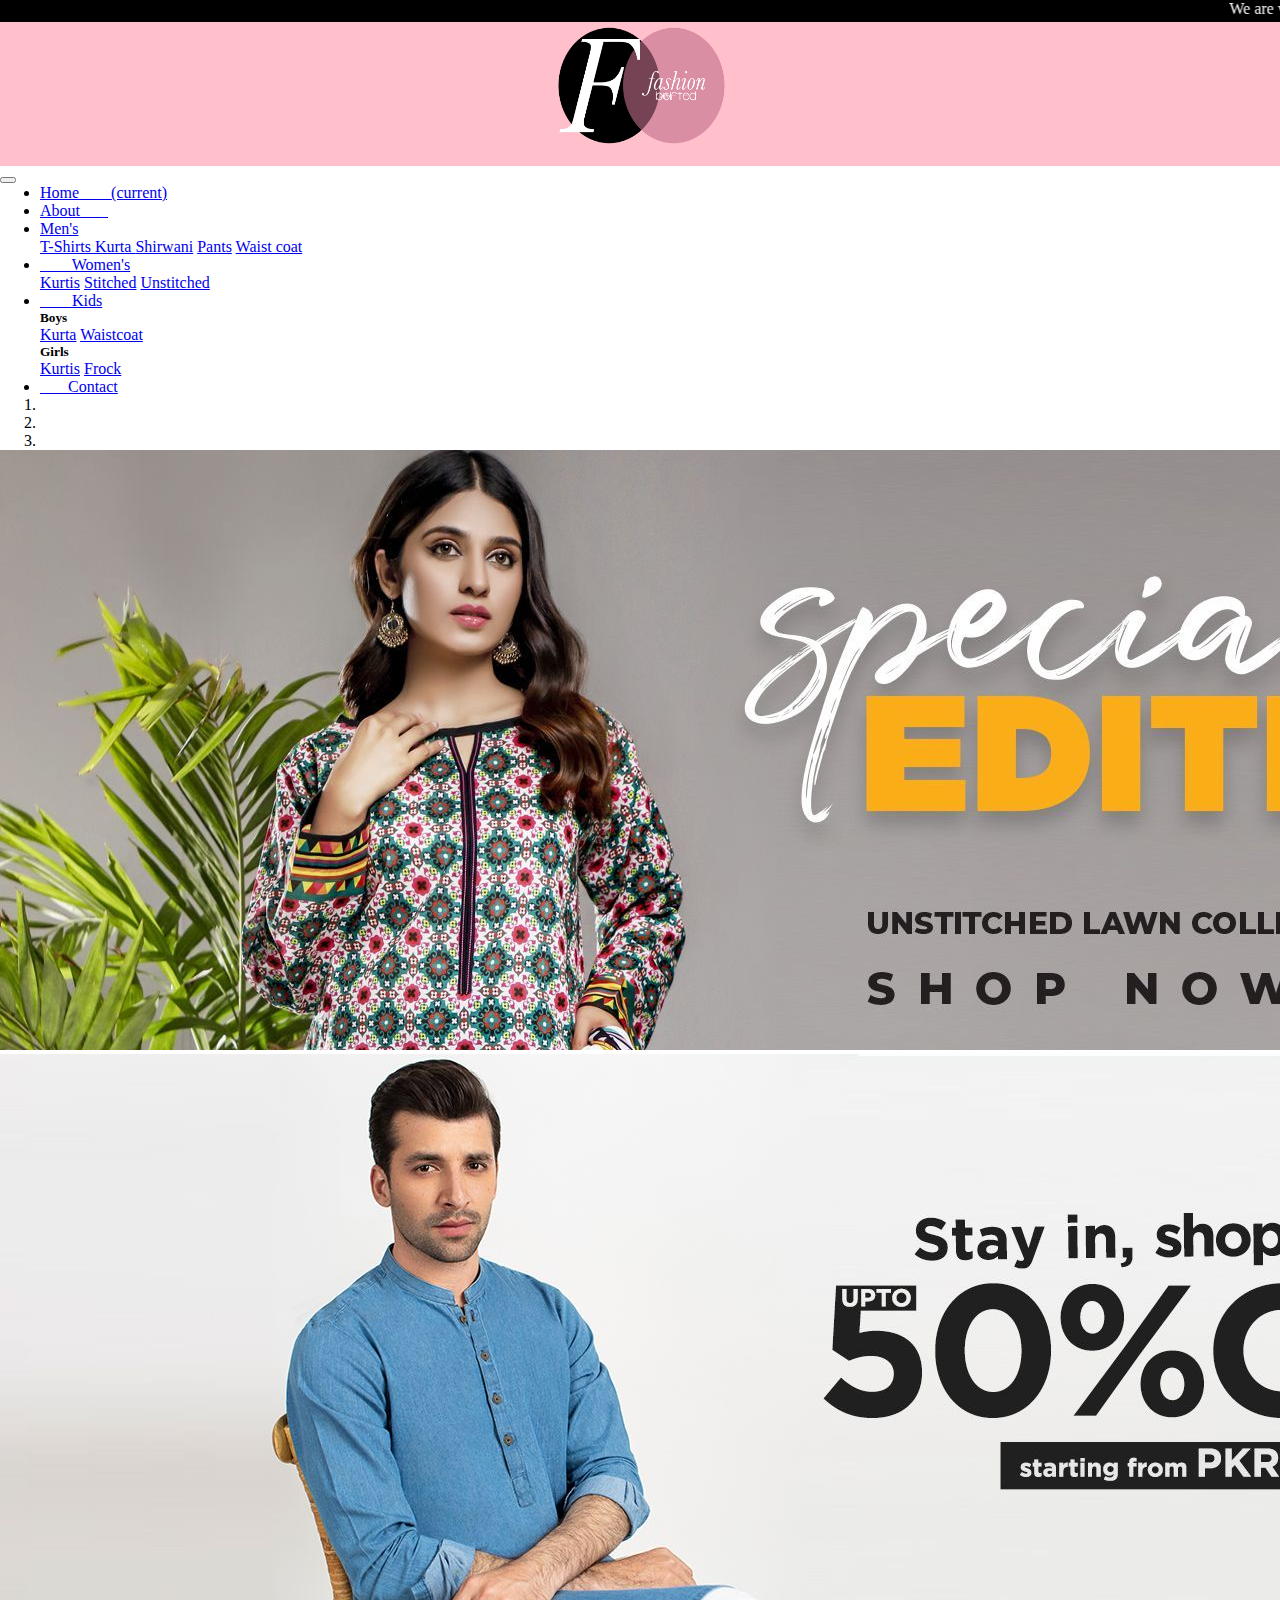
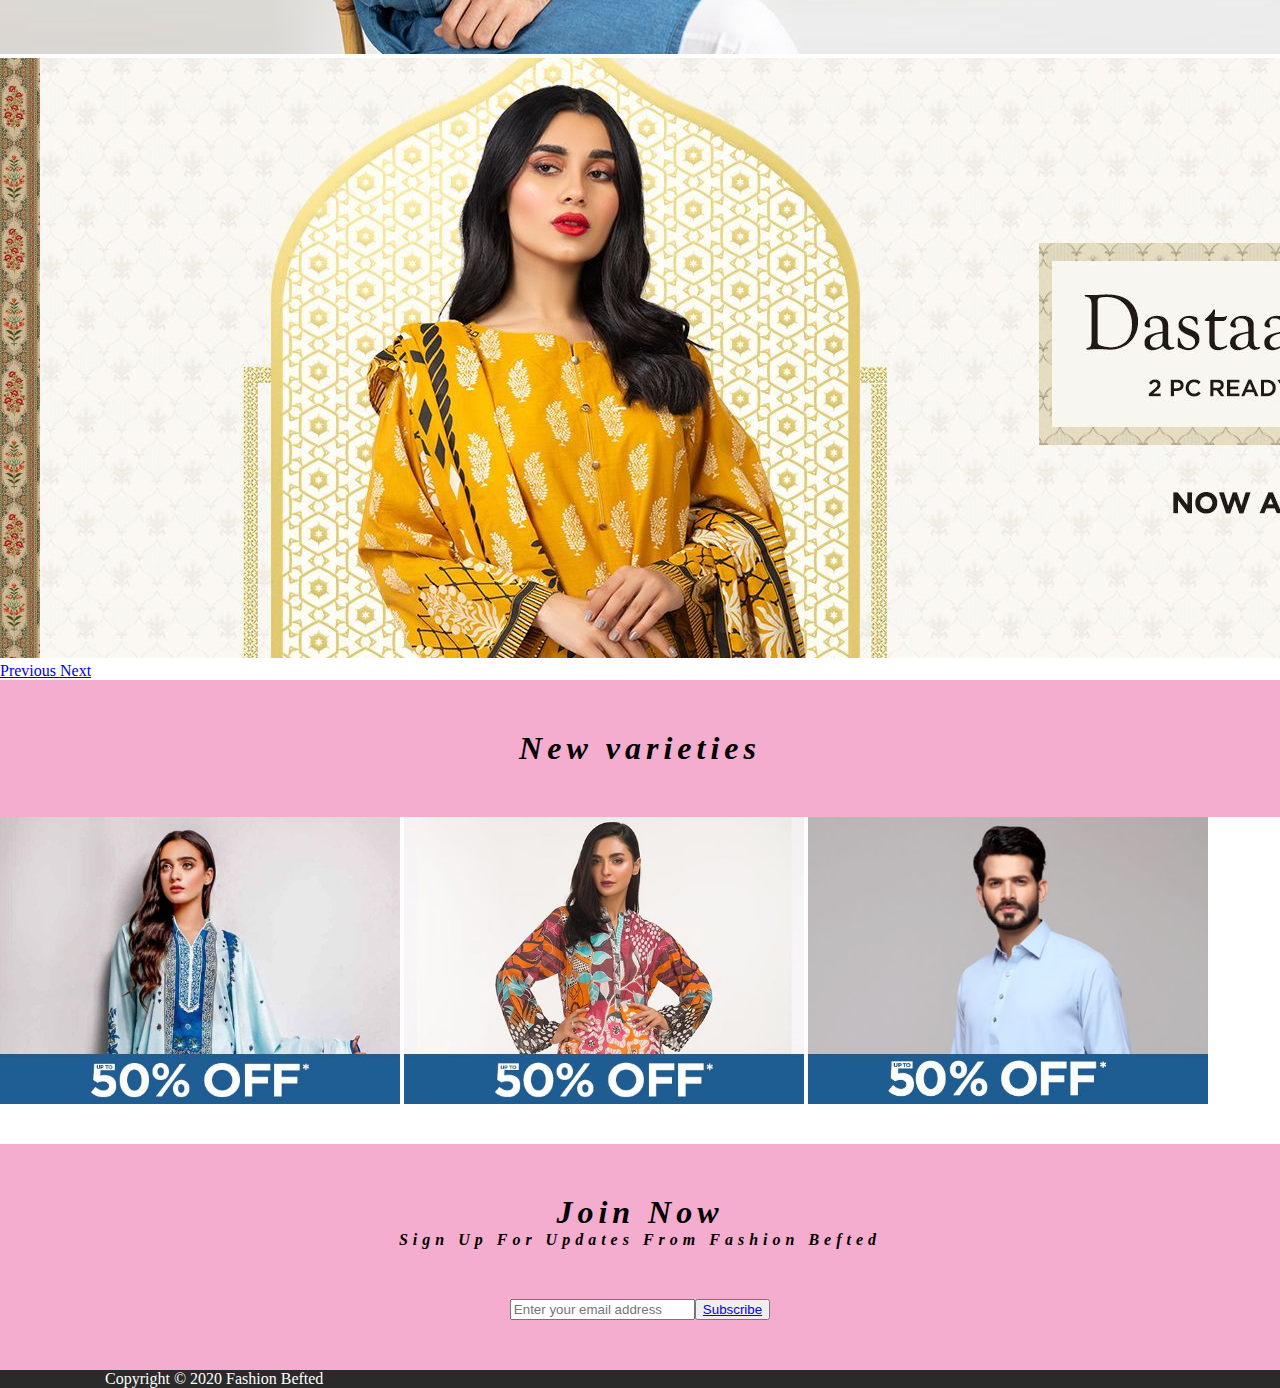
<file: index.html>
<!DOCTYPE html>
<html lang="en">

<head>
  <meta charset="UTF-8">
  <meta name="viewport" content="width=device-width, initial-scale=1.0">
  <title>Online Kids Shopping</title>
  <link rel="stylesheet" href="https://stackpath.bootstrapcdn.com/bootstrap/4.5.0/css/bootstrap.min.css"
    integrity="sha384-9aIt2nRpC12Uk9gS9baDl411NQApFmC26EwAOH8WgZl5MYYxFfc+NcPb1dKGj7Sk" crossorigin="anonymous">
  <link rel="stylesheet" href="style.css">


</head>

<body>
  <div>
    <div class="background">
      <marquee>
        We are working hard to deliver your orders it might take upto 5 to 10 days to be delivered.
      </marquee>
    </div>
    <div class="logo" style="background-color: pink;">
      <center><img src="fashion-logo-png-6.png" width="200px" height="140px"></center>

    </div>



    <div>
      <nav class="navbar navbar-expand-lg navbar-light bg-light">
        <button class="navbar-toggler" type="button" data-toggle="collapse" data-target="#navbarText"
          aria-controls="navbarText" aria-expanded="false" aria-label="Toggle navigation">
          <span class="navbar-toggler-icon"></span>
        </button>
        <div class="collapse navbar-collapse" id="navbarText">
          <ul class="navbar-nav mr-auto">
            <li class="nav-item active">
              <a class="nav-link" href="index.html">Home &nbsp;&nbsp; &nbsp;&nbsp;&nbsp;&nbsp<span
                  class="sr-only">(current)</span></a>
            </li>
            <li class="nav-item">
              <a class="nav-link" href="about.html">About&nbsp;&nbsp; &nbsp;&nbsp;&nbsp;&nbsp</a>
            </li>
            <li class="nav-item dropdown">
              <a class="nav-link dropdown-toggle" href="Men.html" id="navbarDropdown" role="button"
                data-toggle="dropdown" aria-haspopup="true" aria-expanded="false">
                Men's
              </a>
              <div class="dropdown-menu" aria-labelledby="navbarDropdown">
                <a class="dropdown-item" href="Men.html #T-Shirts"> T-Shirts </a>
                <a class="dropdown-item" href="Men.html #Kurta"> Kurta </a>
                <a class="dropdown-item" href="Men.html #Shirwani">Shirwani</a>
                <a class="dropdown-item" href="Men.html #Pants">Pants</a>
                <a class="dropdown-item" href="Men.html #Waistcoat">Waist coat</a>
              </div>
            </li>
            <li class="nav-item dropdown">
              <a class="nav-link dropdown-toggle" href="women.html" id="navbarDropdown" role="button"
                data-toggle="dropdown" aria-haspopup="true" aria-expanded="false">&nbsp;&nbsp; &nbsp;&nbsp;&nbsp;&nbsp
                Women's
              </a>
              <div class="dropdown-menu" aria-labelledby="navbarDropdown">
                <a class="dropdown-item" href="women.html #Kurtis">Kurtis</a>
                <a class="dropdown-item" href="women.html #Stitched">Stitched</a>
                <a class="dropdown-item" href="women.html #Unstitched">Unstitched</a>
              </div>
            </li>
            <li class="nav-item dropdown">
              <a class="nav-link dropdown-toggle" href="kid.html" id="navbarDropdown" role="button"
                data-toggle="dropdown" aria-haspopup="true" aria-expanded="false">&nbsp;&nbsp; &nbsp;&nbsp;&nbsp;&nbsp
                Kids
              </a>
              <div class="dropdown-menu" aria-labelledby="navbarDropdown">
                <h5>Boys</h5>
                <a class="dropdown-item" href="kid.html #Kurta">Kurta</a>
                <a class="dropdown-item" href="kid.html #Waistcoat">Waistcoat</a>
                <h5>Girls</h5>
                <a class="dropdown-item" href="kid.html #Kurtis">Kurtis</a>
                <a class="dropdown-item" href="kid.html #Frock">Frock</a>
              </div>
            </li>
            <li class="nav-item">
              <a class="nav-link" href="contact.html">&nbsp;&nbsp; &nbsp;&nbsp;&nbsp;&nbspContact</a>
            </li>
          </ul>
        </div>
      </nav>
    </div>






    <div id="carouselExampleIndicators" class="carousel slide" data-ride="carousel">
      <ol class="carousel-indicators">
        <li data-target="#carouselExampleIndicators" data-slide-to="0" class="active"></li>
        <li data-target="#carouselExampleIndicators" data-slide-to="1"></li>
        <li data-target="#carouselExampleIndicators" data-slide-to="2"></li>
      </ol>
      <div class="carousel-inner">
        <div class="carousel-item active">
          <img src="slider1.jpg" class="d-block w-100" alt="...">
        </div>
        <div class="carousel-item">
          <img src="slider2.jpg" class="d-block w-100" alt="...">
        </div>
        <div class="carousel-item">
          <img src="slider3.jpg" class="d-block w-100" alt="...">
        </div>
      </div>
      <a class="carousel-control-prev" href="#carouselExampleIndicators" role="button" data-slide="prev">
        <span class="carousel-control-prev-icon" aria-hidden="true"></span>
        <span class="sr-only">Previous</span>
      </a>
      <a class="carousel-control-next" href="#carouselExampleIndicators" role="button" data-slide="next">
        <span class="carousel-control-next-icon" aria-hidden="true"></span>
        <span class="sr-only">Next</span>
      </a>
    </div>





    <div class="varieties" style="background-color: #e83e8d6c;">
      <center>
        <h1>New varieties</h1>
      </center>
    </div>




    <div class="pic1">
      <img src="pic1.jpg" width="400px" height="auto" class="header1">
      <img src="pic2.jpg" width="400px" height="auto" class="header2">
      <img src="pic3.jpg" width="400px" height="auto" class="header3"></div>
    <br><br>





    <div class="subscribe" style="background-color: #e83e8d6c;">
      <center>
        <h1>Join Now</h1>
      </center>
      <center>
        <h4>Sign Up For Updates From Fashion Befted</h4>
      </center>
      <center>
        <div class="control" style="box-sizing: 20px;">
          <input name="email" type="email" id="newsletter" placeholder="Enter your email address"
            data-validate="{required:true, 'validate-email':true}"><button><a href="contact.html">Subscribe</button></a>
        </div>
      </center>
    </div>



    <div class="footer">
      Copyright © 2020 Fashion Befted
    </div>























































































    <script src="https://code.jquery.com/jquery-3.5.1.slim.min.js"
      integrity="sha384-DfXdz2htPH0lsSSs5nCTpuj/zy4C+OGpamoFVy38MVBnE+IbbVYUew+OrCXaRkfj"
      crossorigin="anonymous"></script>
    <script src="https://cdn.jsdelivr.net/npm/popper.js@1.16.0/dist/umd/popper.min.js"
      integrity="sha384-Q6E9RHvbIyZFJoft+2mJbHaEWldlvI9IOYy5n3zV9zzTtmI3UksdQRVvoxMfooAo"
      crossorigin="anonymous"></script>
    <script src="https://stackpath.bootstrapcdn.com/bootstrap/4.5.0/js/bootstrap.min.js"
      integrity="sha384-OgVRvuATP1z7JjHLkuOU7Xw704+h835Lr+6QL9UvYjZE3Ipu6Tp75j7Bh/kR0JKI"
      crossorigin="anonymous"></script>
  </div>
</body>

</html>
</file>
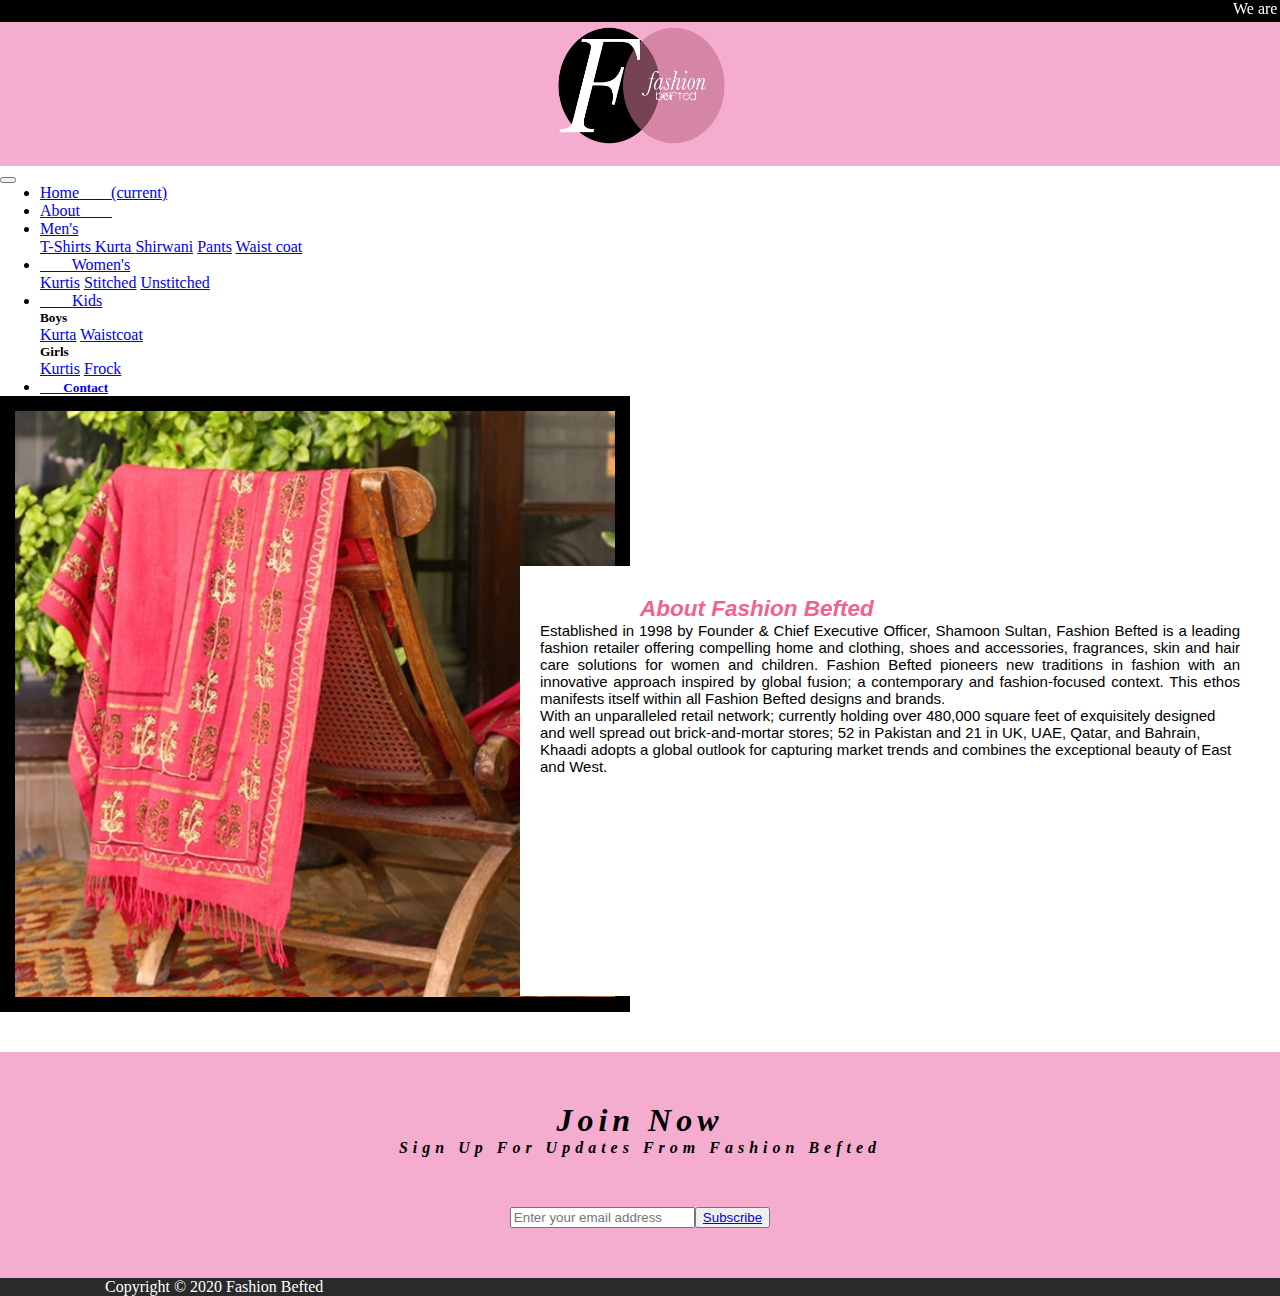
<file: about.html>
<!DOCTYPE html>
<html lang="en">

<head>
  <meta charset="UTF-8">
  <meta name="viewport" content="width=device-width, initial-scale=1.0">
  <title>Document</title>
  <link rel="stylesheet" href="https://stackpath.bootstrapcdn.com/bootstrap/4.5.0/css/bootstrap.min.css"
    integrity="sha384-9aIt2nRpC12Uk9gS9baDl411NQApFmC26EwAOH8WgZl5MYYxFfc+NcPb1dKGj7Sk" crossorigin="anonymous">
  <link rel="stylesheet" href="style.css">

</head>

<body>
  <div>
    <div class="background">
      <marquee>
        We are working hard to deliver your orders it might take upto 5 to 10 days to be delivered.
      </marquee>
    </div>
    <div class="logo" style="background-color: #e83e8d6c">
      <center><img src="fashion-logo-png-6.png" width="200px" height="140px"></center>

    </div>



    <div>
      <nav class="navbar navbar-expand-lg navbar-light bg-light">
        <button class="navbar-toggler" type="button" data-toggle="collapse" data-target="#navbarText"
          aria-controls="navbarText" aria-expanded="false" aria-label="Toggle navigation">
          <span class="navbar-toggler-icon"></span>
        </button>
        <div class="collapse navbar-collapse" id="navbarText">
          <ul class="navbar-nav mr-auto">
            <li class="nav-item active">
              <a class="nav-link" href="index.html">Home &nbsp;&nbsp; &nbsp;&nbsp;&nbsp;&nbsp<span
                  class="sr-only">(current)</span></a>
            </li>
            <li class="nav-item">
              <a class="nav-link" href="about.html">About &nbsp;&nbsp; &nbsp;&nbsp;&nbsp;&nbsp</a>
            </li>
            <li class="nav-item dropdown">
              <a class="nav-link dropdown-toggle" href="men.html" id="navbarDropdown" role="button"
                data-toggle="dropdown" aria-haspopup="true" aria-expanded="false">
                Men's
              </a>
              <div class="dropdown-menu" aria-labelledby="navbarDropdown">
                <a class="dropdown-item" href="Men.html #T-Shirts"> T-Shirts </a>
                <a class="dropdown-item" href="Men.html #Kurta">Kurta </a>
                <a class="dropdown-item" href="Men.html #Shirwani">Shirwani</a>
                <a class="dropdown-item" href="Men.html #Pants">Pants</a>
                <a class="dropdown-item" href="Men.html #Waist coat">Waist coat</a>
              </div>
            </li>
            <li class="nav-item dropdown">
              <a class="nav-link dropdown-toggle" href="women.html" id="navbarDropdown" role="button"
                data-toggle="dropdown" aria-haspopup="true" aria-expanded="false">&nbsp;&nbsp; &nbsp;&nbsp;&nbsp;&nbsp
                Women's
              </a>
              <div class="dropdown-menu" aria-labelledby="navbarDropdown">
                <a class="dropdown-item" href="women.html #Kurtis">Kurtis</a>
                <a class="dropdown-item" href="women.html #Stitched">Stitched</a>
                <a class="dropdown-item" href="women.html #Unstitched">Unstitched</a>
              </div>
            </li>
            <li class="nav-item dropdown">
              <a class="nav-link dropdown-toggle" href="kid.html" id="navbarDropdown" role="button"
                data-toggle="dropdown" aria-haspopup="true" aria-expanded="false">&nbsp;&nbsp; &nbsp;&nbsp;&nbsp;&nbsp
                Kids
              </a>
              <div class="dropdown-menu" aria-labelledby="navbarDropdown">
                <h5>Boys</h5>
                <a class="dropdown-item" href="kid.html #Kurta">Kurta</a>
                <a class="dropdown-item" href="kid.html #Waistcoat">Waistcoat</a>
                <h5>Girls</h5>
                <a class="dropdown-item" href="kid.html #Kurtis">Kurtis</a>
                <a class="dropdown-item" href="kid.html #Frock">Frock</a>
              </div>
            </li>
            <li class="nav-item">
              <h5><a class="nav-link" href="contact.html">&nbsp;&nbsp; &nbsp;&nbsp;&nbsp;&nbspContact</a></h5>
            </li>
          </ul>
        </div>
      </nav>
    </div>












    <div class="container">
      <img src="image.jpg" alt="image" style="width: 600px;" class="images">
      <div class="text-block" style="width: 700px; height: 300px;">
        <h2>About Fashion Befted</h2>
        <p style="text-align: justify;">Established in 1998 by Founder & Chief Executive Officer, Shamoon Sultan,
          Fashion Befted
          is a leading fashion retailer offering compelling home and clothing, shoes and
          accessories, fragrances, skin and hair care solutions for women and children.
          Fashion Befted pioneers new traditions in fashion with an innovative approach
          inspired by global fusion; a contemporary and fashion-focused context.
          This ethos manifests itself within all Fashion Befted designs and brands.
        </p>

        <p>With an unparalleled retail network; currently holding over 480,000 square feet
          of exquisitely designed and well spread out brick-and-mortar stores;
          52 in Pakistan and 21 in UK, UAE, Qatar, and Bahrain, Khaadi adopts a global
          outlook for capturing market trends and combines the exceptional beauty of
          East and West.
        </p>


      </div>
    </div><br><br>
    
    
    <div class="subscribe" style="background-color: #e83e8d6c;">
      <center>
        <h1>Join Now</h1>
      </center>
      <center>
        <h4>Sign Up For Updates From Fashion Befted</h4>
      </center>
      <center>
        <div class="control" style="box-sizing: 20px;">
          <input name="email" type="email" id="newsletter" placeholder="Enter your email address"
            data-validate="{required:true, 'validate-email':true}"><button><a href="contact.html">Subscribe</button></a>
        </div>
      </center>
    </div>



    <div class="footer">
      Copyright © 2020 Fashion Befted
    </div>










    <script src="https://code.jquery.com/jquery-3.5.1.slim.min.js"
      integrity="sha384-DfXdz2htPH0lsSSs5nCTpuj/zy4C+OGpamoFVy38MVBnE+IbbVYUew+OrCXaRkfj"
      crossorigin="anonymous"></script>
    <script src="https://cdn.jsdelivr.net/npm/popper.js@1.16.0/dist/umd/popper.min.js"
      integrity="sha384-Q6E9RHvbIyZFJoft+2mJbHaEWldlvI9IOYy5n3zV9zzTtmI3UksdQRVvoxMfooAo"
      crossorigin="anonymous"></script>
    <script src="https://stackpath.bootstrapcdn.com/bootstrap/4.5.0/js/bootstrap.min.js"
      integrity="sha384-OgVRvuATP1z7JjHLkuOU7Xw704+h835Lr+6QL9UvYjZE3Ipu6Tp75j7Bh/kR0JKI"
      crossorigin="anonymous"></script>
  </div>
</body>

</html>
</file>
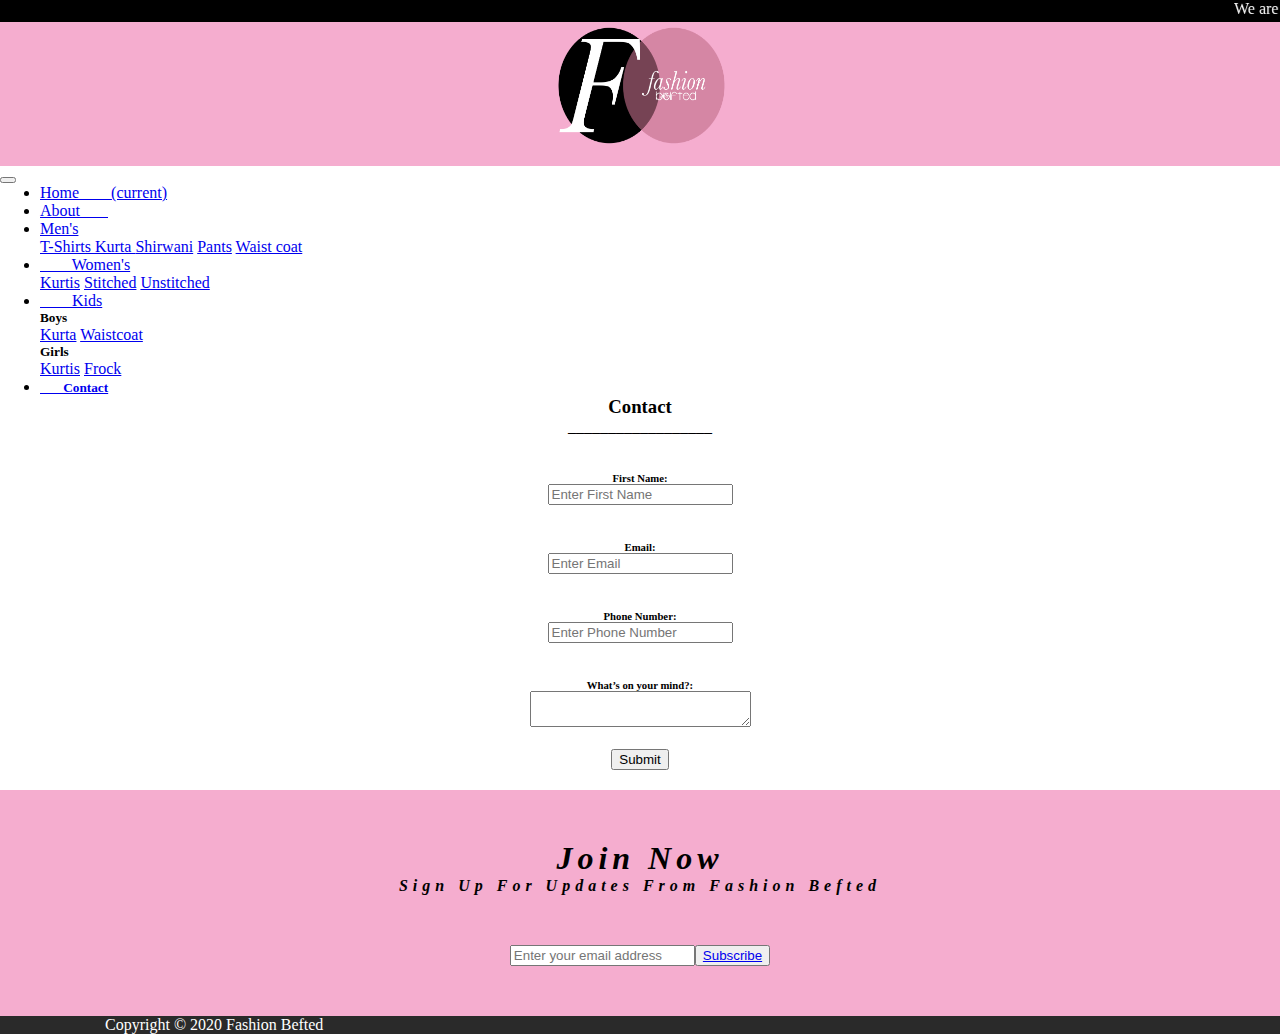
<file: contact.html>
<!DOCTYPE html>
<html lang="en">

<head>
    <title>Document</title>
    <link rel="stylesheet" href="https://stackpath.bootstrapcdn.com/bootstrap/4.5.0/css/bootstrap.min.css"
        integrity="sha384-9aIt2nRpC12Uk9gS9baDl411NQApFmC26EwAOH8WgZl5MYYxFfc+NcPb1dKGj7Sk" crossorigin="anonymous">
    <link rel="stylesheet" href="style.css">
</head>

<body>
    <div class="background">
        <marquee>
            We are working hard to deliver your orders it might take upto 5 to 10 days to be delivered.
        </marquee>
    </div>
    <div class="logo" style="background-color: #e83e8d6c">
        <center><img src="fashion-logo-png-6.png" width="200px" height="140px"></center>

    </div>



    <div>
        <nav class="navbar navbar-expand-lg navbar-light bg-light">
            <button class="navbar-toggler" type="button" data-toggle="collapse" data-target="#navbarText"
                aria-controls="navbarText" aria-expanded="false" aria-label="Toggle navigation">
                <span class="navbar-toggler-icon"></span>
            </button>
            <div class="collapse navbar-collapse" id="navbarText">
                <ul class="navbar-nav mr-auto">
                    <li class="nav-item active">
                        <a class="nav-link" href="index.html">Home &nbsp;&nbsp; &nbsp;&nbsp;&nbsp;&nbsp<span
                                class="sr-only">(current)</span></a>
                    </li>
                    <li class="nav-item">
                        <a class="nav-link" href="about.html">About&nbsp;&nbsp; &nbsp;&nbsp;&nbsp;&nbsp</a>
                    </li>
                    <li class="nav-item dropdown">
                        <a class="nav-link dropdown-toggle" href="men.html" id="navbarDropdown" role="button"
                            data-toggle="dropdown" aria-haspopup="true" aria-expanded="false">
                            Men's
                        </a>
                        <div class="dropdown-menu" aria-labelledby="navbarDropdown">
                            <a class="dropdown-item" href="Men.html #T-Shirts"> T-Shirts </a>
                            <a class="dropdown-item" href="Men.html #Kurta"> Kurta </a>
                            <a class="dropdown-item" href="Men.html #Shirwani">Shirwani</a>
                            <a class="dropdown-item" href="Men.html #Pants">Pants</a>
                            <a class="dropdown-item" href="Men.html #Waist coat">Waist coat</a>
                        </div>
                    </li>
                    <li class="nav-item dropdown">
                        <a class="nav-link dropdown-toggle" href="women.html" id="navbarDropdown" role="button"
                            data-toggle="dropdown" aria-haspopup="true" aria-expanded="false">&nbsp;&nbsp;
                            &nbsp;&nbsp;&nbsp;&nbsp
                            Women's
                        </a>
                        <div class="dropdown-menu" aria-labelledby="navbarDropdown">
                            <a class="dropdown-item" href="women.html #Kurtis">Kurtis</a>
                            <a class="dropdown-item" href="women.html #Stitched">Stitched</a>
                            <a class="dropdown-item" href="women.html #Unstitched">Unstitched</a>
                          </div>
                    </li>
                    <li class="nav-item dropdown">
                        <a class="nav-link dropdown-toggle" href="kid.html" id="navbarDropdown" role="button"
                            data-toggle="dropdown" aria-haspopup="true" aria-expanded="false">&nbsp;&nbsp;
                            &nbsp;&nbsp;&nbsp;&nbsp
                            Kids
                        </a>
                        <div class="dropdown-menu" aria-labelledby="navbarDropdown">
                            <h5>Boys</h5>
                            <a class="dropdown-item" href="kid.html #Kurta">Kurta</a>
                            <a class="dropdown-item" href="kid.html #Waistcoat">Waistcoat</a>
                            <h5>Girls</h5>
                            <a class="dropdown-item" href="kid.html #Kurtis">Kurtis</a>
                            <a class="dropdown-item" href="kid.html #Frock">Frock</a>
                          </div>
                    </li>
                    <li class="nav-item">
                        <h5><a class="nav-link" href="contact.html">&nbsp;&nbsp; &nbsp;&nbsp;&nbsp;&nbspContact</a></h5>
                    </li>
                </ul>
            </div>
        </nav>
    </div>

    <div>
        <center>
            <h3>Contact</h3>
        </center>
        <center><label class="straight" style="color: black;">__________________</label></center>
    </div><br><br>
    <div>
        <center>
            <h6>First Name:</h6>
            <input required type="text";name="First Name" ;size="100" ;maxlength="100" placeholder="Enter First Name">
        </center><br><br>
        <center>
            <h6>Email:</h6>
            <input required type="text";name="Email" ;size="100" ;maxlength="100" placeholder="Enter Email">
        </center><br><br>
        <center>
            <h6>Phone Number:</h6>
            <input required type="text" ;name="Phone Number" ;size="100" ;maxlength="100"
                placeholder="Enter Phone Number">
        </center><br><br>
        <center>
            <h6>What’s on your mind?:</h6>
            <textarea required name="text" ; cols="25" ;rows="7"></textarea>
        </center><br>
    </div>
    <center><div class="submit">
        <a href="thank.html"><input type="submit" ;value="submit"></a>
    </div></center>





    <div class="subscribe" style="background-color: #e83e8d6c;">
        <center>
            <h1>Join Now</h1>
        </center>
        <center>
            <h4>Sign Up For Updates From Fashion Befted</h4>
        </center>
        <center>
            <div class="control" style="box-sizing: 20px;">
                <input name="email" type="email" id="newsletter" placeholder="Enter your email address"
                    data-validate="{required:true, 'validate-email':true}"><button><a href="contact.html">Subscribe</button></a>
            </div>
        </center>
    </div>



    <div class="footer">
        Copyright © 2020 Fashion Befted
    </div>


    <script src="https://code.jquery.com/jquery-3.5.1.slim.min.js"
        integrity="sha384-DfXdz2htPH0lsSSs5nCTpuj/zy4C+OGpamoFVy38MVBnE+IbbVYUew+OrCXaRkfj"
        crossorigin="anonymous"></script>
    <script src="https://cdn.jsdelivr.net/npm/popper.js@1.16.0/dist/umd/popper.min.js"
        integrity="sha384-Q6E9RHvbIyZFJoft+2mJbHaEWldlvI9IOYy5n3zV9zzTtmI3UksdQRVvoxMfooAo"
        crossorigin="anonymous"></script>
    <script src="https://stackpath.bootstrapcdn.com/bootstrap/4.5.0/js/bootstrap.min.js"
        integrity="sha384-OgVRvuATP1z7JjHLkuOU7Xw704+h835Lr+6QL9UvYjZE3Ipu6Tp75j7Bh/kR0JKI"
        crossorigin="anonymous"></script>
</body>

</html>
</file>
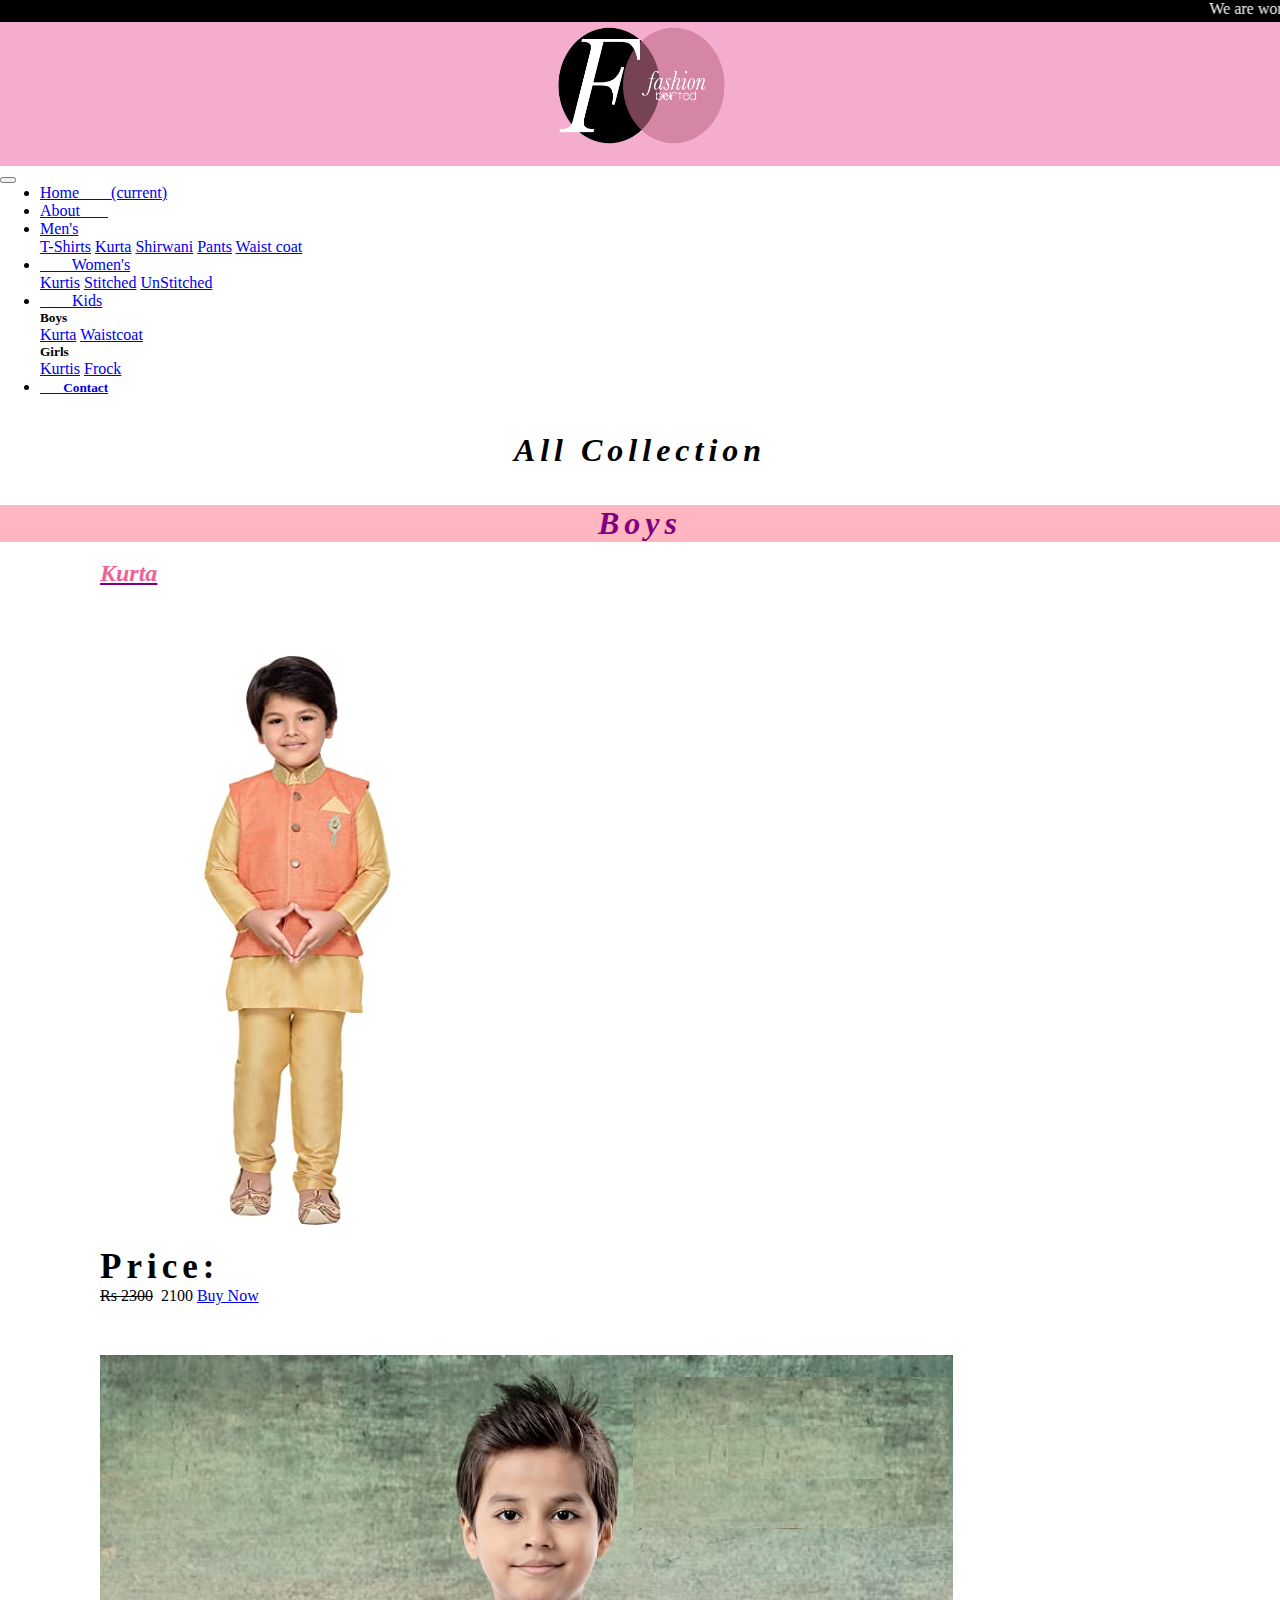
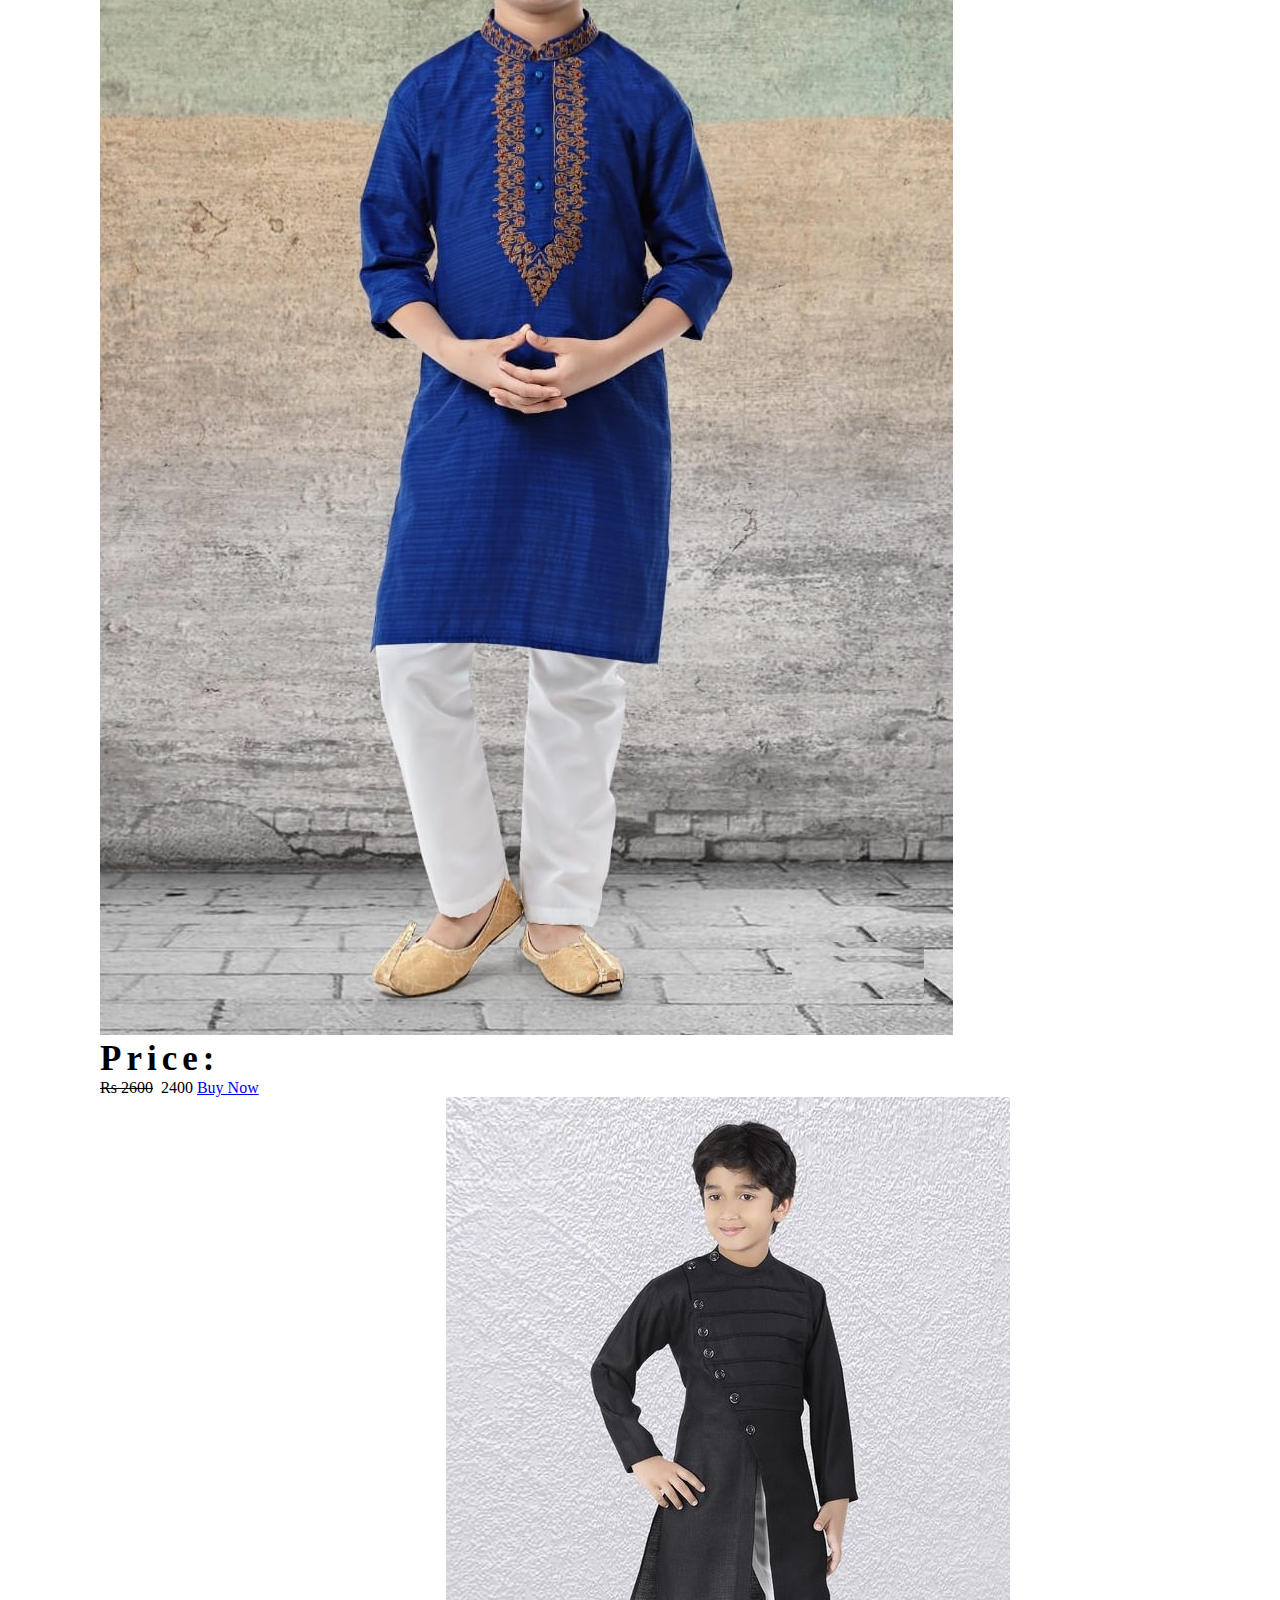
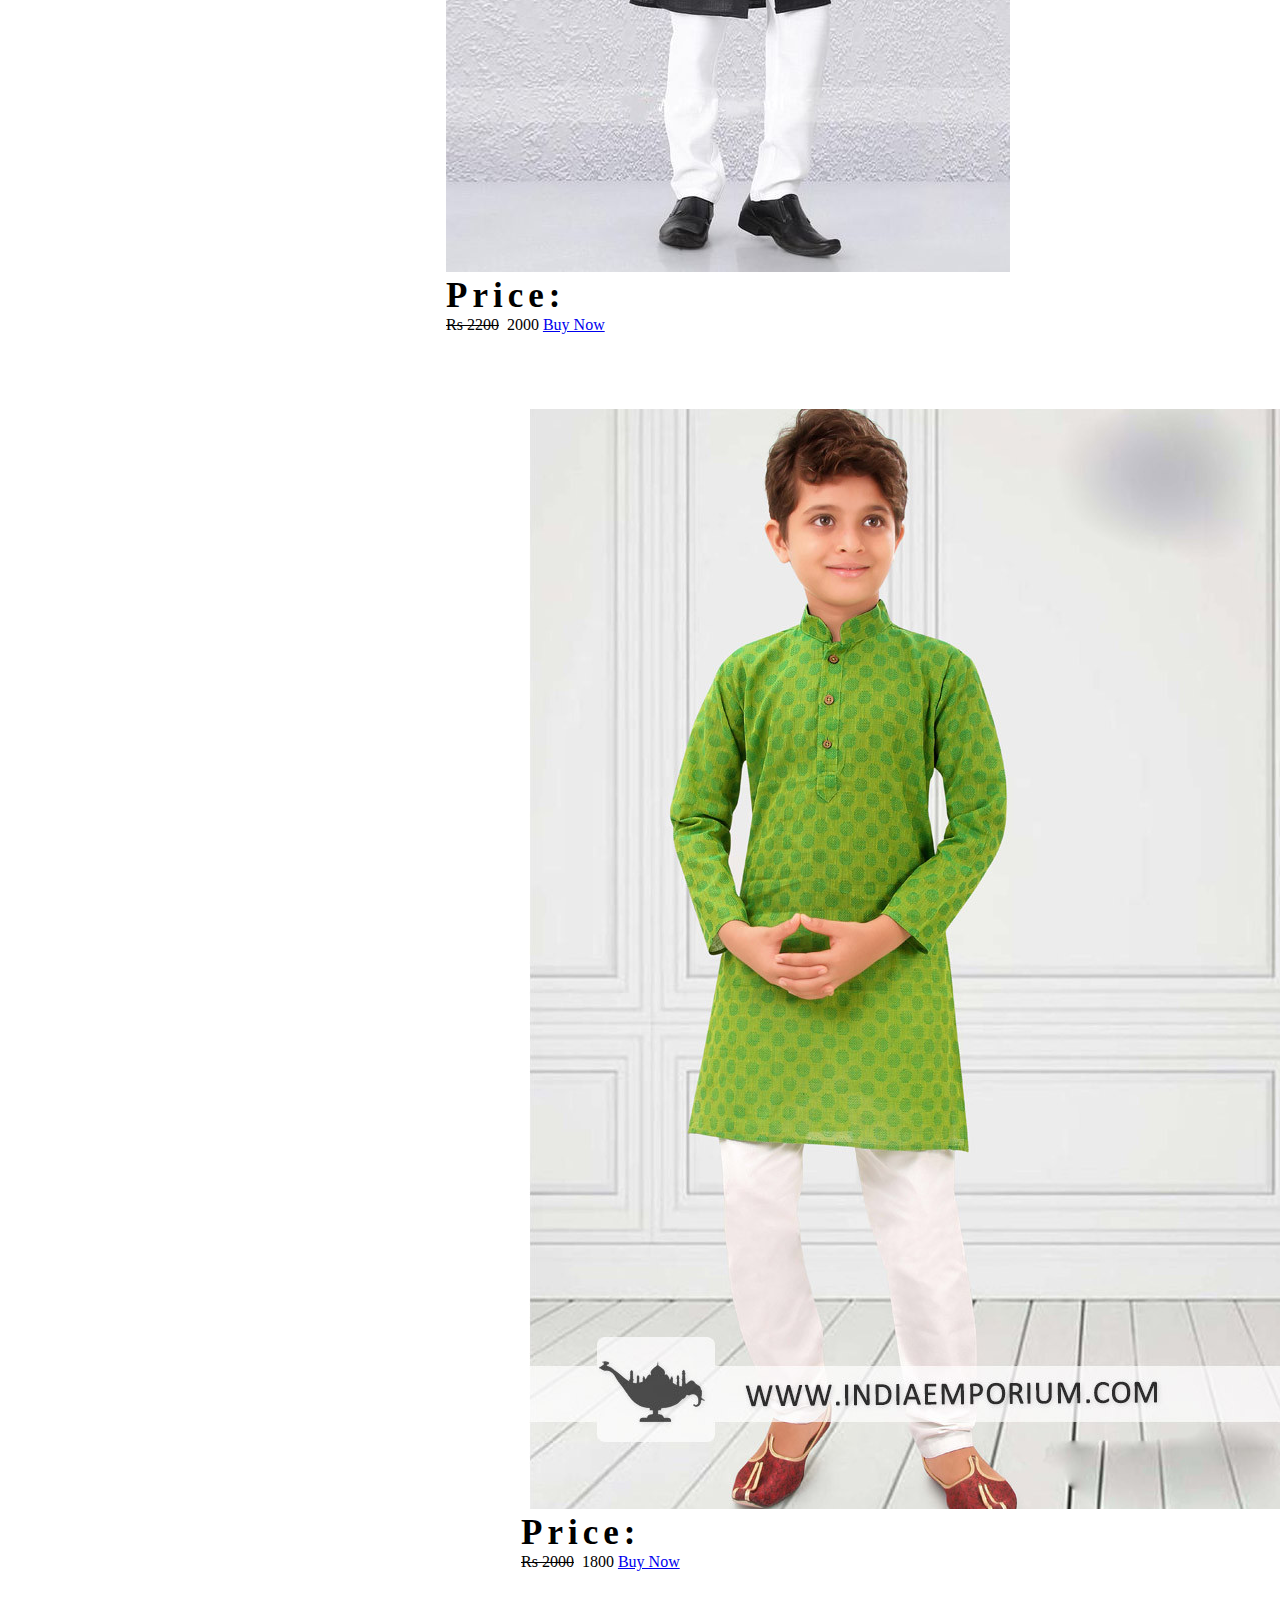
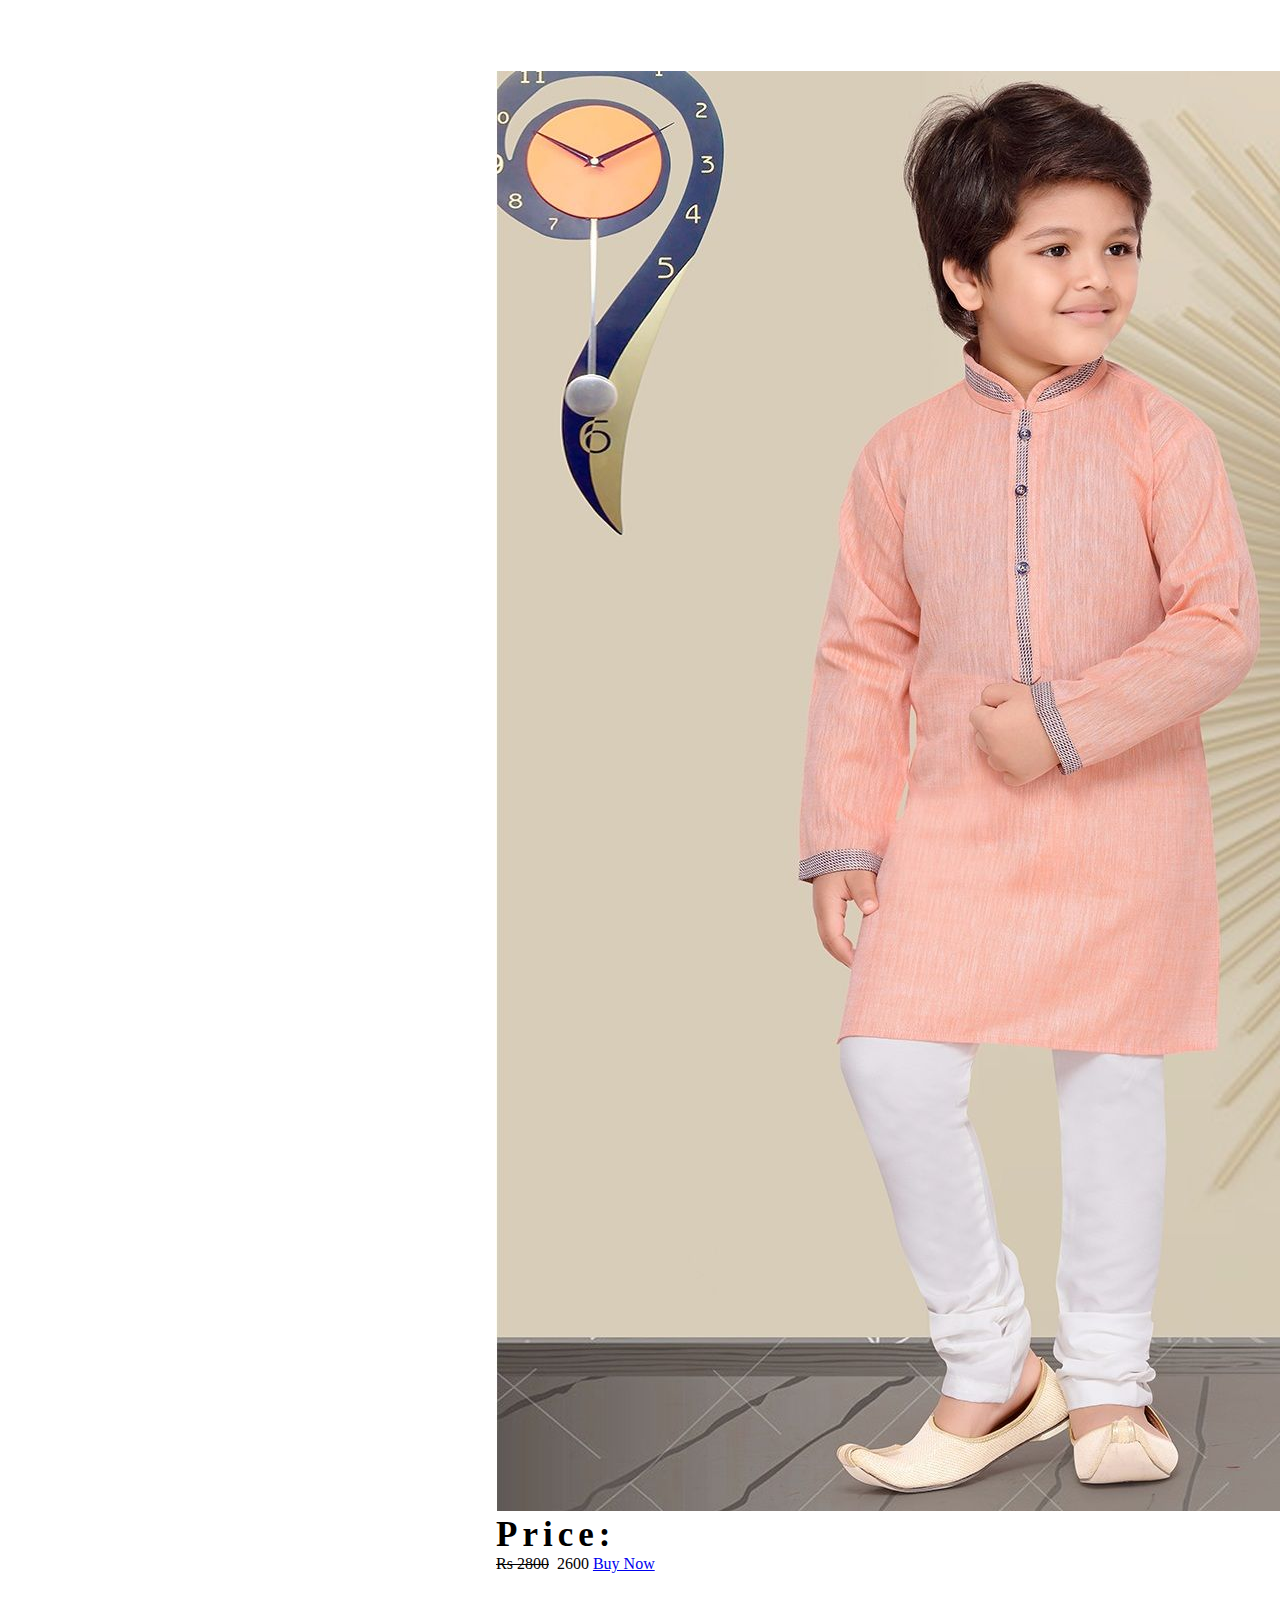
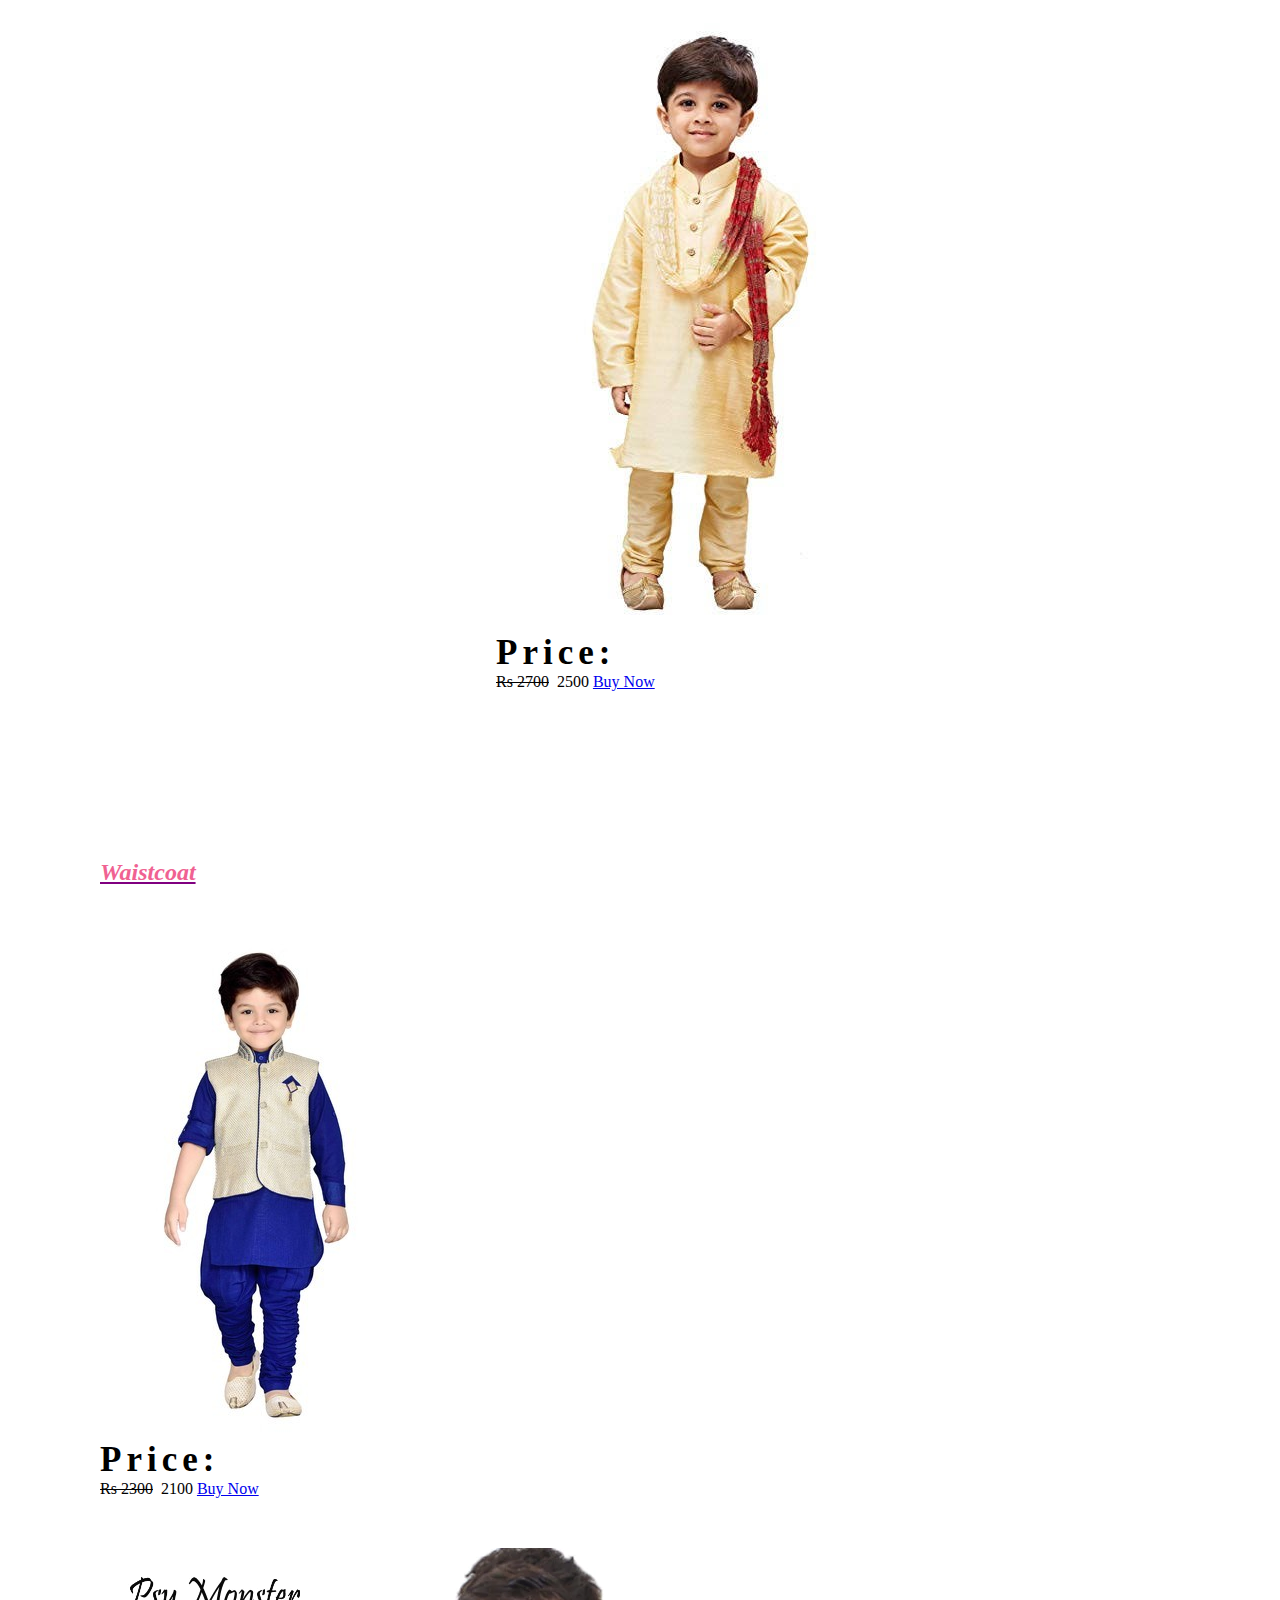
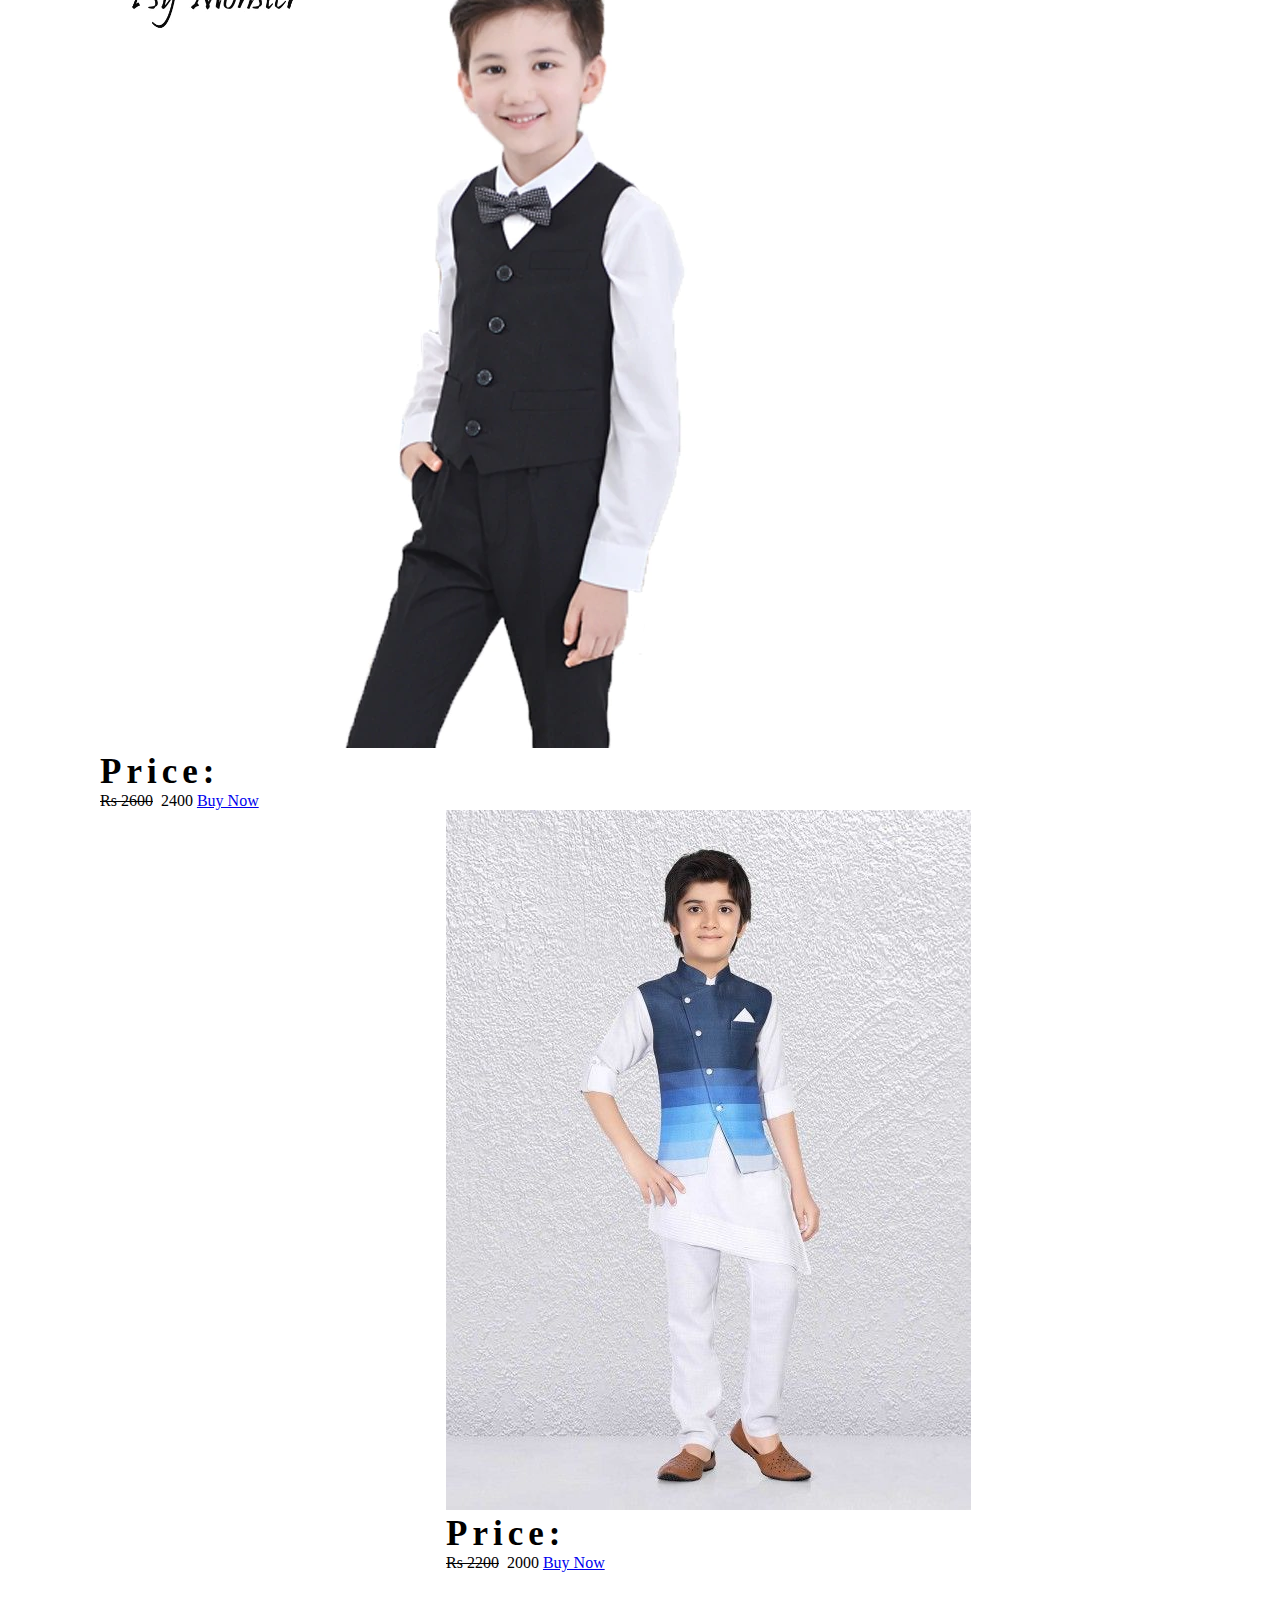
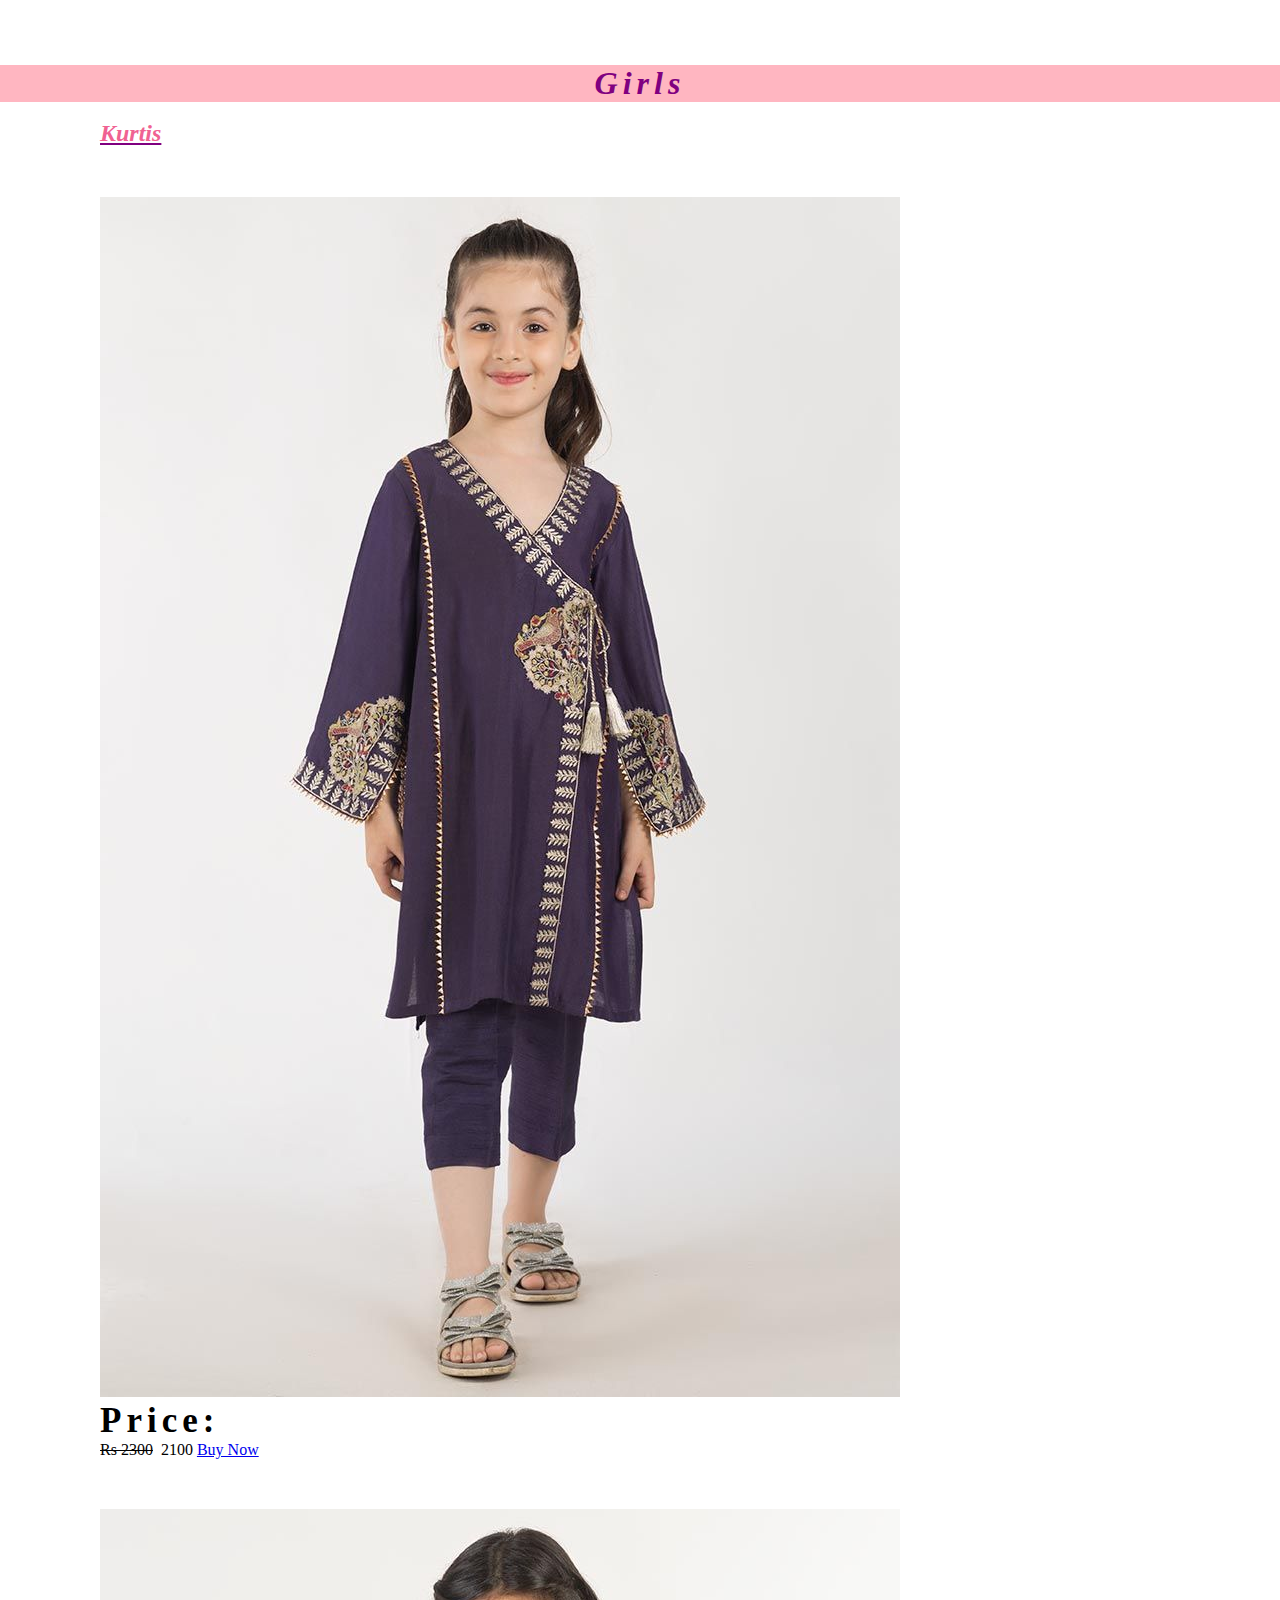
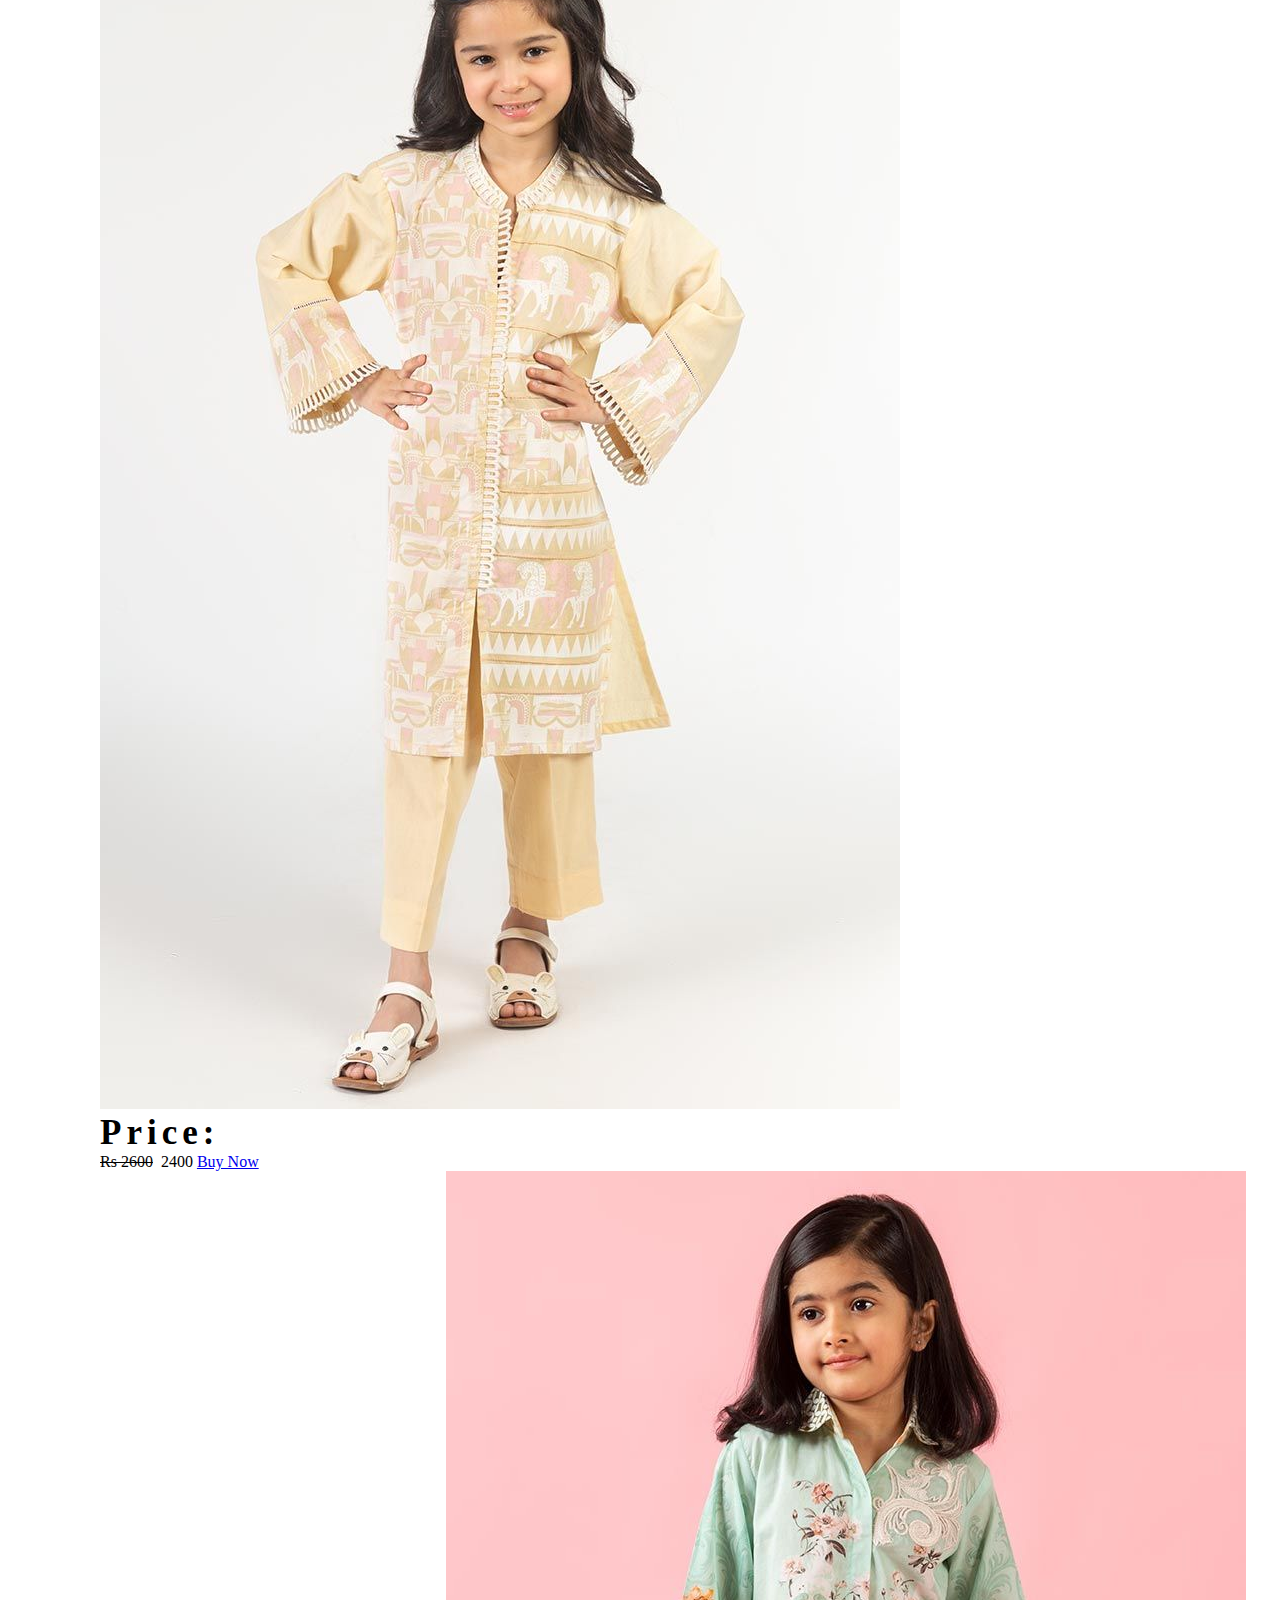
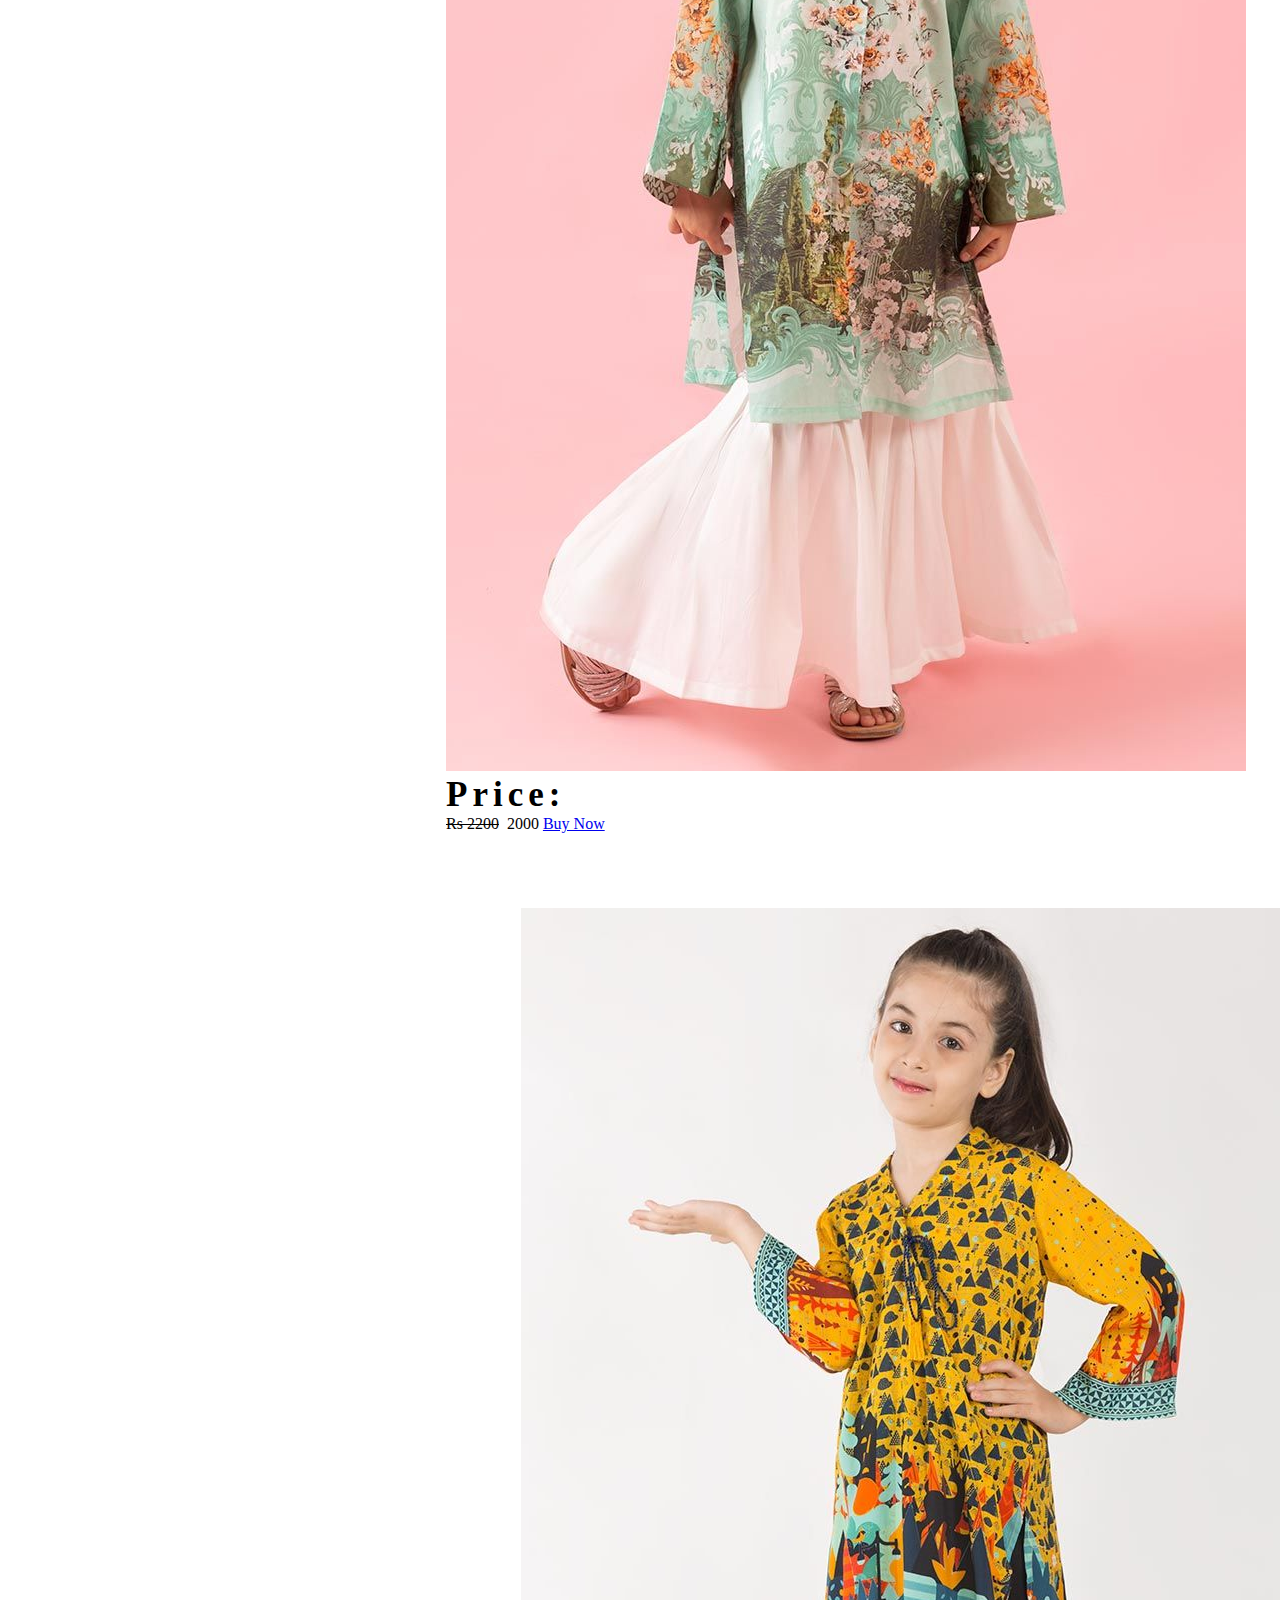
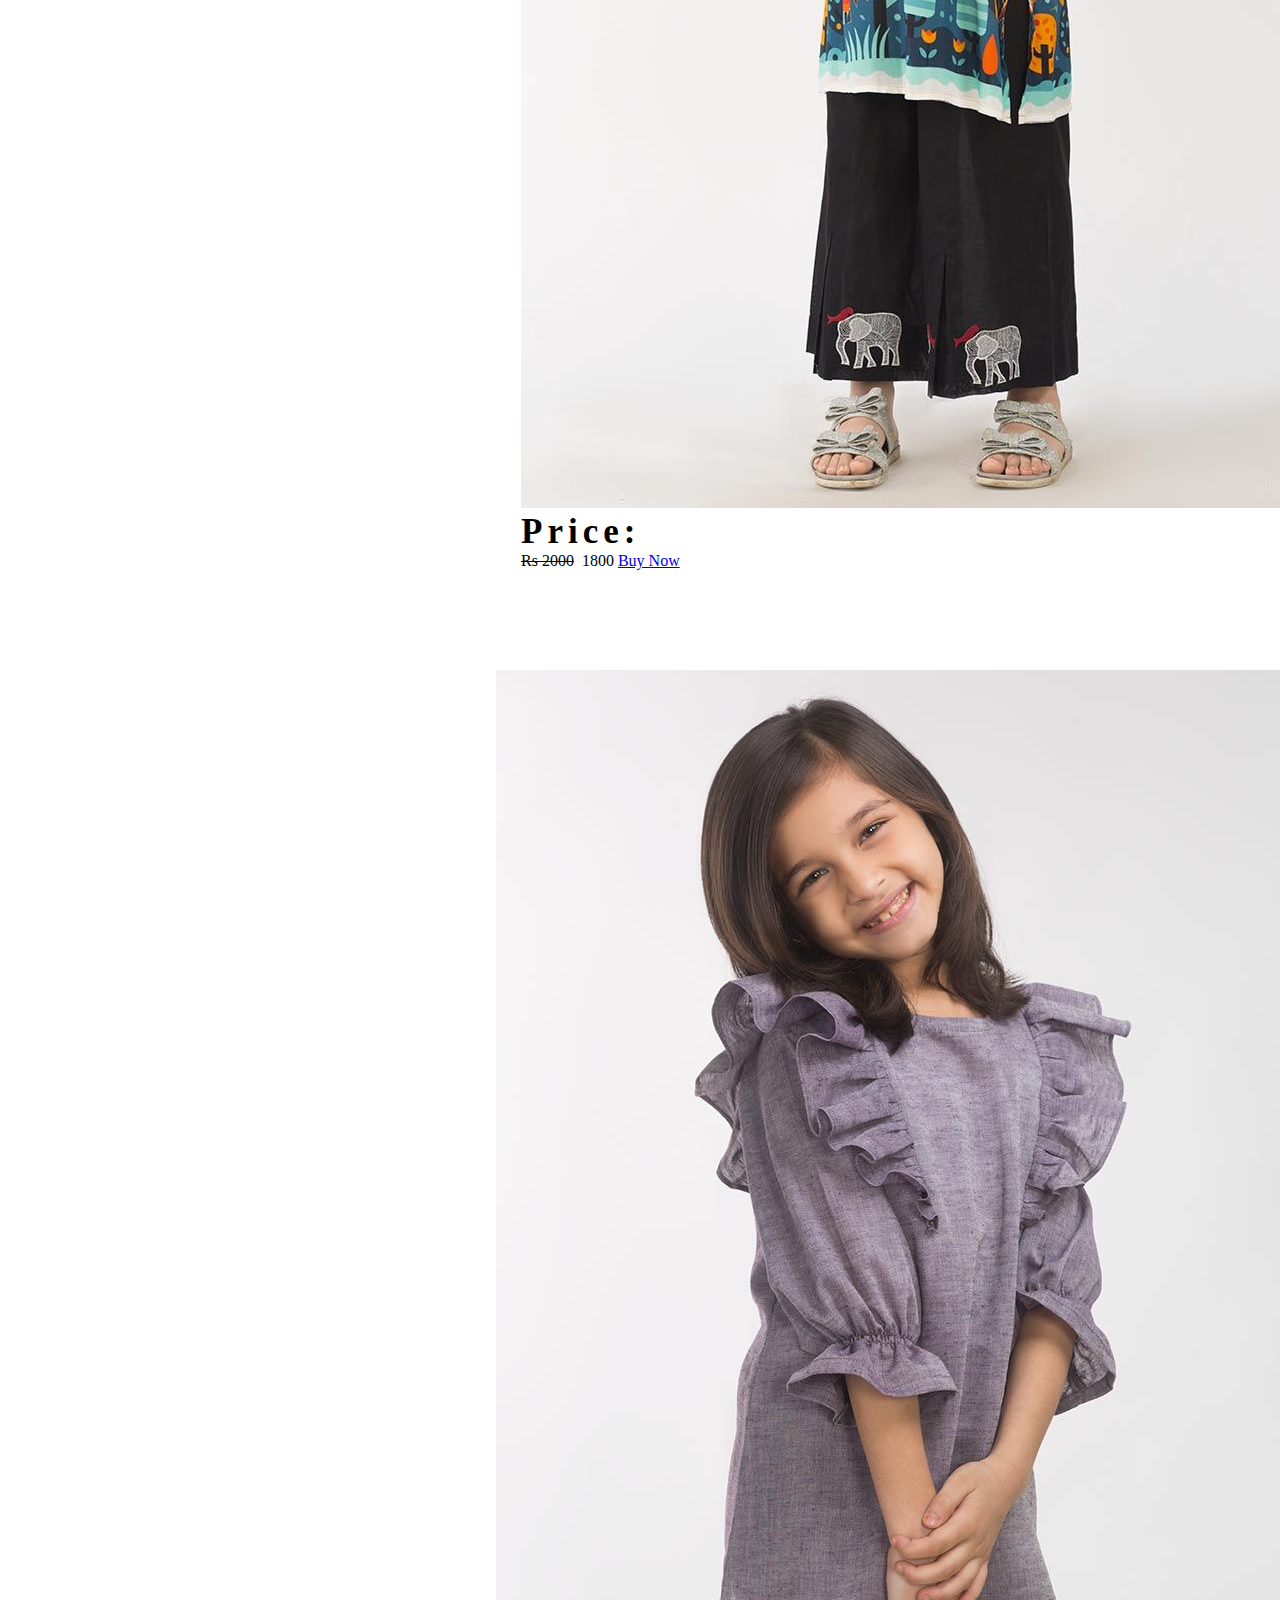
<file: kid.html>
<!DOCTYPE html>
<html lang="en">

<head>
  <title>Document</title>
  <link rel="stylesheet" href="https://stackpath.bootstrapcdn.com/bootstrap/4.5.0/css/bootstrap.min.css"
    integrity="sha384-9aIt2nRpC12Uk9gS9baDl411NQApFmC26EwAOH8WgZl5MYYxFfc+NcPb1dKGj7Sk" crossorigin="anonymous">
  <link rel="stylesheet" href="style.css">
</head>

<body>
  <div>
    <div class="background">
      <marquee>
        We are working hard to deliver your orders it might take upto 5 to 10 days to be delivered.
      </marquee>
    </div>
    <div class="logo" style="background-color: #e83e8d6c">
      <center><img src="fashion-logo-png-6.png" width="200px" height="140px"></center>

    </div>



    <div>
      <nav class="navbar navbar-expand-lg navbar-light bg-light">
        <button class="navbar-toggler" type="button" data-toggle="collapse" data-target="#navbarText"
          aria-controls="navbarText" aria-expanded="false" aria-label="Toggle navigation">
          <span class="navbar-toggler-icon"></span>
        </button>
        <div class="collapse navbar-collapse" id="navbarText">
          <ul class="navbar-nav mr-auto">
            <li class="nav-item active">
              <a class="nav-link" href="index.html">Home &nbsp;&nbsp; &nbsp;&nbsp;&nbsp;&nbsp<span
                  class="sr-only">(current)</span></a>
            </li>
            <li class="nav-item">
              <a class="nav-link" href="about.html">About&nbsp;&nbsp; &nbsp;&nbsp;&nbsp;&nbsp</a>
            </li>
            <li class="nav-item dropdown">
              <a class="nav-link dropdown-toggle" href="Men.html" id="navbarDropdown" role="button"
                data-toggle="dropdown" aria-haspopup="true" aria-expanded="false">
                Men's
              </a>
              <div class="dropdown-menu" aria-labelledby="navbarDropdown">
                <a class="dropdown-item" href="Men.html #T-Shirts"> T-Shirts</a>
                <a class="dropdown-item" href="Men.html #Kurta"> Kurta</a>
                <a class="dropdown-item" href="Men.html #Shirwani">Shirwani</a>
                <a class="dropdown-item" href="Men.html #Pants">Pants</a>
                <a class="dropdown-item" href="Men.html #Waist coat">Waist coat</a>
              </div>
            </li>
            <li class="nav-item dropdown">
              <a class="nav-link dropdown-toggle" href="women.html" id="navbarDropdown" role="button"
                data-toggle="dropdown" aria-haspopup="true" aria-expanded="false">&nbsp;&nbsp; &nbsp;&nbsp;&nbsp;&nbsp
                Women's
              </a>
              <div class="dropdown-menu" aria-labelledby="navbarDropdown">
                <a class="dropdown-item" href="women.html #Kurtis">Kurtis</a>
                <a class="dropdown-item" href="women.html #Stitched">Stitched</a>
                <a class="dropdown-item" href="women.html #UnStitched">UnStitched</a>
              </div>
            </li>
            <li class="nav-item dropdown">
              <a class="nav-link dropdown-toggle" href="kid.html" id="navbarDropdown" role="button"
                data-toggle="dropdown" aria-haspopup="true" aria-expanded="false">&nbsp;&nbsp; &nbsp;&nbsp;&nbsp;&nbsp
                Kids
              </a>
              <div class="dropdown-menu" aria-labelledby="navbarDropdown">
                <h5>Boys</h5>
                <a class="dropdown-item" href="kid.html #Kurta">Kurta</a>
                <a class="dropdown-item" href="kid.html #Waistcoat">Waistcoat</a>
                <h5>Girls</h5>
                <a class="dropdown-item" href="kid.html #Kurtis">Kurtis</a>
                <a class="dropdown-item" href="kid.html #Frock">Frock</a>
              </div>
            </li>
            <li class="nav-item">
              <h5><a class="nav-link" href="contact.html">&nbsp;&nbsp; &nbsp;&nbsp;&nbsp;&nbspContact</a></h5>
            </li>
          </ul>
        </div>
      </nav>
    </div>







    <br><br>
    <div>
      <center>
        <h1>All Collection</h1>
      </center>
    </div><br><br>
    <div style="background-color: lightpink;">
      <center>
        <h1 style="color: purple;">Boys</h1>
      </center>
    </div><br>
    <div>
      <u style="color: purple;">
        <h2 id="Kurta">Kurta</h2>
      </u>
    </div>
    <div class="m-card">
      <div class="row">
        <div class="col-sm-12 col-md-6 col-lg-3">
          <div class="card" style="width: 18rem;">
            <img src="kid kurta1.jpg" class="card-img-top" alt="...">
            <div class="card-body">
              <h5 class="card-title">Price:</h5> <s>Rs 2300</s>&nbsp;&nbsp;2100
              <a href="#" class="btn btn-primary">Buy Now</a>
            </div>
          </div>
        </div>
        <div class="col-sm-12 col-md-6 col-lg-3">
          <div class="card" style="width: 18rem;">
            <img src="kid kurta2.jpg" class="card-img-top" alt="...">
            <div class="card-body">
              <h5 class="card-title">Price:</h5> <s>Rs 2600</s>&nbsp;&nbsp;2400
              <a href="#" class="btn btn-primary">Buy Now</a>
            </div>
          </div>
        </div>
        <div class="col-sm-12 col-md-6 col-lg-3" style="margin-right: 200px; margin-bottom: 75px;">
          <div class="cards" style="width: 18rem;">
            <img src="kid kurta5.jpg" class="card-img-top" alt="...">
            <div class="card-body">
              <h5 class="card-title">Price:</h5> <s>Rs 2200</s>&nbsp;&nbsp;2000
              <a href="#" class="btn btn-primary">Buy Now</a>
            </div>
          </div>
        </div>
        <div class="col-sm-12 col-md-6 col-lg-3">
          <div class="card-t" style="width: 18rem;">
            <img src="kid kurta6jpg.jpg" class="card-img-top" alt="...">
            <div class="card-body">
              <h5 class="card-title">Price:</h5> <s>Rs 2000</s>&nbsp;&nbsp;1800
              <a href="#" class="btn btn-primary">Buy Now</a>
            </div>
          </div>
        </div>
        <div class="col-sm-12 col-md-6 col-lg-3">
          <div class="card-img" style="width: 18rem;">
            <img src="kid kurta3.jpg" class="card-img-top" alt="...">
            <div class="card-body">
              <h5 class="card-title">Price:</h5> <s>Rs 2800</s>&nbsp;&nbsp;2600
              <a href="#" class="btn btn-primary">Buy Now</a>
            </div>
          </div>
        </div>
        <div class="col-sm-12 col-md-6 col-lg-3">
          <div class="card-b" style="width: 18rem;">
            <img src="kid kurta4.jpg" class="card-img-top" alt="...">
            <div class="card-body">
              <h5 class="card-title">Price:</h5> <s>Rs 2700</s>&nbsp;&nbsp;2500
              <a href="#" class="btn btn-primary">Buy Now</a>
            </div>
          </div>
        </div>
      </div>
    </div>

    <br>



    <u style="color: purple;"><h2 id="Waistcoat">Waistcoat</h2></u>

    <div class="m-card">
      <div class="row">
        <div class="col-sm-12 col-md-6 col-lg-3">
          <div class="card" style="width: 18rem;">
            <img src="kid waistcoat 1.jpeg" class="card-img-top" alt="...">
            <div class="card-body">
              <h5 class="card-title">Price:</h5> <s>Rs 2300</s>&nbsp;&nbsp;2100
              <a href="#" class="btn btn-primary">Buy Now</a>
            </div>
          </div>
        </div>
        <div class="col-sm-12 col-md-6 col-lg-3">
          <div class="card" style="width: 18rem;">
            <img src="kid waistcoat.webp" class="card-img-top" alt="...">
            <div class="card-body">
              <h5 class="card-title">Price:</h5> <s>Rs 2600</s>&nbsp;&nbsp;2400
              <a href="#" class="btn btn-primary">Buy Now</a>
            </div>
          </div>
        </div>
        <div class="col-sm-12 col-md-6 col-lg-3" style="margin-right: 200px; margin-bottom: 75px;">
          <div class="cards" style="width: 18rem;">
            <img src="kid waistcoat2.jpg" class="card-img-top" alt="...">
            <div class="card-body">
              <h5 class="card-title">Price:</h5> <s>Rs 2200</s>&nbsp;&nbsp;2000
              <a href="#" class="btn btn-primary">Buy Now</a>
            </div>
          </div>
        </div>
      </div><br>

    
      <div style="background-color: lightpink;">
        <center>
          <h1 style="color: purple;">Girls</h1>
        </center>
      </div><br>
      <div>
        <u style="color: purple;">
          <h2 id="Kurtis">Kurtis</h2>
        </u>
      </div>
      <div class="m-card">
        <div class="row">
          <div class="col-sm-12 col-md-6 col-lg-3">
            <div class="card" style="width: 18rem;">
              <img src="kid suit1.jpg" class="card-img-top" alt="...">
              <div class="card-body">
                <h5 class="card-title">Price:</h5> <s>Rs 2300</s>&nbsp;&nbsp;2100
                <a href="#" class="btn btn-primary">Buy Now</a>
              </div>
            </div>
          </div>
          <div class="col-sm-12 col-md-6 col-lg-3">
            <div class="card" style="width: 18rem;">
              <img src="kid suit2.jpg" class="card-img-top" alt="...">
              <div class="card-body">
                <h5 class="card-title">Price:</h5> <s>Rs 2600</s>&nbsp;&nbsp;2400
                <a href="#" class="btn btn-primary">Buy Now</a>
              </div>
            </div>
          </div>
          <div class="col-sm-12 col-md-6 col-lg-3" style="margin-right: 200px; margin-bottom: 75px;">
            <div class="cards" style="width: 18rem;">
              <img src="kid1.jpg" class="card-img-top" alt="...">
              <div class="card-body">
                <h5 class="card-title">Price:</h5> <s>Rs 2200</s>&nbsp;&nbsp;2000
                <a href="#" class="btn btn-primary">Buy Now</a>
              </div>
            </div>
          </div>
          <div class="col-sm-12 col-md-6 col-lg-3">
            <div class="card-t" style="width: 18rem;">
              <img src="kid2.jpg" class="card-img-top" alt="...">
              <div class="card-body">
                <h5 class="card-title">Price:</h5> <s>Rs 2000</s>&nbsp;&nbsp;1800
                <a href="#" class="btn btn-primary">Buy Now</a>
              </div>
            </div>
          </div>
          <div class="col-sm-12 col-md-6 col-lg-3">
            <div class="card-img" style="width: 18rem;">
              <img src="top1.jpg" class="card-img-top" alt="...">
              <div class="card-body">
                <h5 class="card-title">Price:</h5> <s>Rs 2800</s>&nbsp;&nbsp;2600
                <a href="#" class="btn btn-primary">Buy Now</a>
              </div>
            </div>
          </div>
          <div class="col-sm-12 col-md-6 col-lg-3">
            <div class="card-b" style="width: 18rem;">
              <img src="kid3.jpg" class="card-img-top" alt="...">
              <div class="card-body">
                <h5 class="card-title">Price:</h5> <s>Rs 2700</s>&nbsp;&nbsp;2500
                <a href="#" class="btn btn-primary">Buy Now</a>
              </div>
            </div>
          </div>
        </div>
      </div><br><br>





      <u style="color: purple;"><h2 id="Frock">Frock</h2></u>

      <div class="m-card">
        <div class="row">
          <div class="col-sm-12 col-md-6 col-lg-3">
            <div class="card" style="width: 18rem;">
              <img src="frowk1.jpg" class="card-img-top" alt="...">
              <div class="card-body">
                <h5 class="card-title">Price:</h5> <s>Rs 2300</s>&nbsp;&nbsp;2100
                <a href="#" class="btn btn-primary">Buy Now</a>
              </div>
            </div>
          </div>
          <div class="col-sm-12 col-md-6 col-lg-3">
            <div class="card" style="width: 18rem;">
              <img src="frowk2.jpg" class="card-img-top" alt="...">
              <div class="card-body">
                <h5 class="card-title">Price:</h5> <s>Rs 2600</s>&nbsp;&nbsp;2400
                <a href="#" class="btn btn-primary">Buy Now</a>
              </div>
            </div>
          </div>
          <div class="col-sm-12 col-md-6 col-lg-3" style="margin-right: 200px; margin-bottom: 75px;">
            <div class="cards" style="width: 18rem;">
              <img src="frock3.jpg" class="card-img-top" alt="...">
              <div class="card-body">
                <h5 class="card-title">Price:</h5> <s>Rs 2200</s>&nbsp;&nbsp;2000
                <a href="#" class="btn btn-primary">Buy Now</a>
              </div>
            </div>
          </div>
        </div>
      </div>




      <div class="subscribe" style="background-color: #e83e8d6c;;">
        <center>
          <h1>Join Now</h1>
        </center>
        <center>
          <h4>Sign Up For Updates From Fashion Befted</h4>
        </center>
        <center>
          <div class="control" style="box-sizing: 20px;">
            <input name="email" type="email" id="newsletter" placeholder="Enter your email address"
              data-validate="{required:true, 'validate-email':true}"><button><a
                href="contact.html">Subscribe</button></a>
          </div>
        </center>
      </div>






      <div class="footer">
        Copyright © 2020 Fashion Befted
      </div>
    </div>
    <script src="https://code.jquery.com/jquery-3.5.1.slim.min.js"
      integrity="sha384-DfXdz2htPH0lsSSs5nCTpuj/zy4C+OGpamoFVy38MVBnE+IbbVYUew+OrCXaRkfj"
      crossorigin="anonymous"></script>
    <script src="https://cdn.jsdelivr.net/npm/popper.js@1.16.0/dist/umd/popper.min.js"
      integrity="sha384-Q6E9RHvbIyZFJoft+2mJbHaEWldlvI9IOYy5n3zV9zzTtmI3UksdQRVvoxMfooAo"
      crossorigin="anonymous"></script>
    <script src="https://stackpath.bootstrapcdn.com/bootstrap/4.5.0/js/bootstrap.min.js"
      integrity="sha384-OgVRvuATP1z7JjHLkuOU7Xw704+h835Lr+6QL9UvYjZE3Ipu6Tp75j7Bh/kR0JKI"
      crossorigin="anonymous"></script>
</body>

</html>
</file>
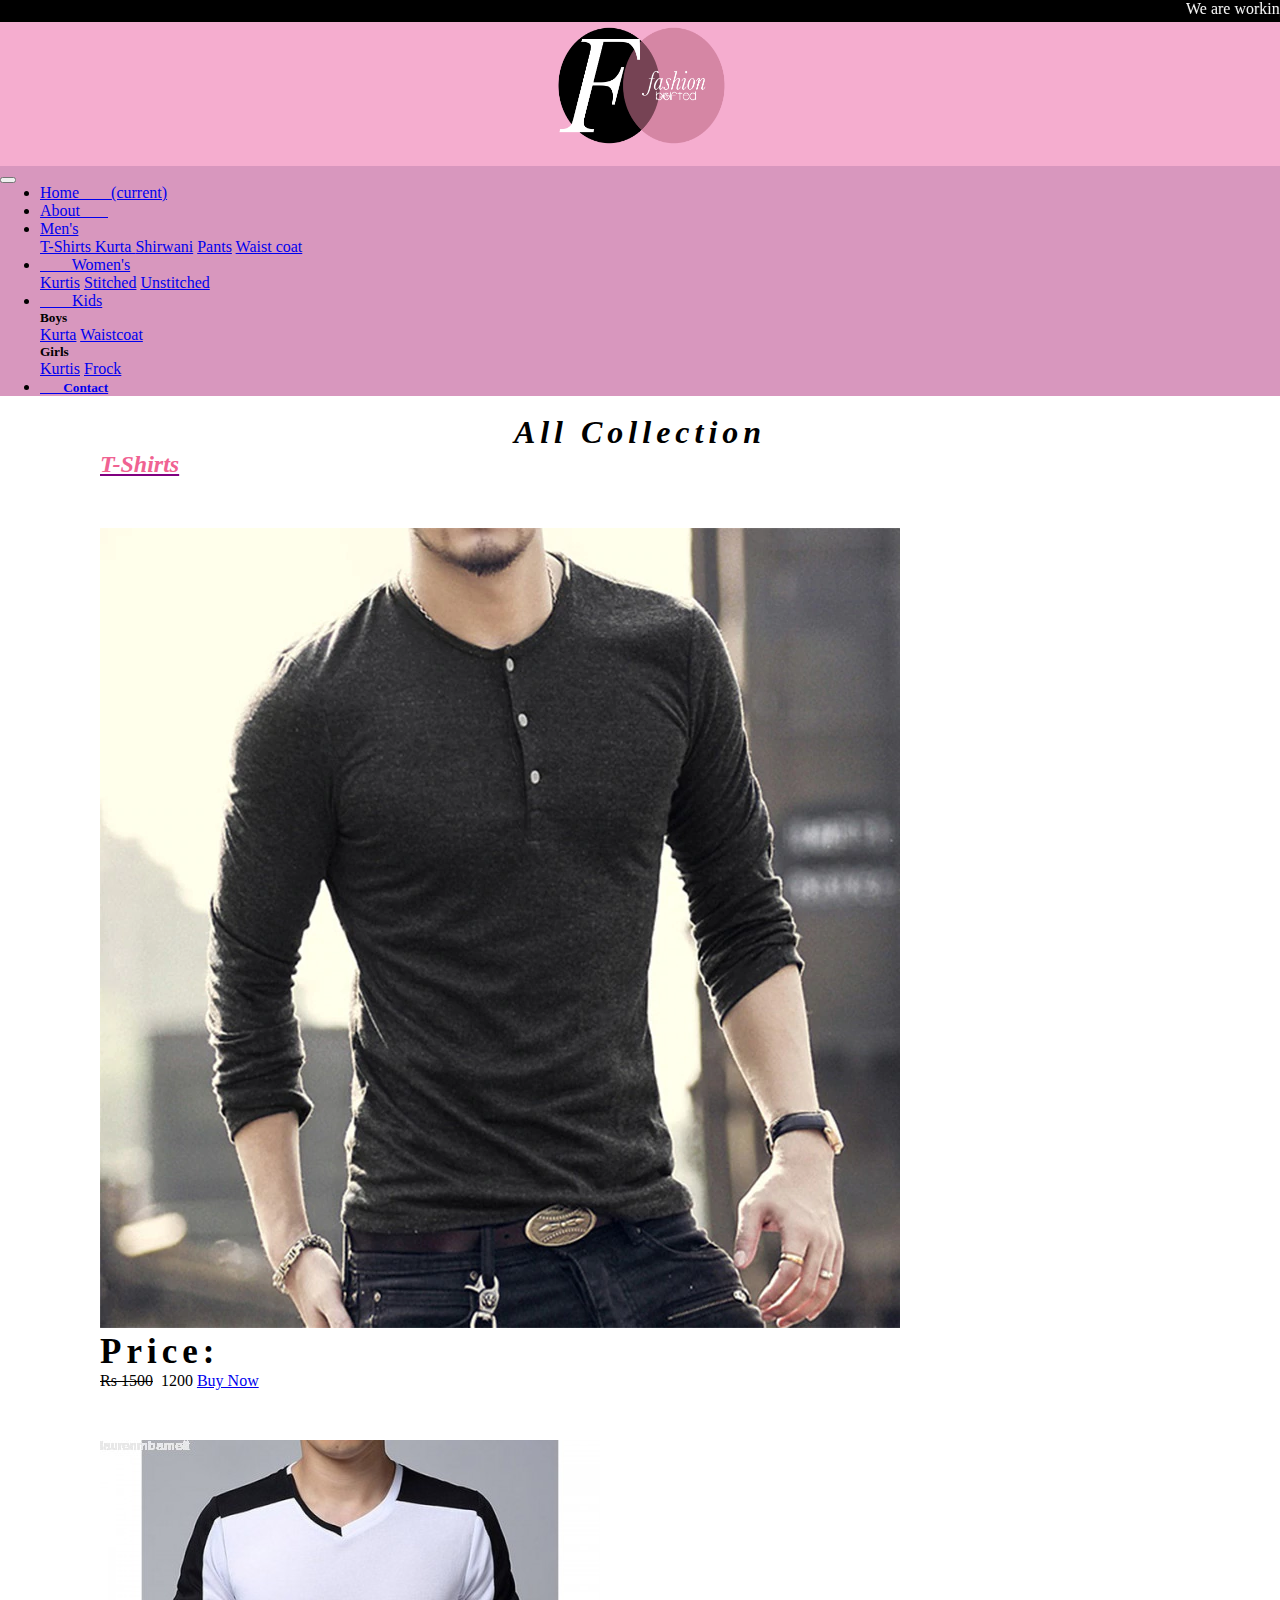
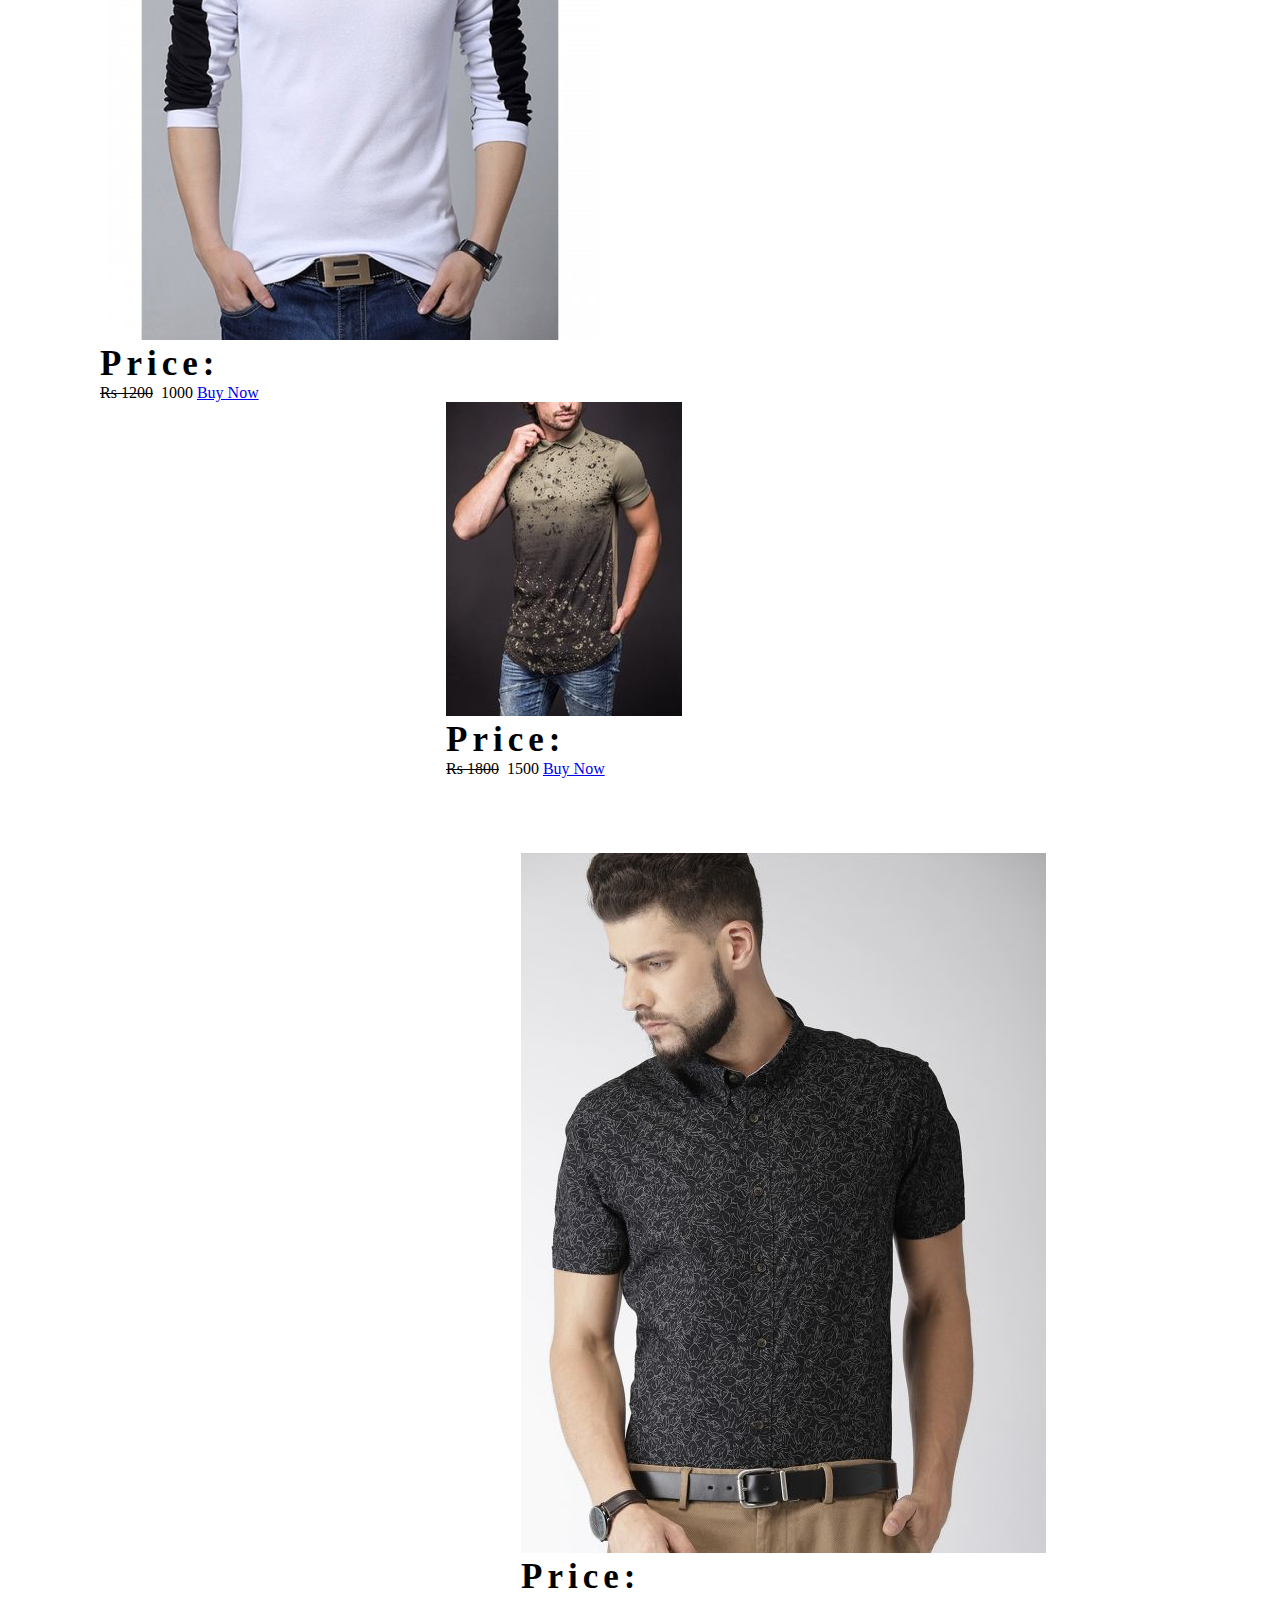
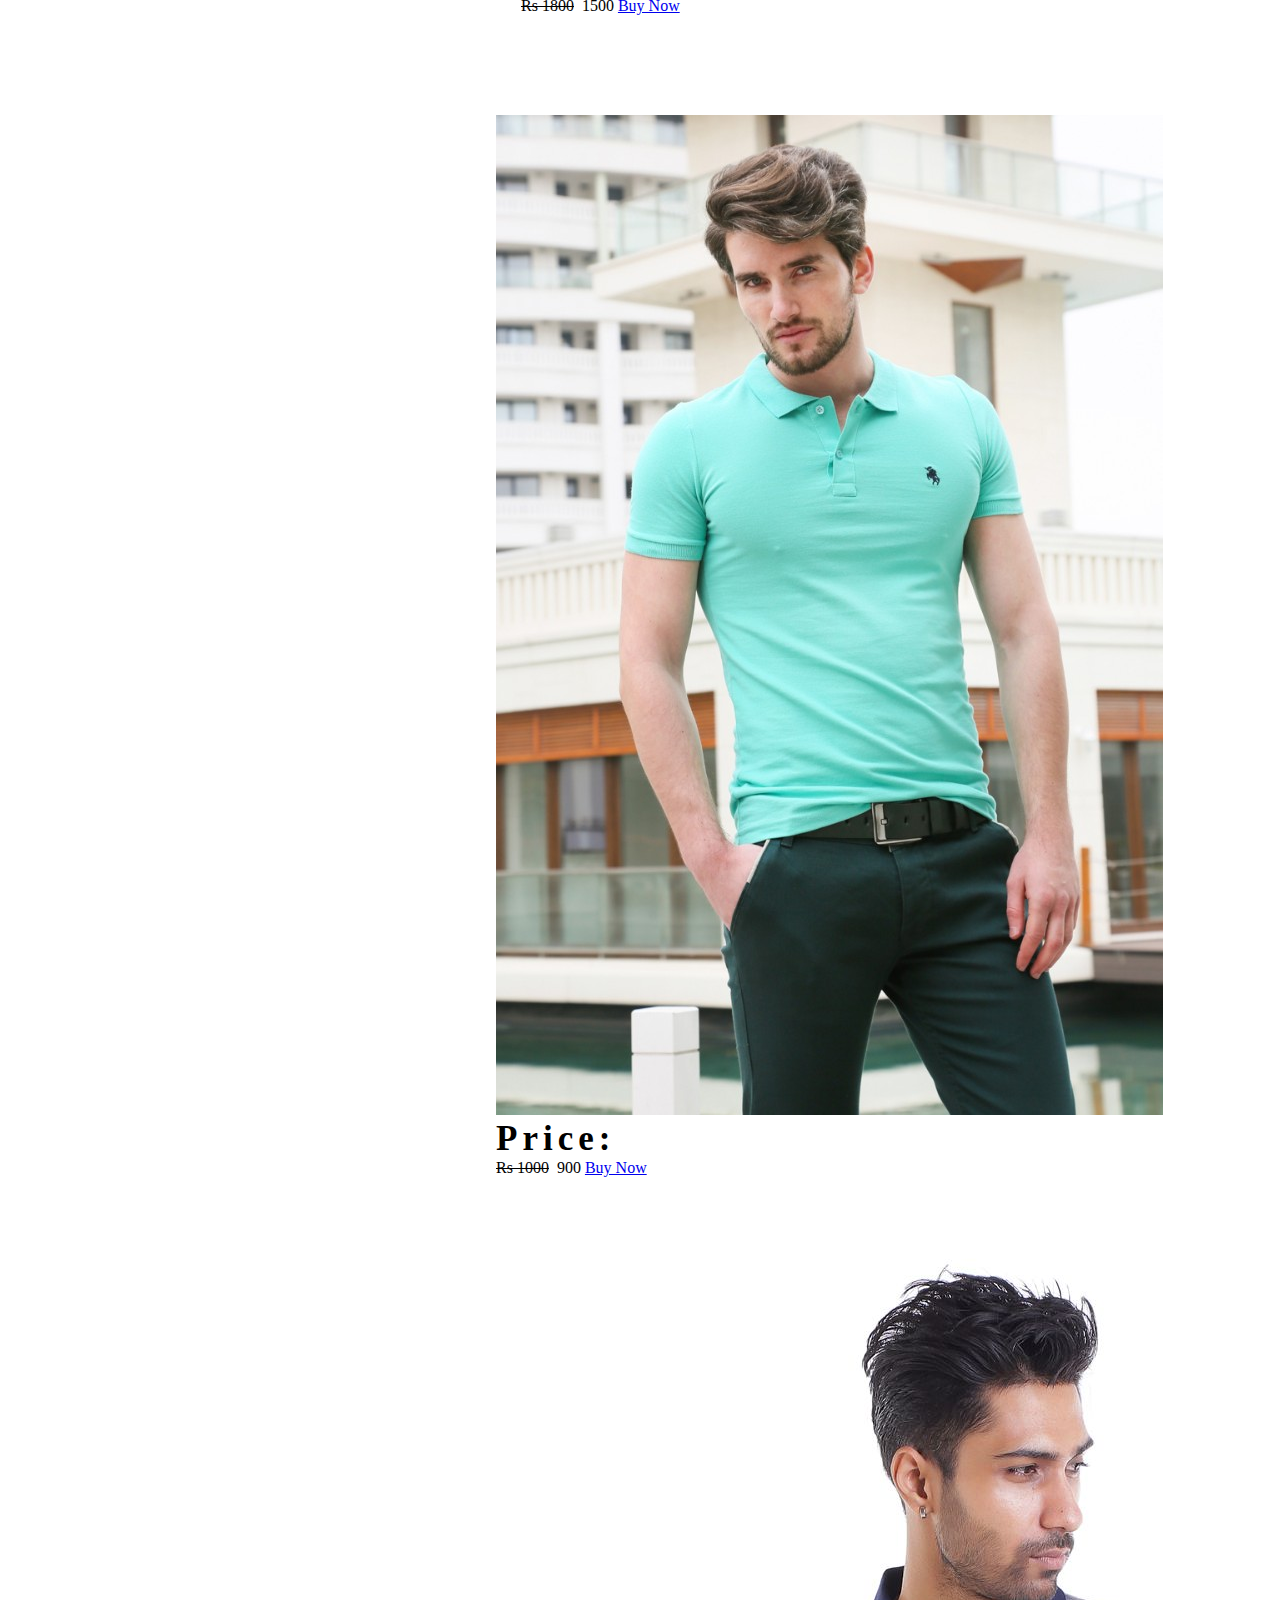
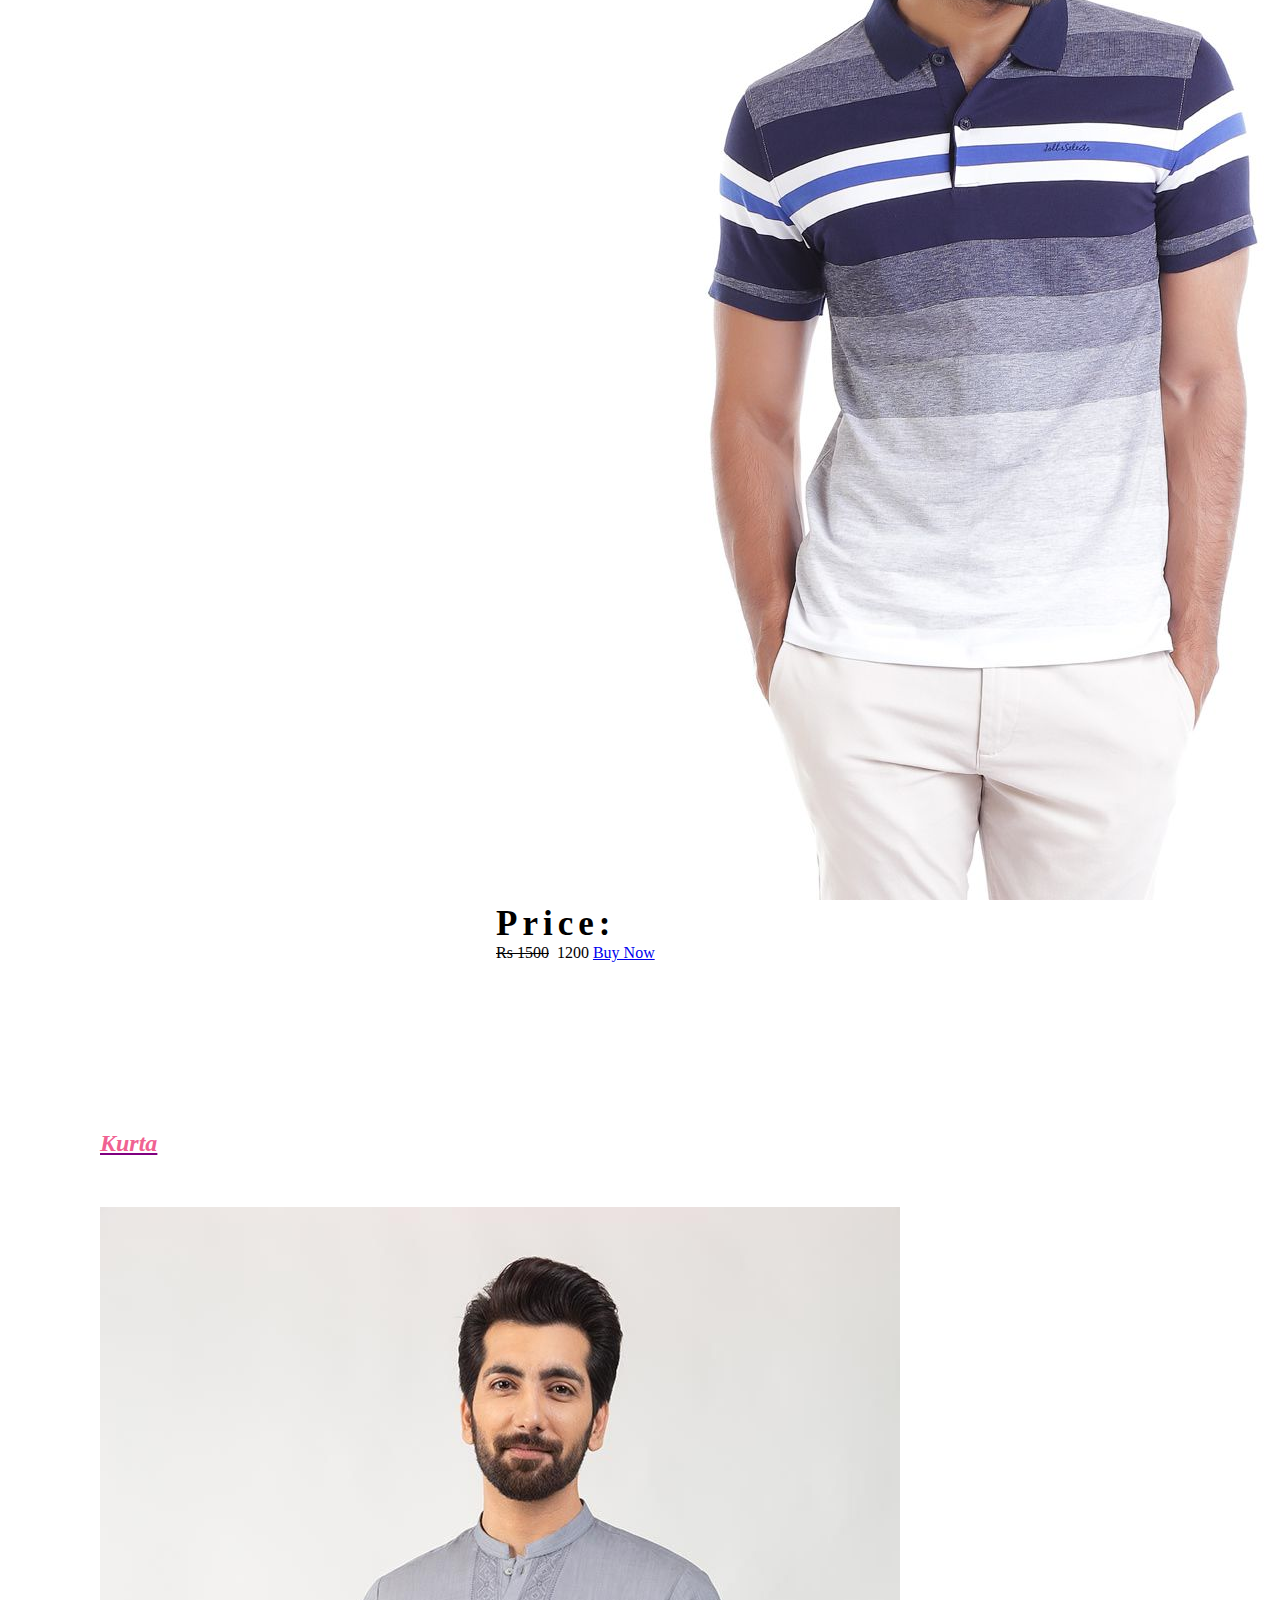
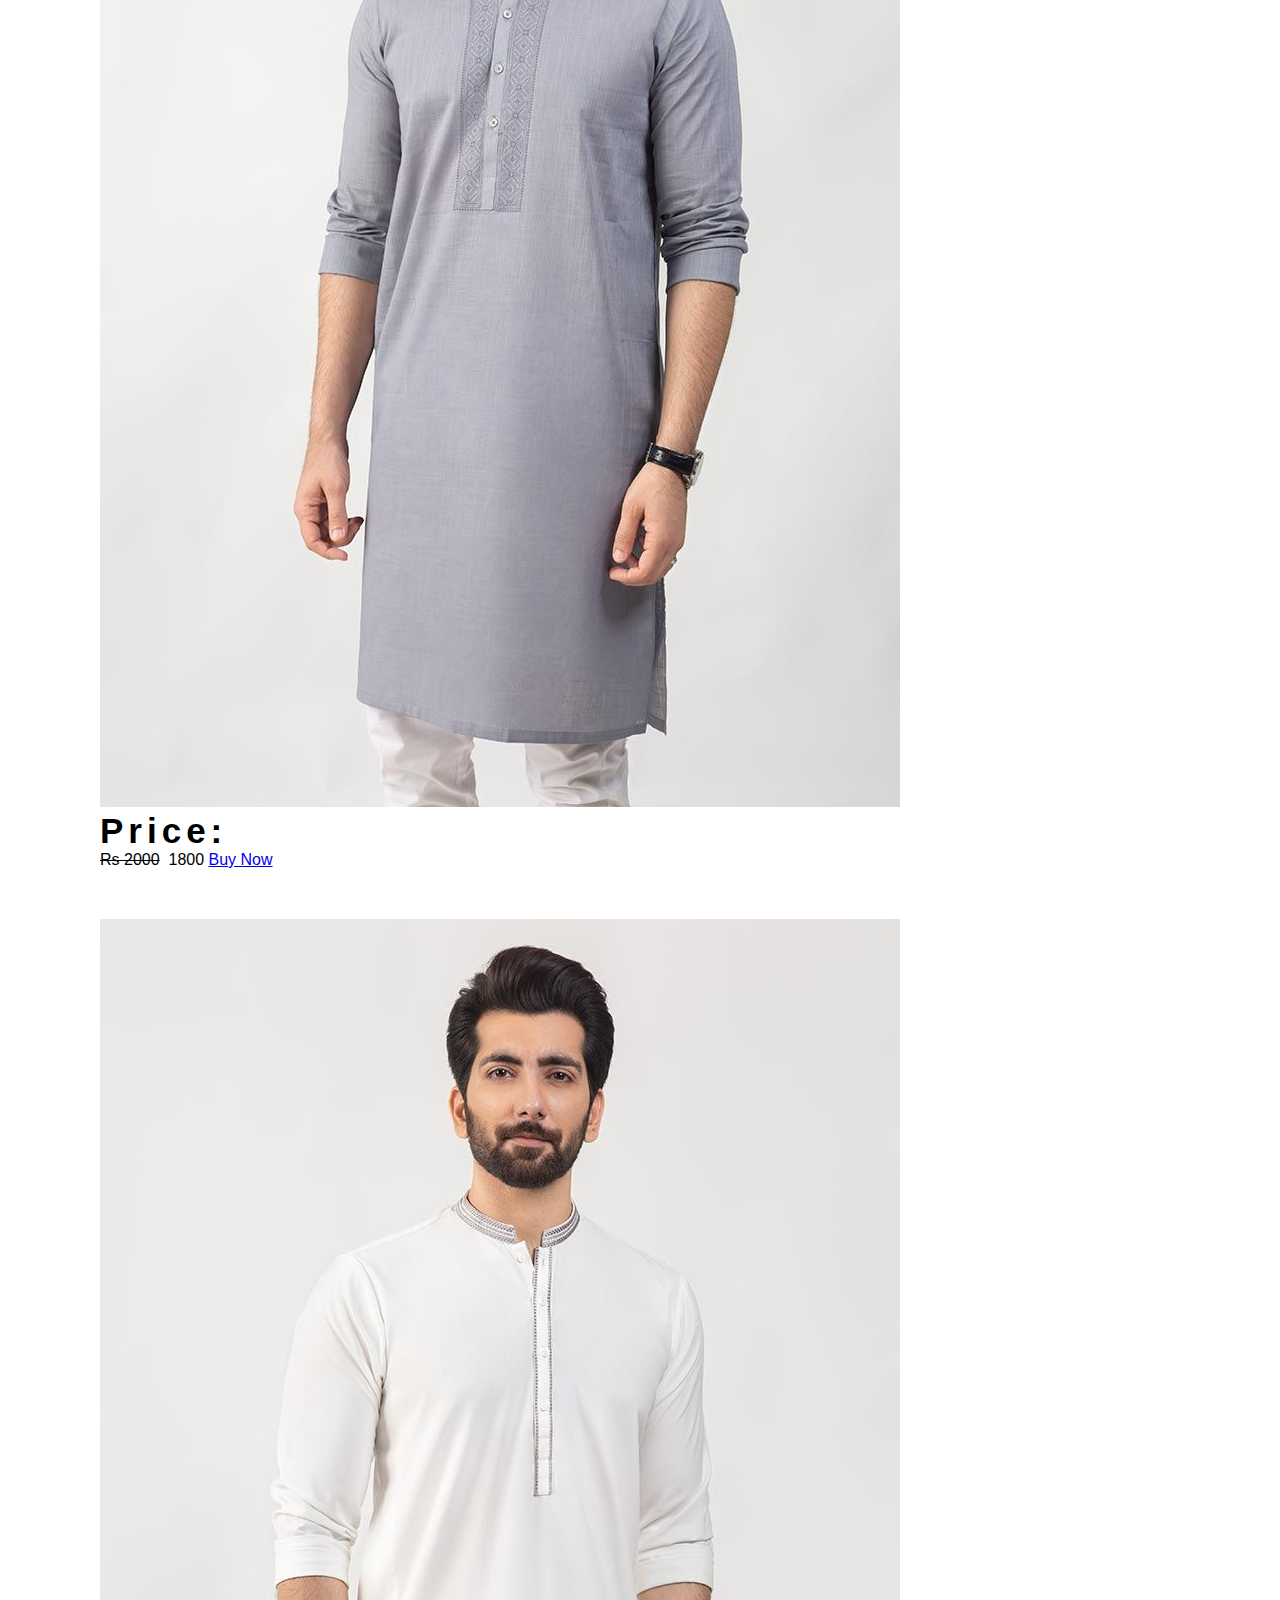
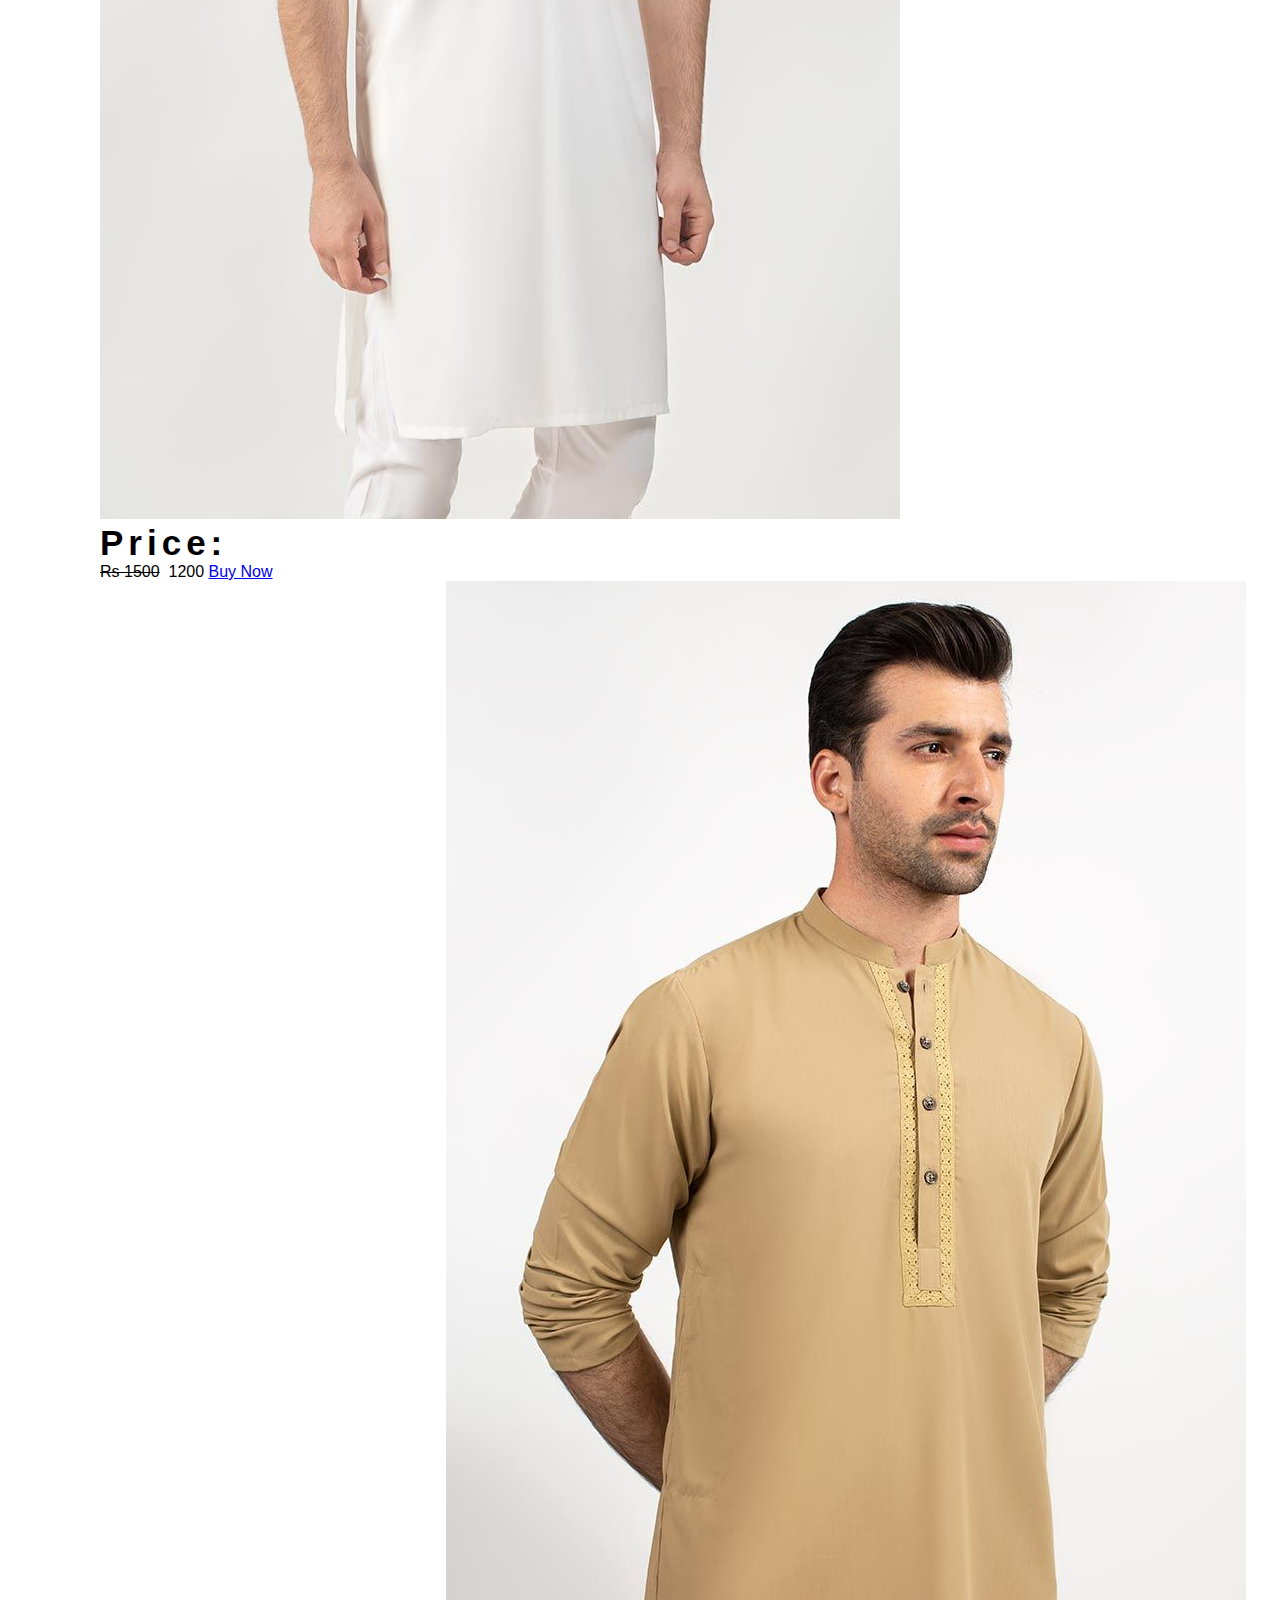
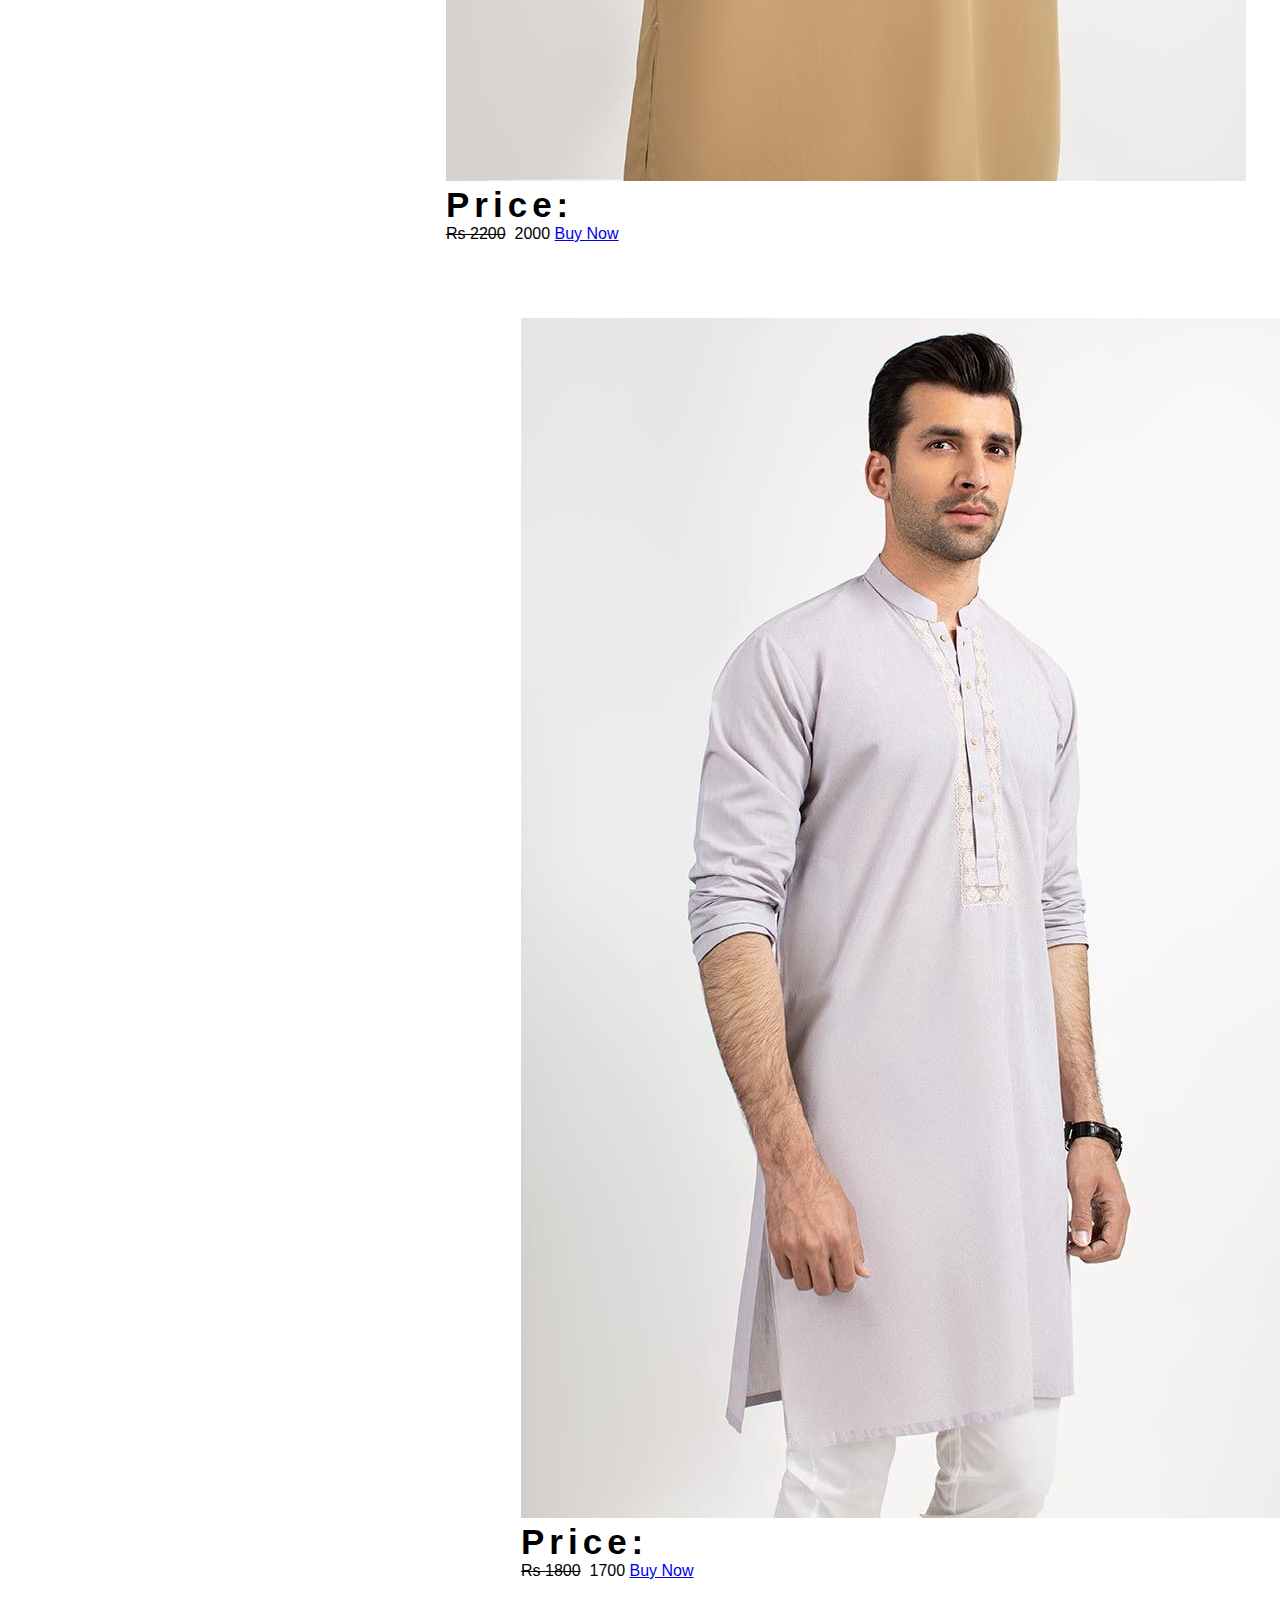
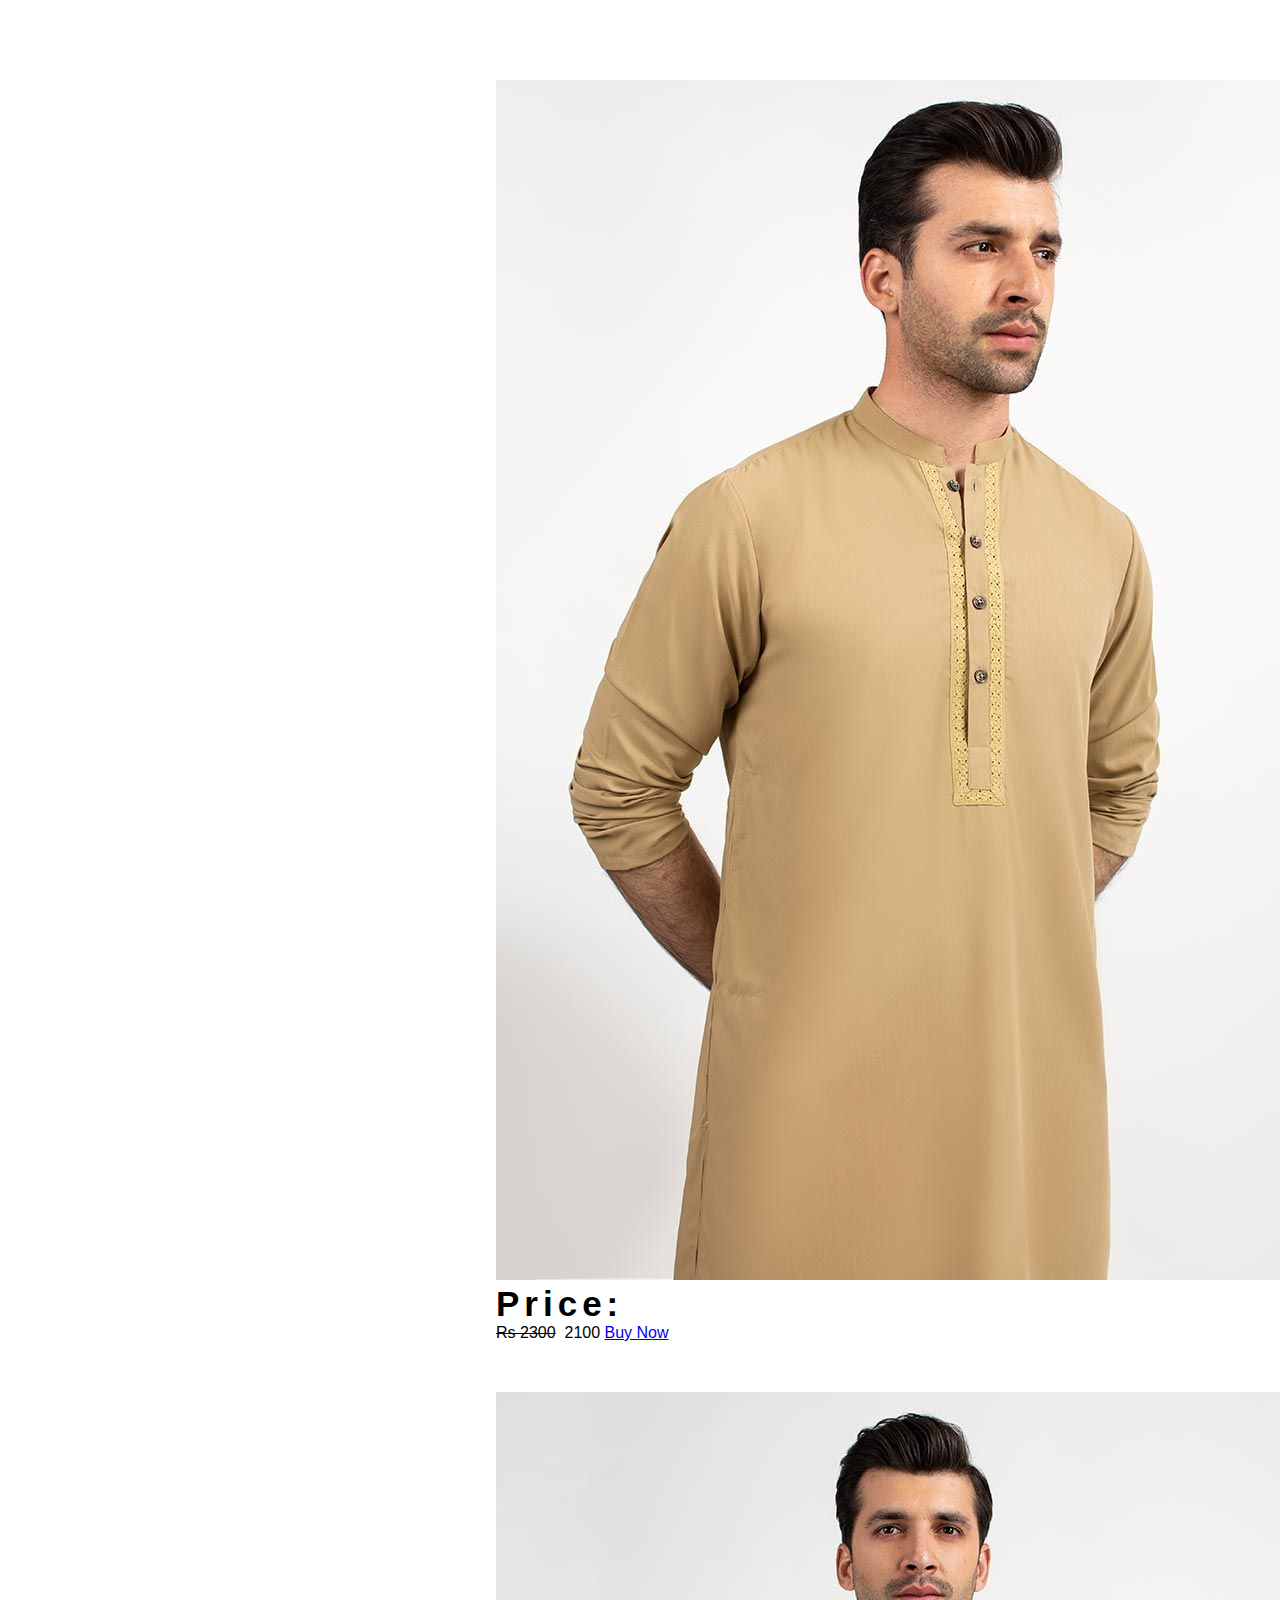
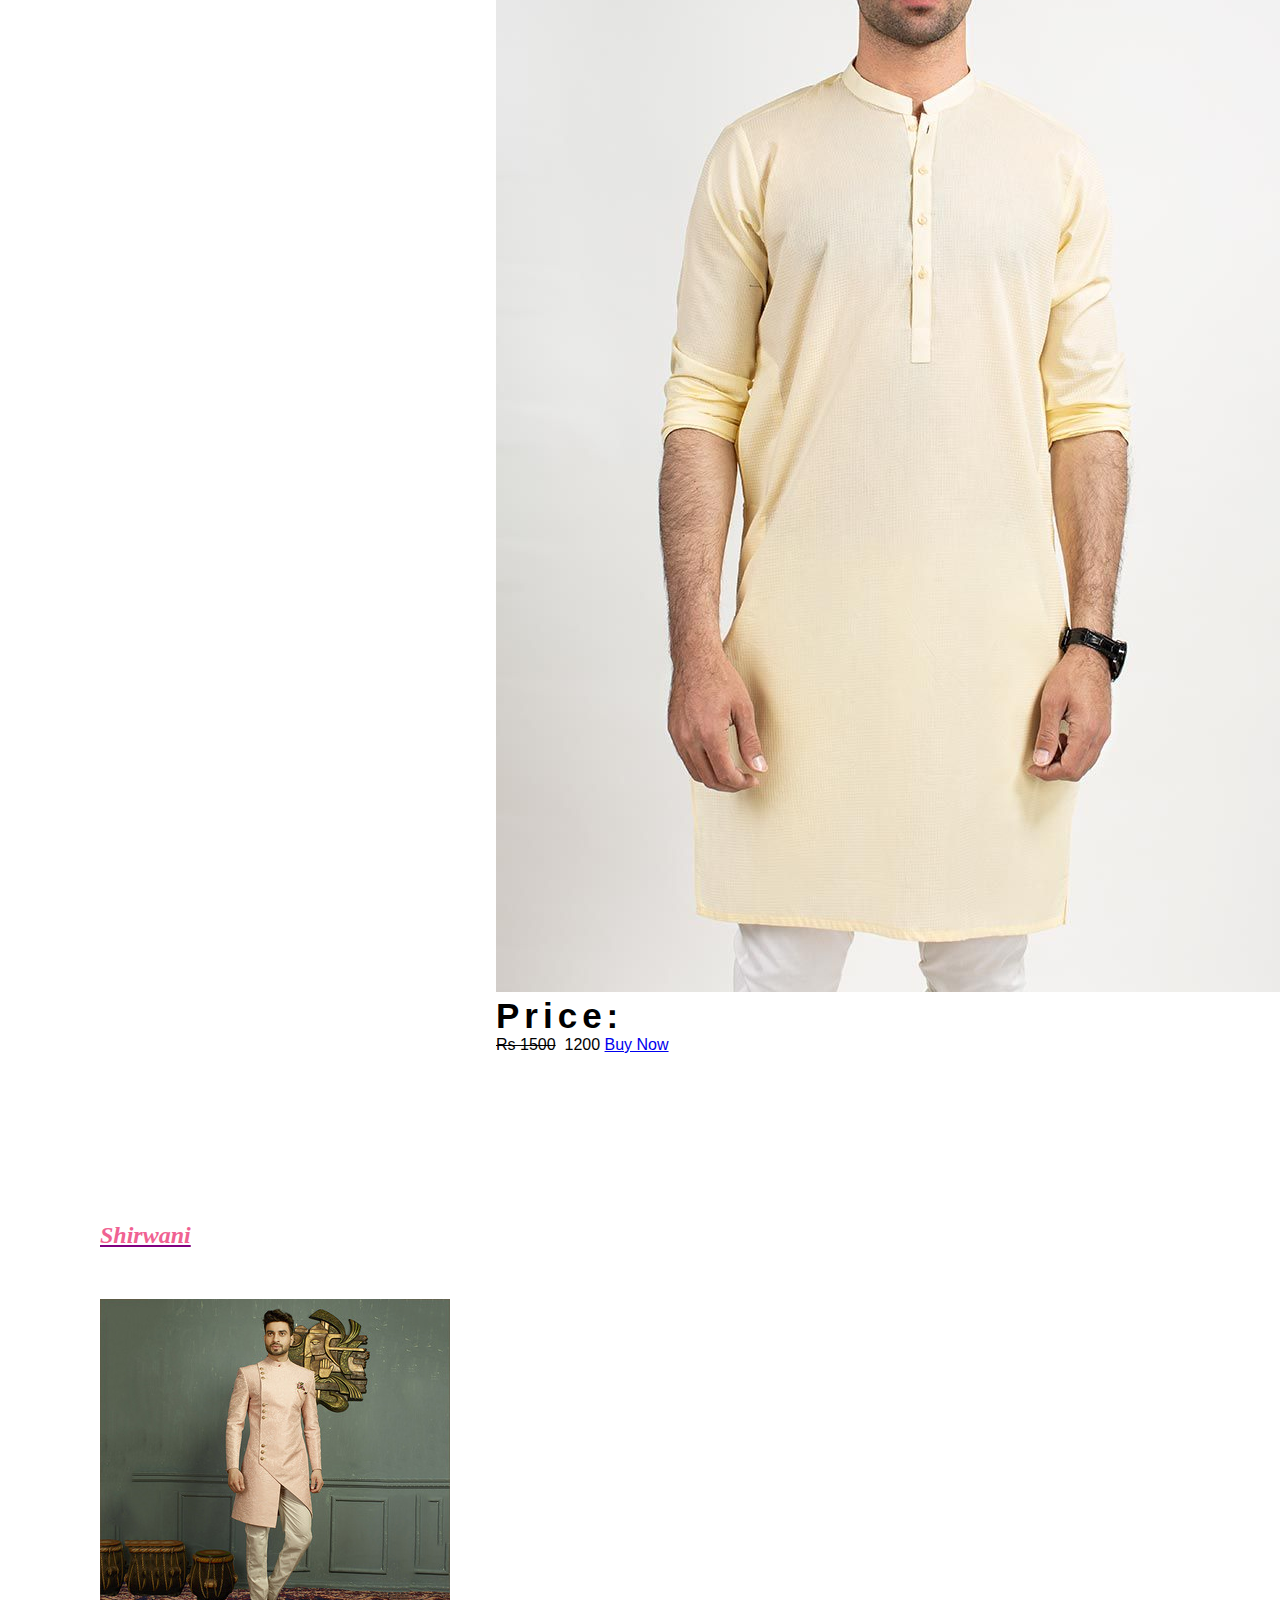
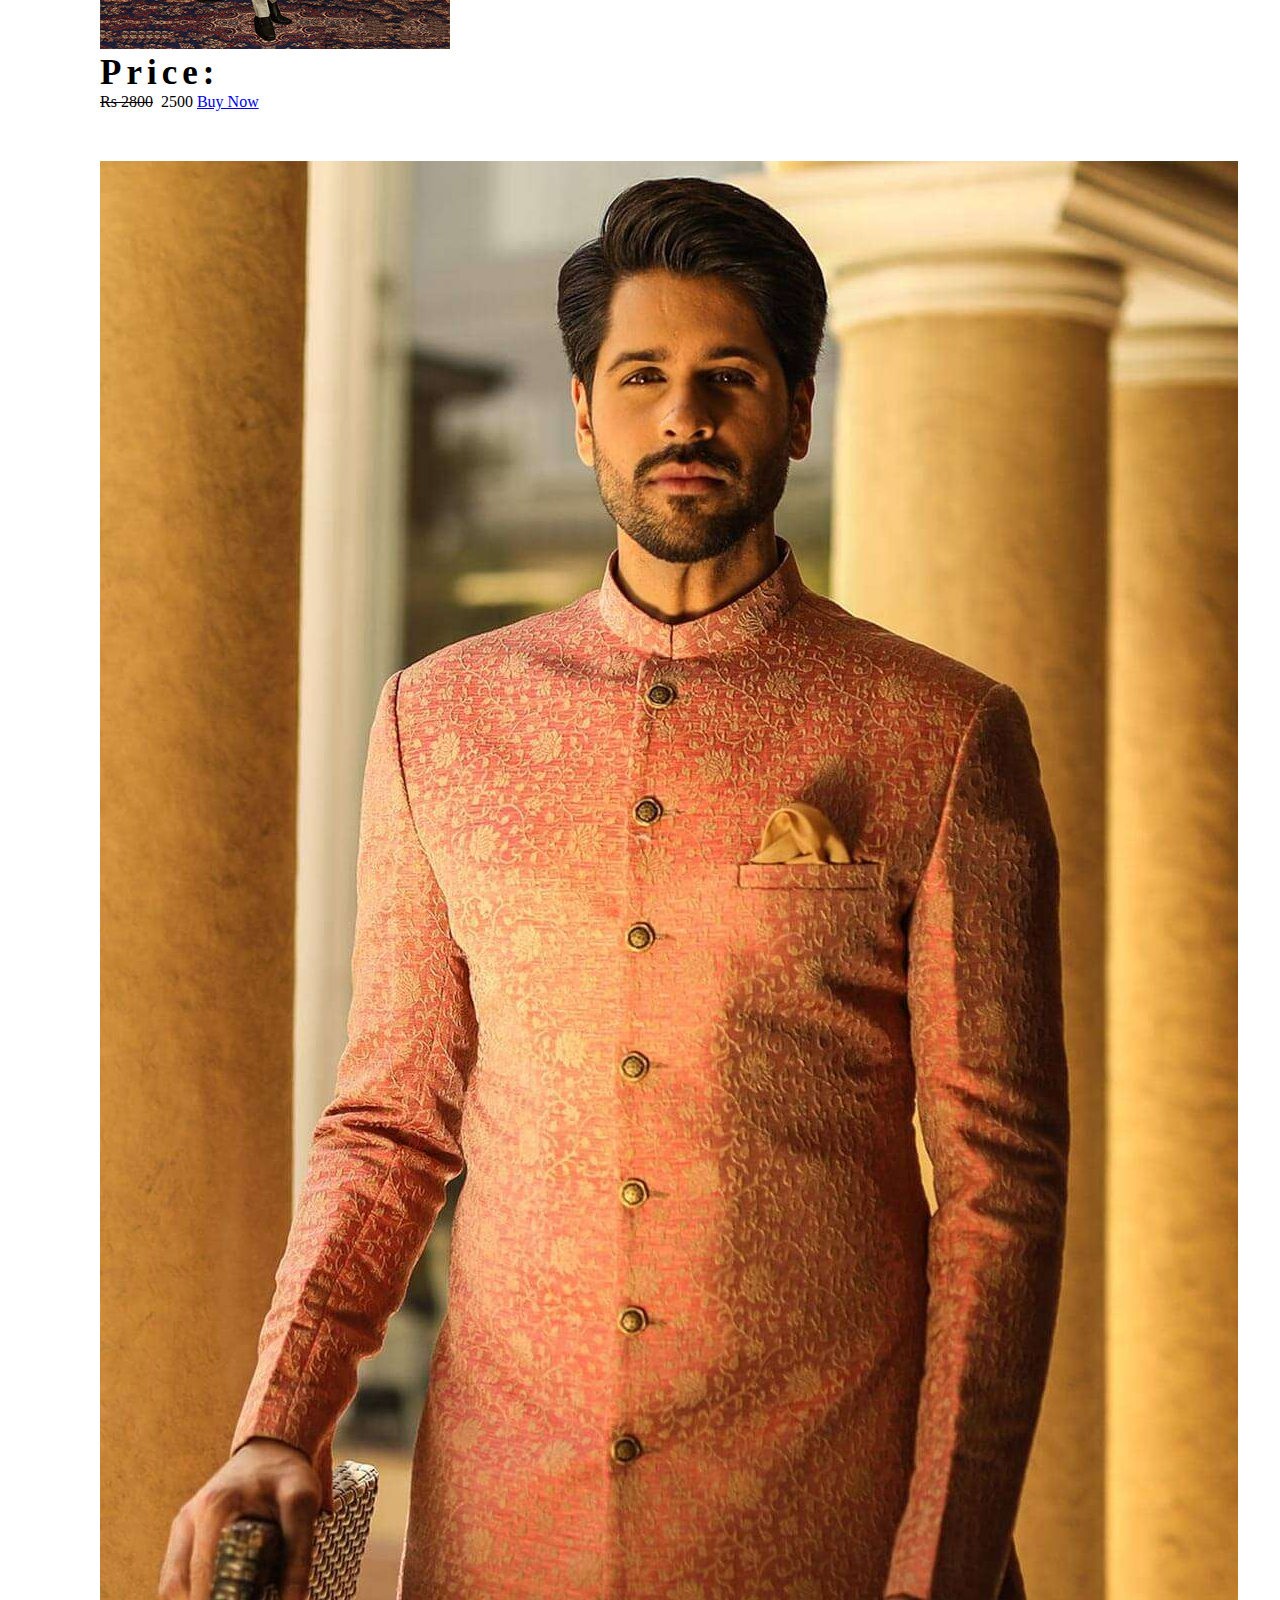
<file: Men.html>
<!DOCTYPE html>
<html lang="en">

<head>
  <title>Document</title>
  <link rel="stylesheet" href="https://stackpath.bootstrapcdn.com/bootstrap/4.5.0/css/bootstrap.min.css"
    integrity="sha384-9aIt2nRpC12Uk9gS9baDl411NQApFmC26EwAOH8WgZl5MYYxFfc+NcPb1dKGj7Sk" crossorigin="anonymous">
  <link rel="stylesheet" href="style.css">
</head>

<body>
  <div class="background">
    <marquee>
      We are working hard to deliver your orders it might take upto 5 to 10 days to be delivered.
    </marquee>
  </div>
  <div class="logo" style="background-color: #e83e8d6c">
    <center><img src="fashion-logo-png-6.png" width="200px" height="140px"></center>

  </div>



  <div style="background-color: #d897be">
    <nav class="navbar navbar-expand-lg navbar-light bg-light">
      <button class="navbar-toggler" type="button" data-toggle="collapse" data-target="#navbarText"
        aria-controls="navbarText" aria-expanded="false" aria-label="Toggle navigation">
        <span class="navbar-toggler-icon"></span>
      </button>
      <div class="collapse navbar-collapse" id="navbarText">
        <ul class="navbar-nav mr-auto">
          <li class="nav-item active">
            <a class="nav-link" href="index.html">Home &nbsp;&nbsp; &nbsp;&nbsp;&nbsp;&nbsp<span
                class="sr-only">(current)</span></a>
          </li>
          <li class="nav-item">
            <a class="nav-link" href="about.html">About&nbsp;&nbsp; &nbsp;&nbsp;&nbsp;&nbsp</a>
          </li>
          <li class="nav-item dropdown">
            <a class="nav-link dropdown-toggle" href="Men.html" id="navbarDropdown" role="button" data-toggle="dropdown"
              aria-haspopup="true" aria-expanded="false">
              Men's
            </a>
            <div class="dropdown-menu" aria-labelledby="navbarDropdown">
              <a class="dropdown-item" href="Men.html #T-Shirts">T-Shirts </a>
              <a class="dropdown-item" href="Men.html #Kurta">Kurta </a>
              <a class="dropdown-item" href="Men.html #Shirwani">Shirwani</a>
              <a class="dropdown-item" href="Men.html #Pants">Pants</a>
              <a class="dropdown-item" href="Men.html #Waist coat">Waist coat</a>
            </div>
          </li>
          <li class="nav-item dropdown">
            <a class="nav-link dropdown-toggle" href="women.html" id="navbarDropdown" role="button" data-toggle="dropdown"
              aria-haspopup="true" aria-expanded="false">&nbsp;&nbsp; &nbsp;&nbsp;&nbsp;&nbsp
              Women's
            </a>
            <div class="dropdown-menu" aria-labelledby="navbarDropdown">
              <a class="dropdown-item" href="women.html #Kurtis">Kurtis</a>
              <a class="dropdown-item" href="women.html #Stitched">Stitched</a>
              <a class="dropdown-item" href="women.html #Unstitched">Unstitched</a>
            </div>
          </li>
          <li class="nav-item dropdown">
            <a class="nav-link dropdown-toggle" href="kid.html" id="navbarDropdown" role="button" data-toggle="dropdown"
              aria-haspopup="true" aria-expanded="false">&nbsp;&nbsp; &nbsp;&nbsp;&nbsp;&nbsp
              Kids
            </a>
            <div class="dropdown-menu" aria-labelledby="navbarDropdown">
              <h5>Boys</h5>
              <a class="dropdown-item" href="kid.html #Kurta">Kurta</a>
              <a class="dropdown-item" href="kid.html #Waistcoat">Waistcoat</a>
              <h5>Girls</h5>
              <a class="dropdown-item" href="kid.html #Kurtis">Kurtis</a>
              <a class="dropdown-item" href="kid.html #Frock">Frock</a>
            </div>
          </li>
          <li class="nav-item">
            <h5><a class="nav-link" href="contact.html">&nbsp;&nbsp; &nbsp;&nbsp;&nbsp;&nbspContact</a></h5>
          </li>
        </ul>
      </div>
    </nav>
  </div>&nbsp;&nbsp;&nbsp;&nbsp;




  <center><h1>All Collection</h1></center>
  <u style="color: purple;"><h2 id="T-Shirts">T-Shirts</h2></u>

  <div class="m-card">
    <div class="row">
      <div class="col-sm-12 col-md-6 col-lg-3">
        <div class="card" style="width: 18rem;">
          <img src="t shirts1.webp" class="card-img-top" alt="...">
          <div class="card-body">
            <h5 class="card-title">Price:</h5> <s>Rs 1500</s>&nbsp;&nbsp;1200
            <a href="#" class="btn btn-primary">Buy Now</a>
          </div>
        </div>
      </div>
      <div class="col-sm-12 col-md-6 col-lg-3">
        <div class="card" style="width: 18rem;">
          <img src="t shirts 2.jpg" class="card-img-top" alt="...">
          <div class="card-body">
            <h5 class="card-title">Price:</h5> <s>Rs 1200</s>&nbsp;&nbsp;1000
            <a href="#" class="btn btn-primary">Buy Now</a>
          </div>
        </div>
      </div>
      <div class="col-sm-12 col-md-6 col-lg-3" style="margin-right: 200px; margin-bottom: 75px;">
        <div class="cards" style="width: 18rem;">
          <img src="t shirts3.jpg" class="card-img-top" alt="...">
          <div class="card-body">
            <h5 class="card-title">Price:</h5> <s>Rs 1800</s>&nbsp;&nbsp;1500
            <a href="#" class="btn btn-primary">Buy Now</a>
          </div>
        </div>
      </div>
      <div class="col-sm-12 col-md-6 col-lg-3">
        <div class="card-t" style="width: 18rem;">
          <img src="t shirts4.jpg" class="card-img-top" alt="...">
          <div class="card-body">
            <h5 class="card-title">Price:</h5> <s>Rs 1800</s>&nbsp;&nbsp;1500
            <a href="#" class="btn btn-primary">Buy Now</a>
          </div>
        </div>
      </div>
      <div class="col-sm-12 col-md-6 col-lg-3">
        <div class="card-img" style="width: 18rem;">
          <img src="t shirt 5.jpg" class="card-img-top" alt="...">
          <div class="card-body">
            <h5 class="card-title">Price:</h5> <s>Rs 1000</s>&nbsp;&nbsp;900
            <a href="#" class="btn btn-primary">Buy Now</a>
          </div>
        </div>
      </div>
      <div class="col-sm-12 col-md-6 col-lg-3">
        <div class="card-b" style="width: 18rem;">
          <img src="080203207578-C6-1_Mens-T-Shirt_Fashion-Bug.jpg" class="card-img-top" alt="...">
          <div class="card-body">
            <h5 class="card-title">Price:</h5> <s>Rs 1500</s>&nbsp;&nbsp;1200
            <a href="#" class="btn btn-primary">Buy Now</a>
          </div>
        </div>
      </div>
    </div>
  </div>&nbsp;&nbsp; &nbsp;&nbsp;&nbsp;&nbsp


  <u style="color: purple;"><h2 id="Kurta">Kurta</h2></u>

  <div class="container">
    <div class="row">
       <div class="col-sm-12 col-md-6 col-lg-3">
        <div class="card" style="width: 18rem;">
          <img src="kurta1.jpg" class="card-img-top" alt="...">
          <div class="card-body">
            <h5 class="card-title">Price:</h5> <s>Rs 2000</s>&nbsp;&nbsp;1800
            <a href="#" class="btn btn-primary">Buy Now</a>
          </div>
        </div>
      </div>
       <div class="col-sm-12 col-md-6 col-lg-3">
        <div class="card" style="width: 18rem;">
          <img src="kurta2.jpg" class="card-img-top" alt="...">
          <div class="card-body">
            <h5 class="card-title">Price:</h5> <s>Rs 1500</s>&nbsp;&nbsp;1200
            <a href="#" class="btn btn-primary">Buy Now</a>
          </div>
        </div>
      </div>
       <div class="col-sm-12 col-md-6 col-lg-3" style="margin-right: 200px; margin-bottom: 75px;">
        <div class="cards" style="width: 18rem;">
          <img src="kurta3.jpg" class="card-img-top" alt="...">
          <div class="card-body">
            <h5 class="card-title">Price:</h5> <s>Rs 2200</s>&nbsp;&nbsp;2000
            <a href="#" class="btn btn-primary">Buy Now</a>
          </div>
        </div>
      </div>
      <div class="col-sm-12 col-md-6 col-lg-3">
        <div class="card-t" style="width: 18rem;">
          <img src="kurta4.jpg" class="card-img-top" alt="...">
          <div class="card-body">
            <h5 class="card-title">Price:</h5> <s>Rs 1800</s>&nbsp;&nbsp;1700
            <a href="#" class="btn btn-primary">Buy Now</a>
          </div>
        </div>
      </div>
      <div class="col-sm-12 col-md-6 col-lg-3">
        <div class="card-img" style="width: 18rem;">
          <img src="kurta5.jpg" class="card-img-top" alt="...">
          <div class="card-body">
            <h5 class="card-title">Price:</h5> <s>Rs 2300</s>&nbsp;&nbsp;2100
            <a href="#" class="btn btn-primary">Buy Now</a>
          </div>
        </div>
      </div>
      <div class="col-sm-12 col-md-6 col-lg-3">
        <div class="card-b" style="width: 18rem;">
          <img src="kurta6.jpg" class="card-img-top" alt="...">
          <div class="card-body">
            <h5 class="card-title">Price:</h5> <s>Rs 1500</s>&nbsp;&nbsp;1200
            <a href="#" class="btn btn-primary">Buy Now</a>
          </div>
        </div>
      </div>
    </div>
  </div>&nbsp;&nbsp; &nbsp;&nbsp;&nbsp;&nbsp



  <u style="color: purple;"><h2 id="Shirwani">Shirwani</h2></u>

  <div class="m-card">
    <div class="row">
      <div class="col-sm-12 col-md-6 col-lg-3">
        <div class="card" style="width: 18rem;">
          <img src="shirwani1.jpg" class="card-img-top" alt="...">
          <div class="card-body">
            <h5 class="card-title">Price:</h5> <s>Rs 2800</s>&nbsp;&nbsp;2500
            <a href="#" class="btn btn-primary">Buy Now</a>
          </div>
        </div>
      </div>
      <div class="col-sm-12 col-md-6 col-lg-3">
        <div class="card" style="width: 18rem;">
          <img src="shirwani2.jpg" class="card-img-top" alt="...">
          <div class="card-body">
            <h5 class="card-title">Price:</h5> <s>Rs 2500</s>&nbsp;&nbsp;2300
            <a href="#" class="btn btn-primary">Buy Now</a>
          </div>
        </div>
      </div>
      <div class="col-sm-12 col-md-6 col-lg-3" style="margin-right: 200px; margin-bottom: 75px;">
        <div class="cards" style="width: 18rem;">
          <img src="shirwani3.jpg" class="card-img-top" alt="...">
          <div class="card-body">
            <h5 class="card-title">Price:</h5> <s>Rs 2200</s>&nbsp;&nbsp;2000
            <a href="#" class="btn btn-primary">Buy Now</a>
          </div>
        </div>
      </div>
      <div class="col-sm-12 col-md-6 col-lg-3">
        <div class="card-t" style="width: 18rem;">
          <img src="shirwani4.jpg" class="card-img-top" alt="...">
          <div class="card-body">
            <h5 class="card-title">Price:</h5> <s>Rs 2000</s>&nbsp;&nbsp;1800
            <a href="#" class="btn btn-primary">Buy Now</a>
          </div>
        </div>
      </div>
      <div class="col-sm-12 col-md-6 col-lg-3">
        <div class="card-img" style="width: 18rem;">
          <img src="shirwani5.webp" class="card-img-top" alt="...">
          <div class="card-body">
            <h5 class="card-title">Price:</h5> <s>Rs 2300</s>&nbsp;&nbsp;2000
            <a href="#" class="btn btn-primary">Buy Now</a>
          </div>
        </div>
      </div>
      <div class="col-sm-12 col-md-6 col-lg-3">
        <div class="card-b" style="width: 18rem;">
          <img src="shirwani6.webp" class="card-img-top" alt="...">
          <div class="card-body">
            <h5 class="card-title">Price:</h5> <s>Rs 2000</s>&nbsp;&nbsp;1800
            <a href="#" class="btn btn-primary">Buy Now</a>
          </div>
        </div>
      </div>
    </div>
  </div>&nbsp;&nbsp; &nbsp;&nbsp;&nbsp;&nbsp


  <u style="color: purple;"><h2 id="Pants">Pants</h2></u>

  <div class="m-card">
    <div class="row">
      <div class="col-sm-12 col-md-6 col-lg-3">
        <div class="card" style="width: 18rem;">
          <img src="pants1.jpg" class="card-img-top" alt="...">
          <div class="card-body">
            <h5 class="card-title">Price:</h5> <s>Rs 1500</s>&nbsp;&nbsp;1200
            <a href="#" class="btn btn-primary">Buy Now</a>
          </div>
        </div>
      </div>
      <div class="col-sm-12 col-md-6 col-lg-3">
        <div class="card" style="width: 18rem;">
          <img src="pants2.jpg" class="card-img-top" alt="...">
          <div class="card-body">
            <h5 class="card-title">Price:</h5> <s>Rs 1200</s>&nbsp;&nbsp;1000
            <a href="#" class="btn btn-primary">Buy Now</a>
          </div>
        </div>
      </div>
      <div class="col-sm-12 col-md-6 col-lg-3" style="margin-right: 200px; margin-bottom: 75px;">
        <div class="cards" style="width: 18rem;">
          <img src="pants3.jpg" class="card-img-top" alt="...">
          <div class="card-body">
            <h5 class="card-title">Price:</h5> <s>Rs 1000</s>&nbsp;&nbsp;900
            <a href="#" class="btn btn-primary">Buy Now</a>
          </div>
        </div>
      </div>
      <div class="col-sm-12 col-md-6 col-lg-3">
        <div class="card-t" style="width: 18rem;">
          <img src="pant10.jpg" class="card-img-top" alt="...">
          <div class="card-body">
            <h5 class="card-title">Price:</h5> <s>Rs 1400</s>&nbsp;&nbsp;1200
            <a href="#" class="btn btn-primary">Buy Now</a>
          </div>
        </div>
      </div>
      <div class="col-sm-12 col-md-6 col-lg-3">
        <div class="card-img" style="width: 18rem;">
          <img src="pant6.jpeg" class="card-img-top" alt="...">
          <div class="card-body">
            <h5 class="card-title">Price:</h5> <s>Rs 1300</s>&nbsp;&nbsp;1100
            <a href="#" class="btn btn-primary">Buy Now</a>
          </div>
        </div>
      </div>
      <div class="col-sm-12 col-md-6 col-lg-3">
        <div class="card-b" style="width: 18rem;">
          <img src="pants7.jpg" class="card-img-top" alt="...">
          <div class="card-body">
            <h5 class="card-title">Price:</h5> <s>Rs 1500</s>&nbsp;&nbsp;1300
            <a href="#" class="btn btn-primary">Buy Now</a>
          </div>
        </div>
      </div>
    </div>
  </div>&nbsp;&nbsp; &nbsp;&nbsp;&nbsp;&nbsp



  <u style="color: purple;"><h2 id="Waistcoat">Waistcoat</h2></u>

  <div class="m-card">
    <div class="row">
      <div class="col-sm-12 col-md-6 col-lg-3">
        <div class="card" style="width: 18rem;">
          <img src="waistcoat.jpg" class="card-img-top" alt="...">
          <div class="card-body">
            <h5 class="card-title">Price:</h5> <s>Rs 2000</s>&nbsp;&nbsp;1800
            <a href="#" class="btn btn-primary">Buy Now</a>
          </div>
        </div>
      </div>
      <div class="col-sm-12 col-md-6 col-lg-3">
        <div class="card" style="width: 18rem;">
          <img src="waistcoat1.jpg" class="card-img-top" alt="...">
          <div class="card-body">
            <h5 class="card-title">Price:</h5> <s>Rs 2300</s>&nbsp;&nbsp;2200
            <a href="#" class="btn btn-primary">Buy Now</a>
          </div>
        </div>
      </div>
      <div class="col-sm-12 col-md-6 col-lg-3" style="margin-right: 200px; margin-bottom: 75px;">
        <div class="cards" style="width: 18rem;">
          <img src="waistcoat2.jpg" class="card-img-top" alt="...">
          <div class="card-body">
            <h5 class="card-title">Price:</h5> <s>Rs 1800</s>&nbsp;&nbsp;1500
            <a href="#" class="btn btn-primary">Buy Now</a>
          </div>
        </div>
      </div>
      <div class="col-sm-12 col-md-6 col-lg-3">
        <div class="card-t" style="width: 18rem;">
          <img src="waistcoat3.jpg" class="card-img-top" alt="...">
          <div class="card-body">
            <h5 class="card-title">Price:</h5> <s>Rs 2000</s>&nbsp;&nbsp;1900
            <a href="#" class="btn btn-primary">Buy Now</a>
          </div>
        </div>
      </div>
      <div class="col-sm-12 col-md-6 col-lg-3">
        <div class="card-img" style="width: 18rem;">
          <img src="waistcoat4.jpg" class="card-img-top" alt="...">
          <div class="card-body">
            <h5 class="card-title">Price:</h5> <s>Rs 2500</s>&nbsp;&nbsp;2400
            <a href="#" class="btn btn-primary">Buy Now</a>
          </div>
        </div>
      </div>
      <div class="col-sm-12 col-md-6 col-lg-3">
        <div class="card-b" style="width: 18rem;">
          <img src="waistcoat5.jpeg" class="card-img-top" alt="...">
          <div class="card-body">
            <h5 class="card-title">Price:</h5> <s>Rs 1500</s>&nbsp;&nbsp;1300
            <a href="#" class="btn btn-primary">Buy Now</a>
          </div>
        </div>
      </div>
    </div>
  </div>&nbsp;&nbsp; &nbsp;&nbsp;&nbsp;&nbsp

  <div class="subscribe" style="background-color: #e83e8d6c;">
    <center><h1>Join Now</h1></center>
    <center><h4>Sign Up For Updates From Fashion Befted</h4></center>
    <center>
      <div class="control" style="box-sizing: 20px;">
        <input name="email" type="email" id="newsletter" placeholder="Enter your email address" data-validate="{required:true, 'validate-email':true}"><button><a href="contact.html">Subscribe</button></a>
      </div>
    </center>
  </div>









  <div class="footer">
    Copyright © 2020 Fashion Befted
  </div>

  <script src="https://code.jquery.com/jquery-3.5.1.slim.min.js"
  integrity="sha384-DfXdz2htPH0lsSSs5nCTpuj/zy4C+OGpamoFVy38MVBnE+IbbVYUew+OrCXaRkfj"
  crossorigin="anonymous"></script>
<script src="https://cdn.jsdelivr.net/npm/popper.js@1.16.0/dist/umd/popper.min.js"
  integrity="sha384-Q6E9RHvbIyZFJoft+2mJbHaEWldlvI9IOYy5n3zV9zzTtmI3UksdQRVvoxMfooAo"
  crossorigin="anonymous"></script>
<script src="https://stackpath.bootstrapcdn.com/bootstrap/4.5.0/js/bootstrap.min.js"
  integrity="sha384-OgVRvuATP1z7JjHLkuOU7Xw704+h835Lr+6QL9UvYjZE3Ipu6Tp75j7Bh/kR0JKI"
  crossorigin="anonymous"></script>

</body>

</html>
</file>
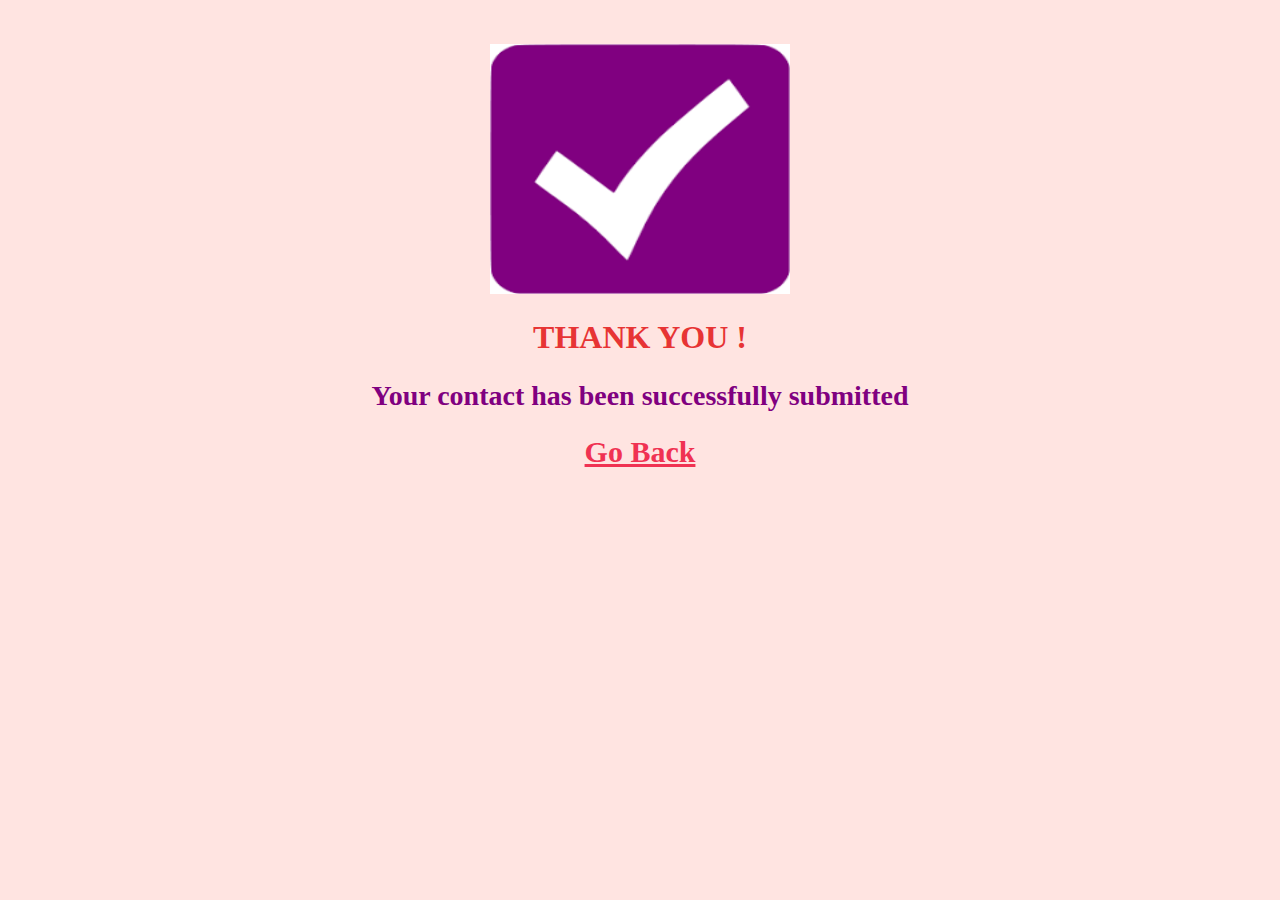
<file: thank.html>
<!DOCTYPE html>
<html lang="en">
<head>
    <title>Document</title>
</head>
<body align="center" style="background-color:mistyrose;">
        <br/>
        <br/>
        <img src="thk.png" width="300px" height="250px">
    </img>
    <h1 style="color: rgb(231, 52, 52);" >THANK YOU !</h1>
        <h2 style="color: purple; font-size: 28px;"><b>Your contact has been successfully submitted</b></h2>
        <a href="index.html"<h1 style="color: rgb(240, 50, 82); font-size: 30px;"><b>Go Back</b></h1></a>
</body>
</html>
</file>
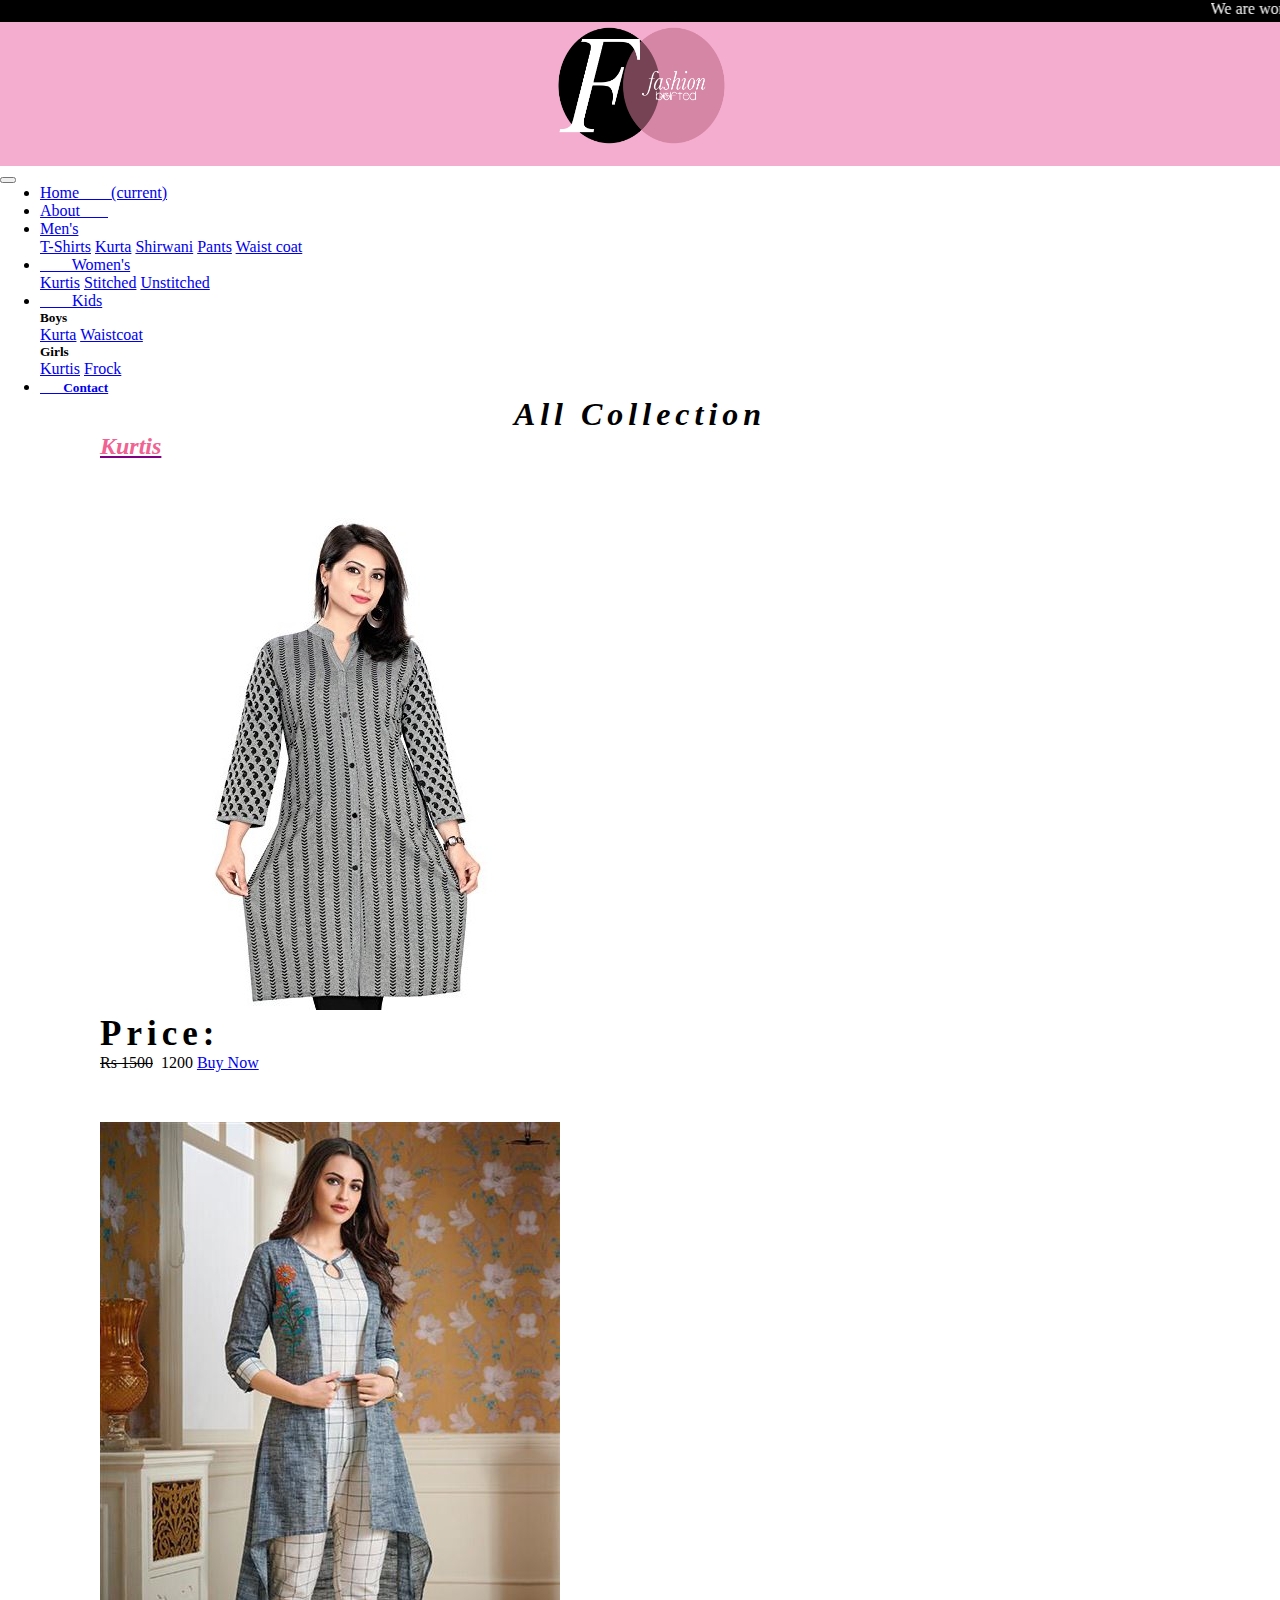
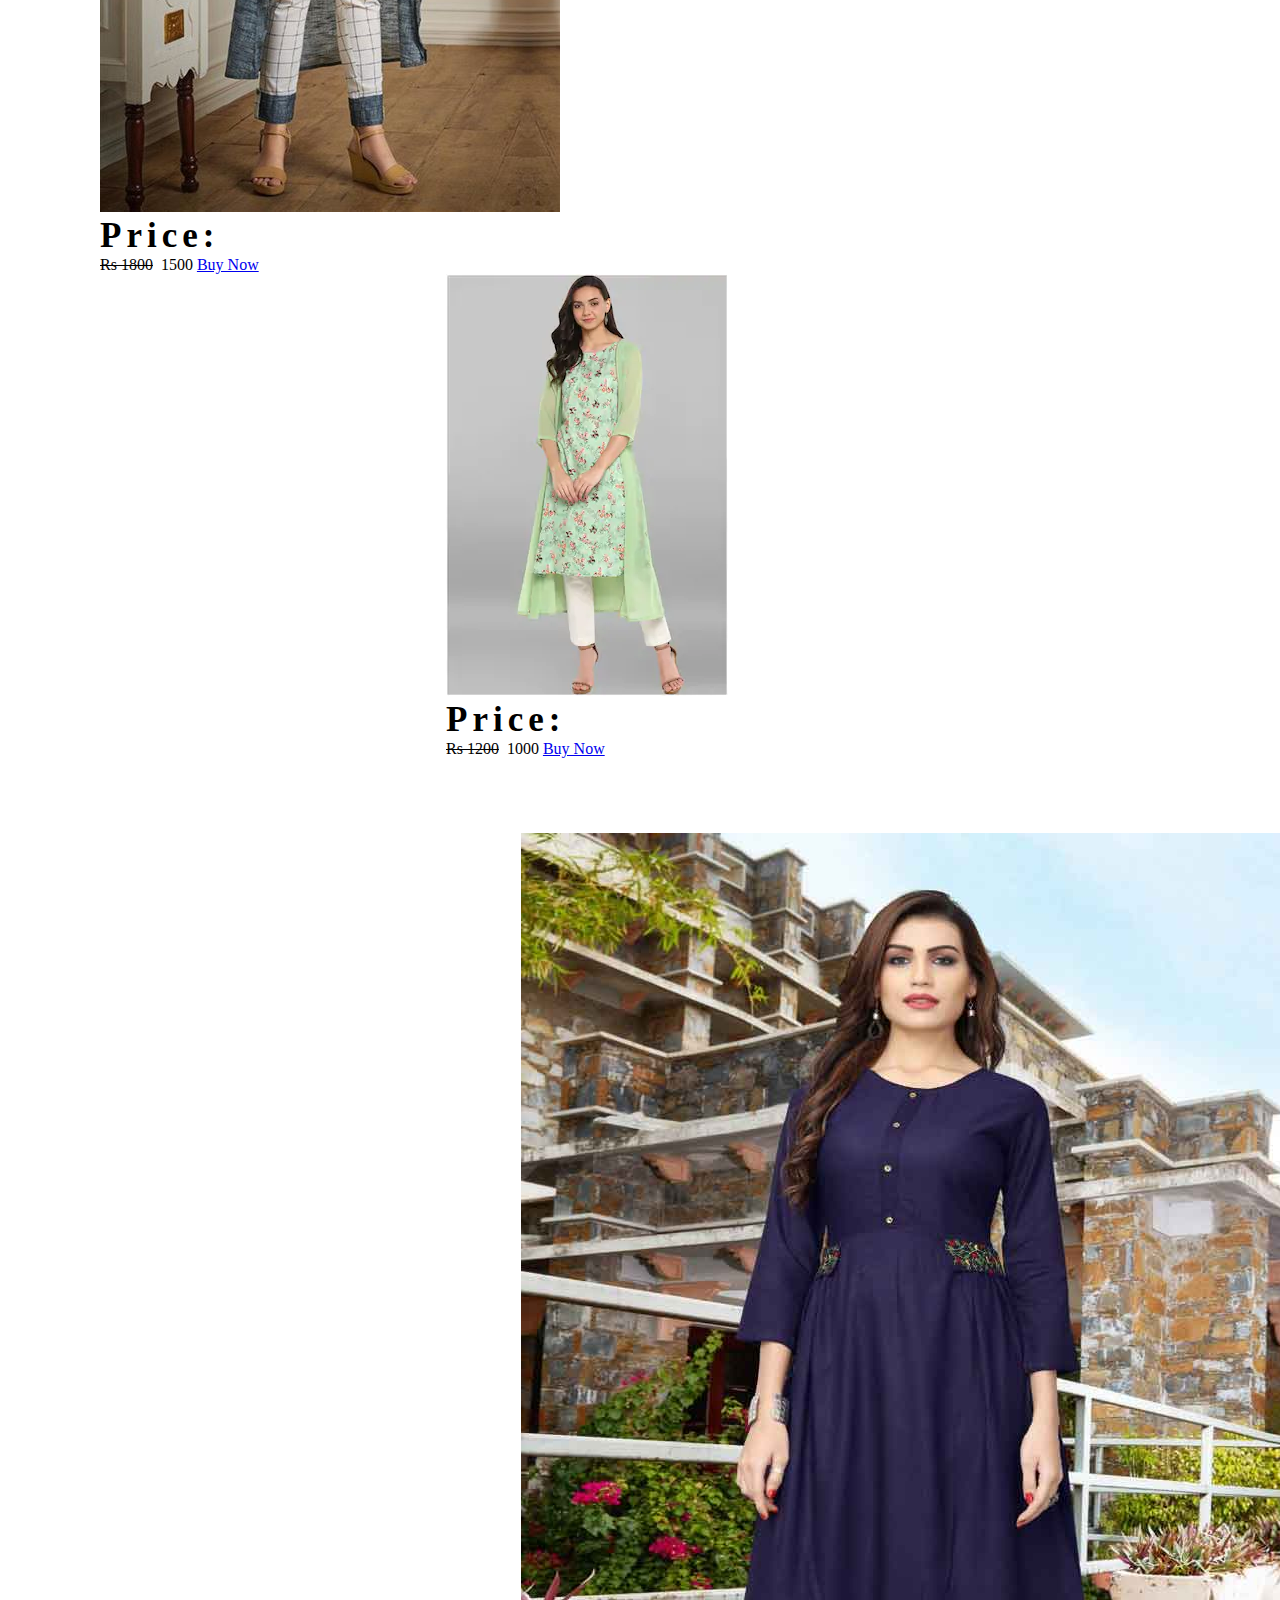
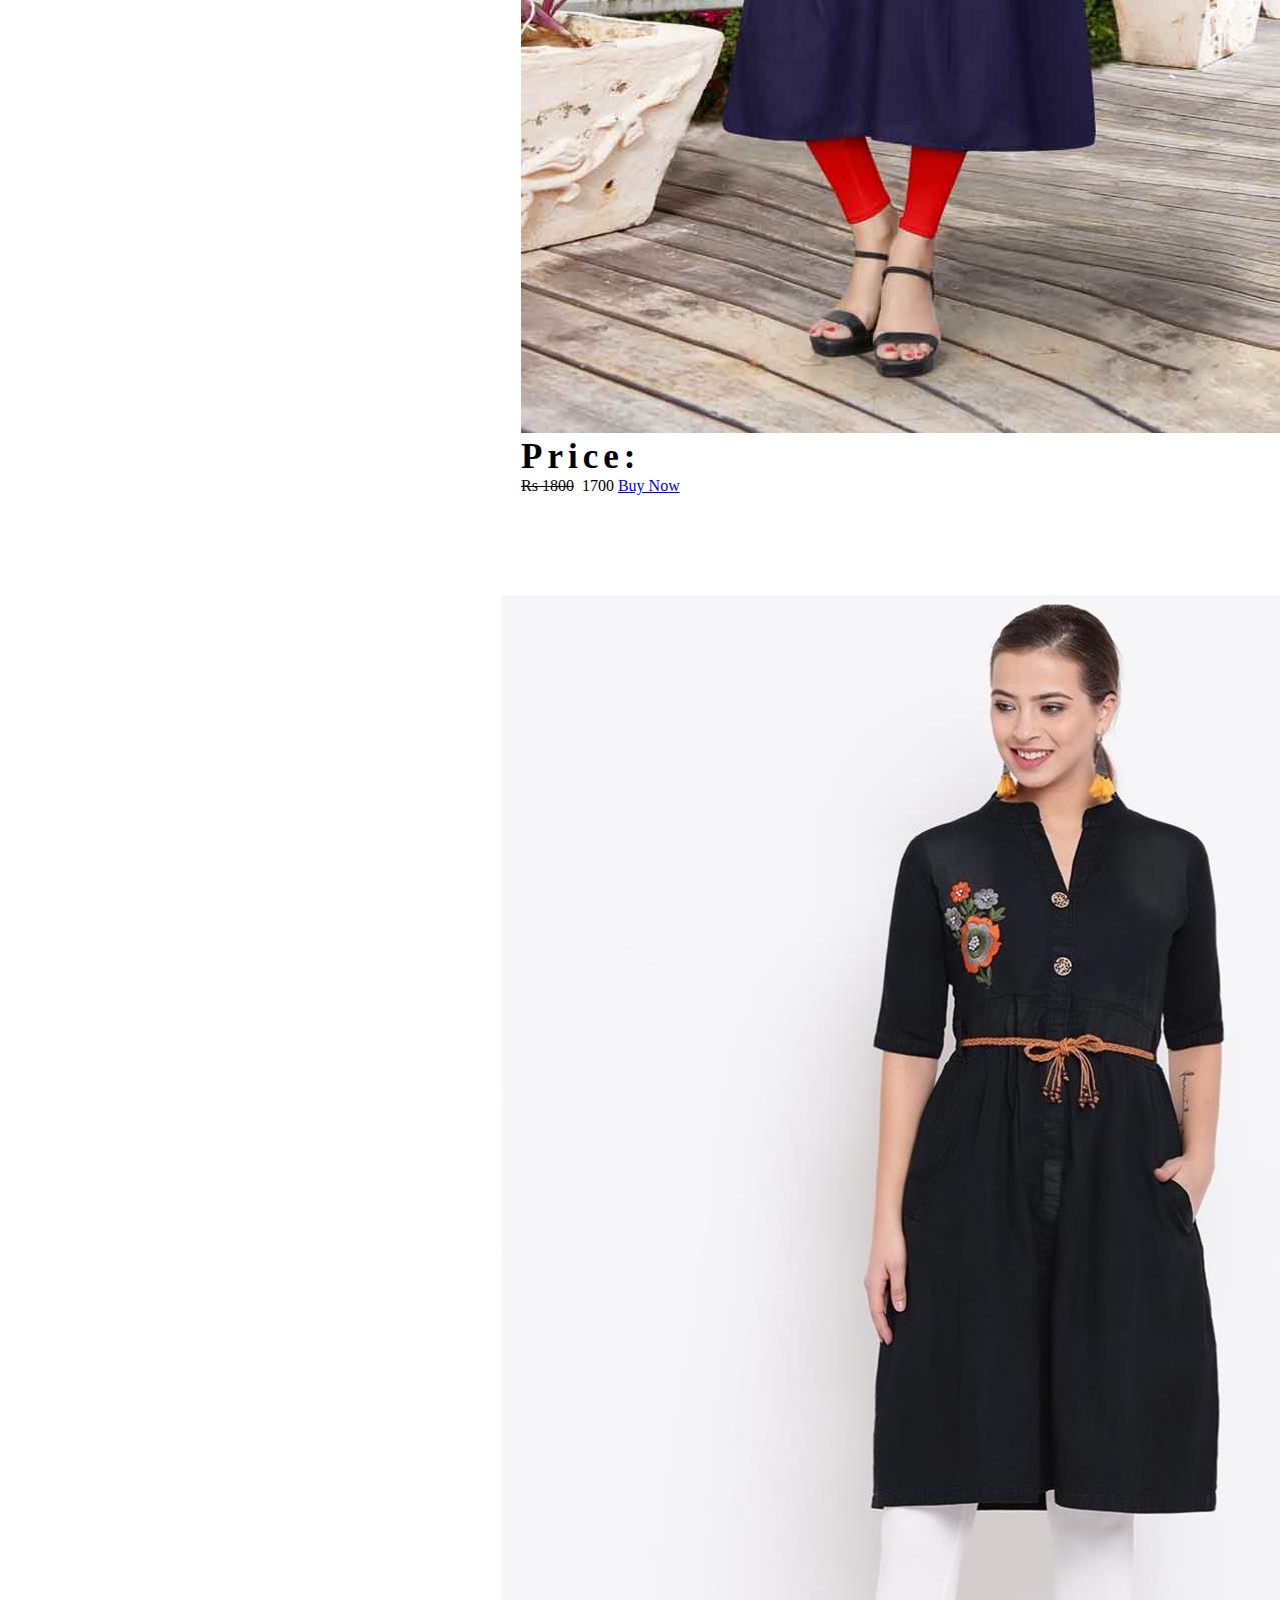
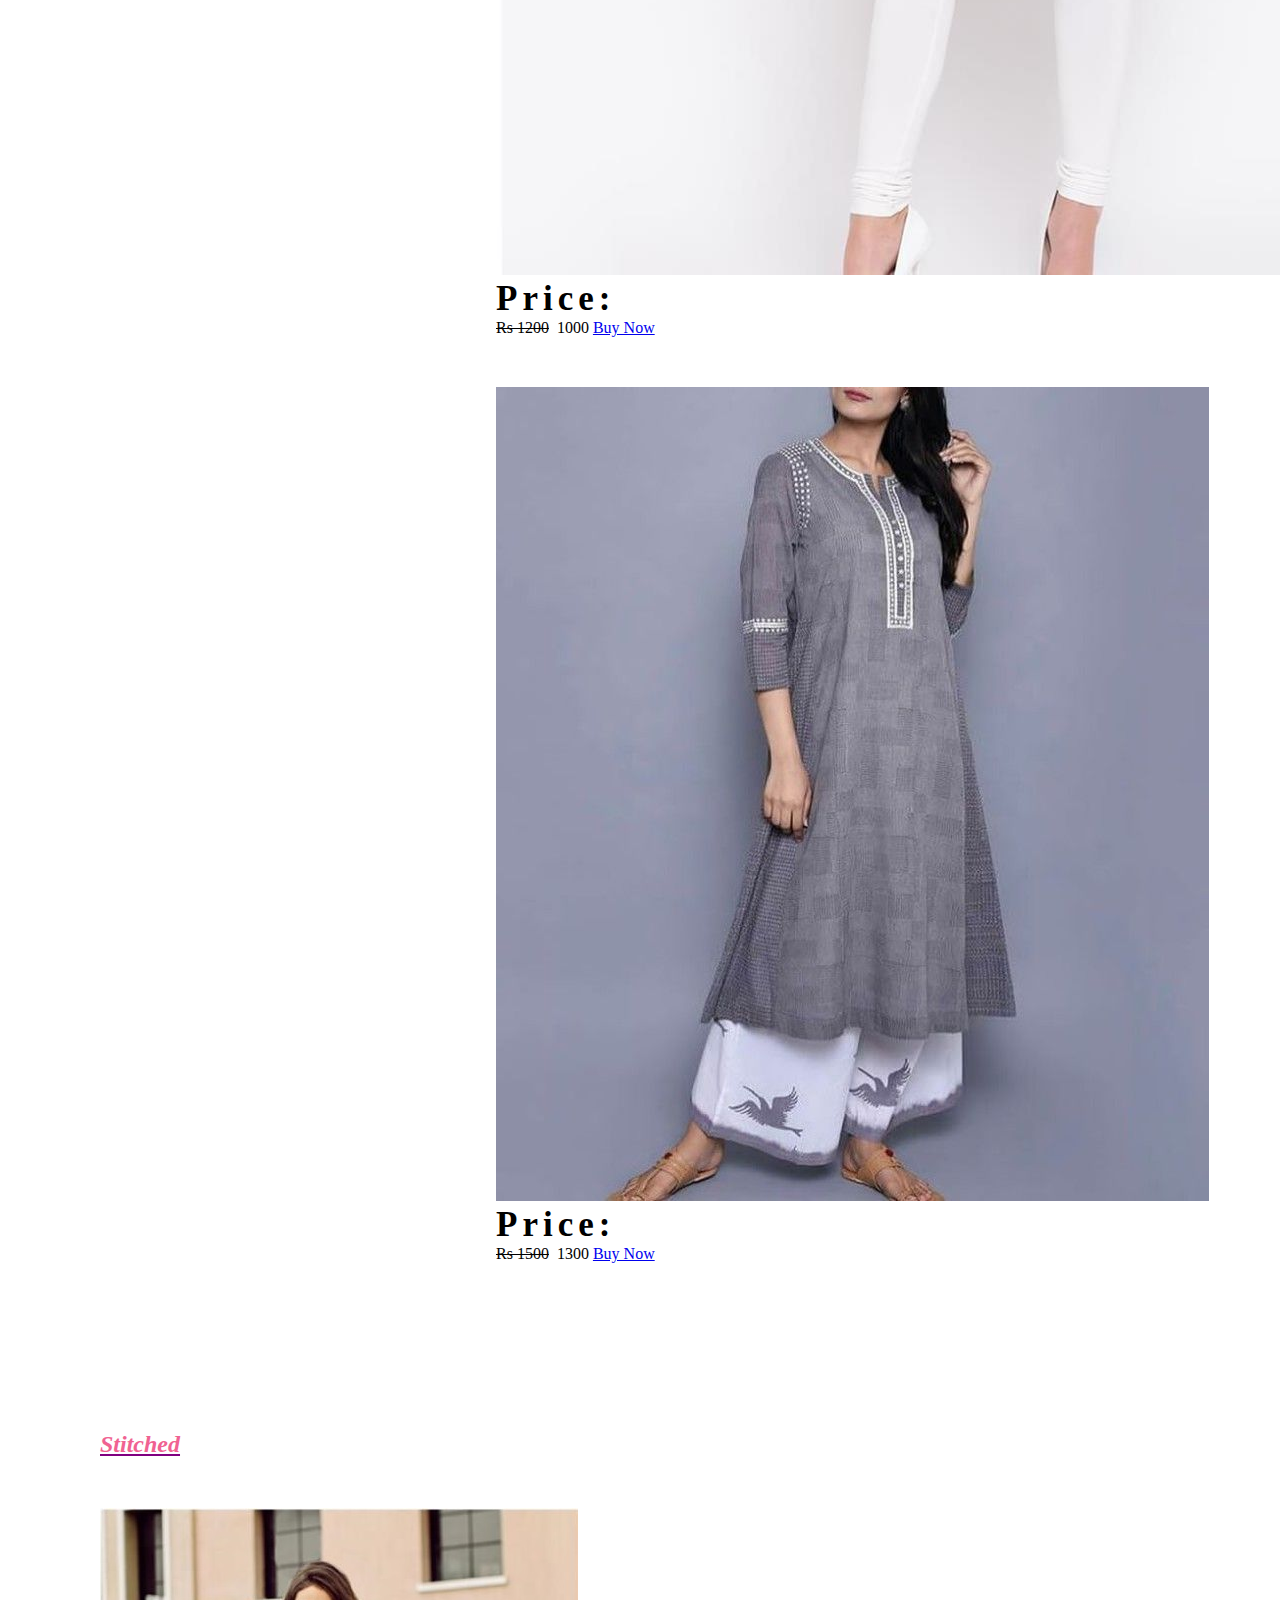
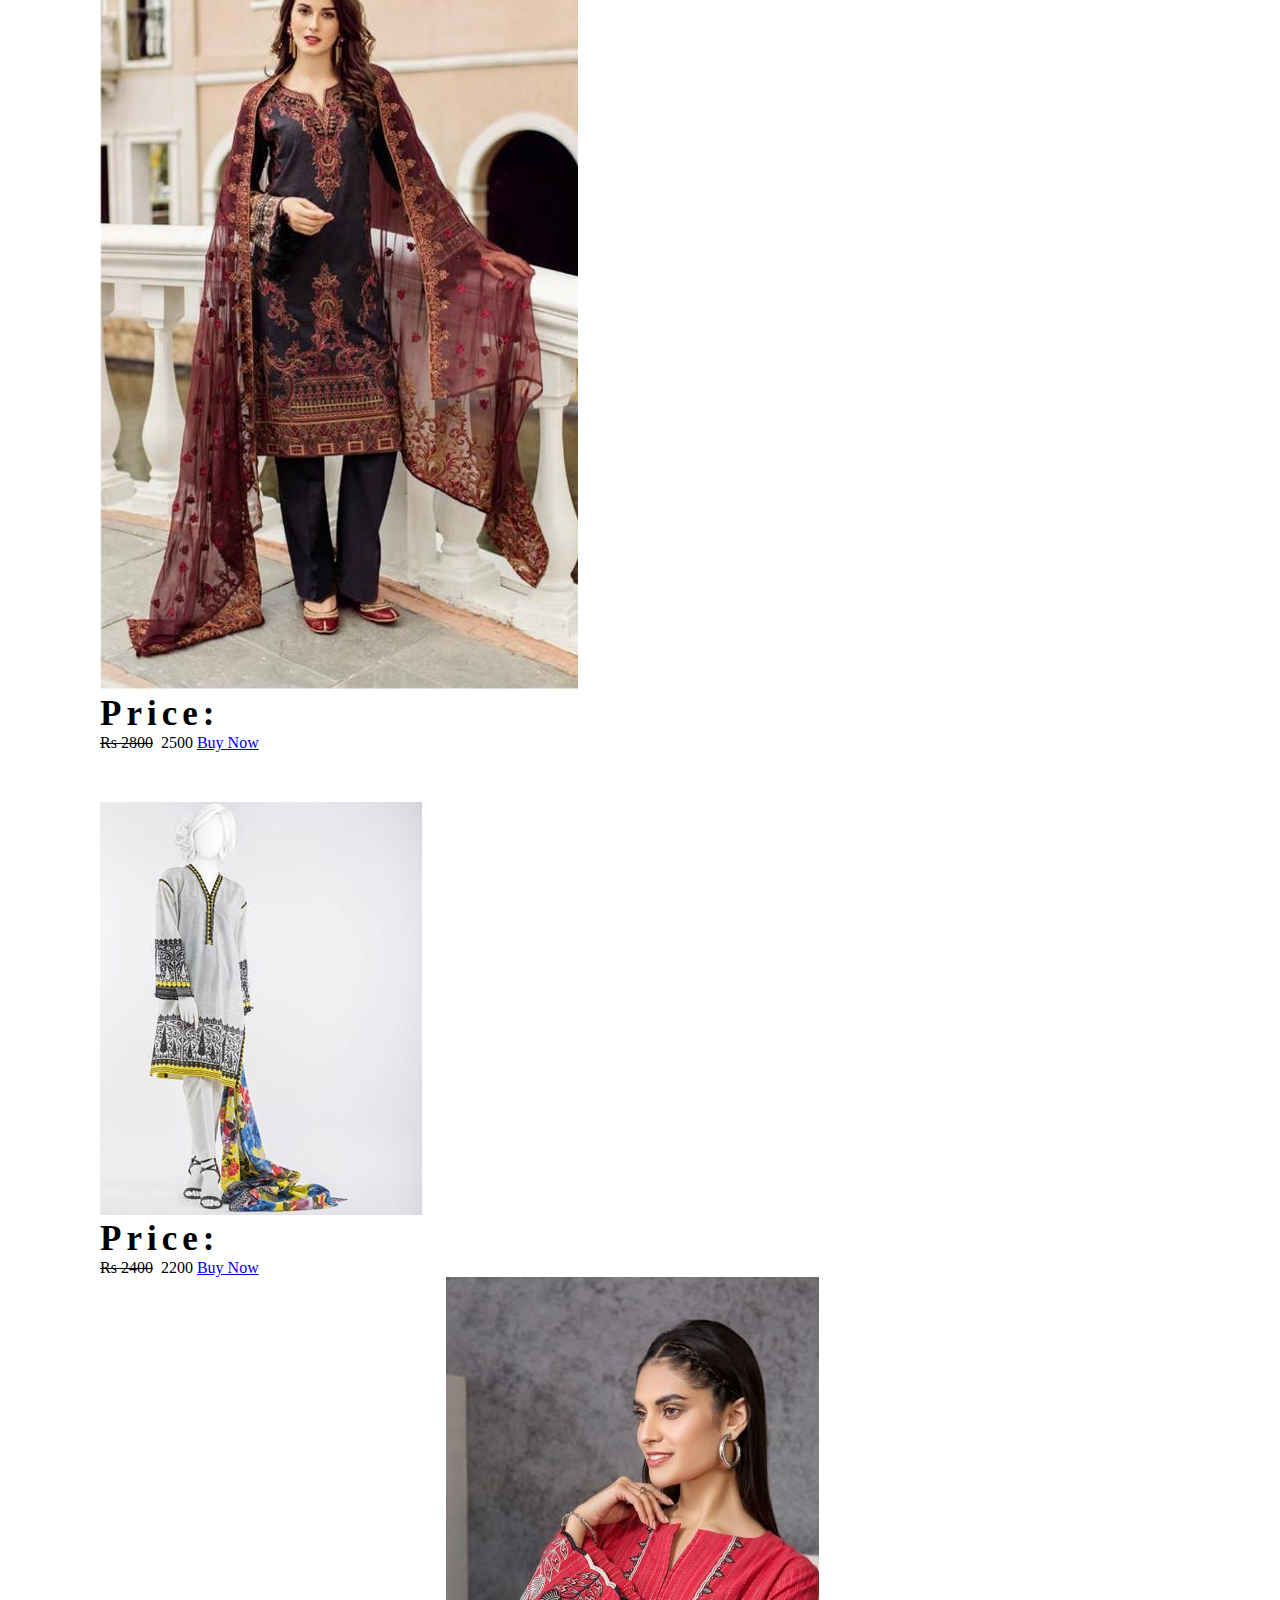
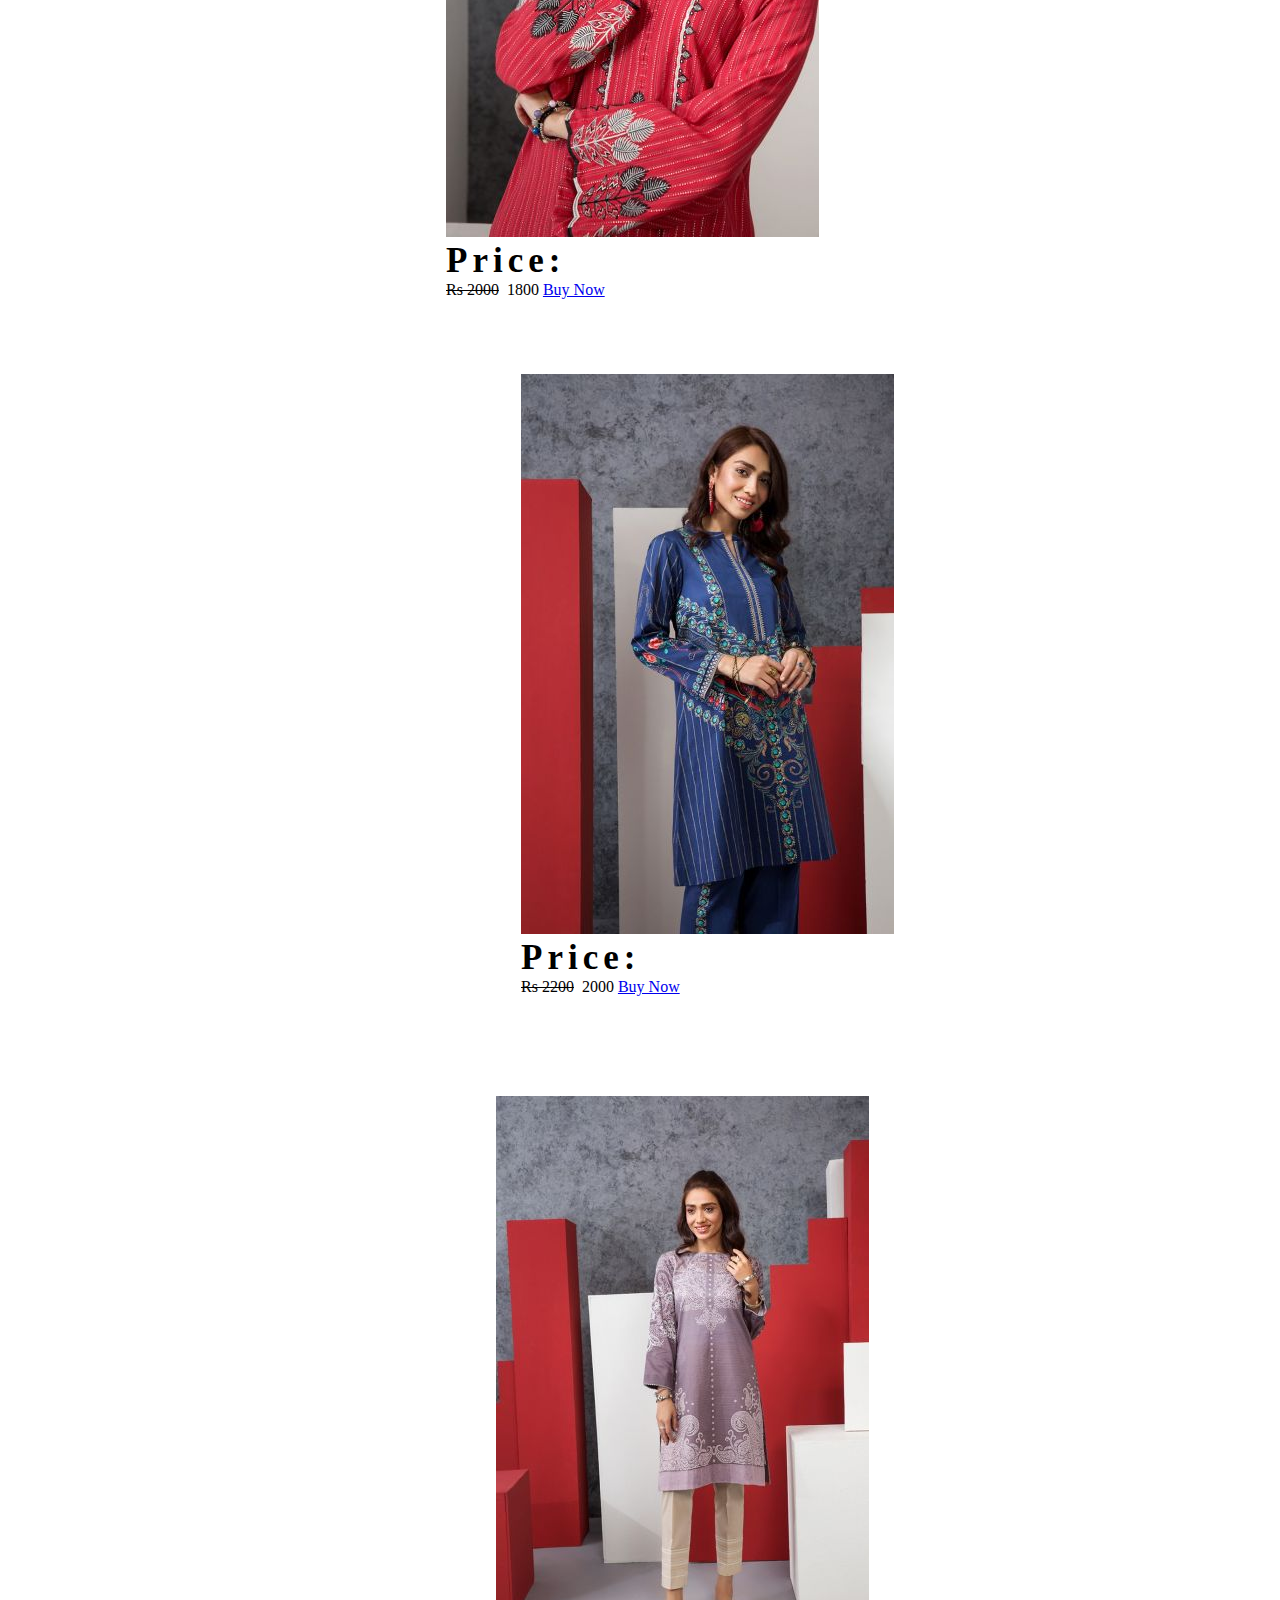
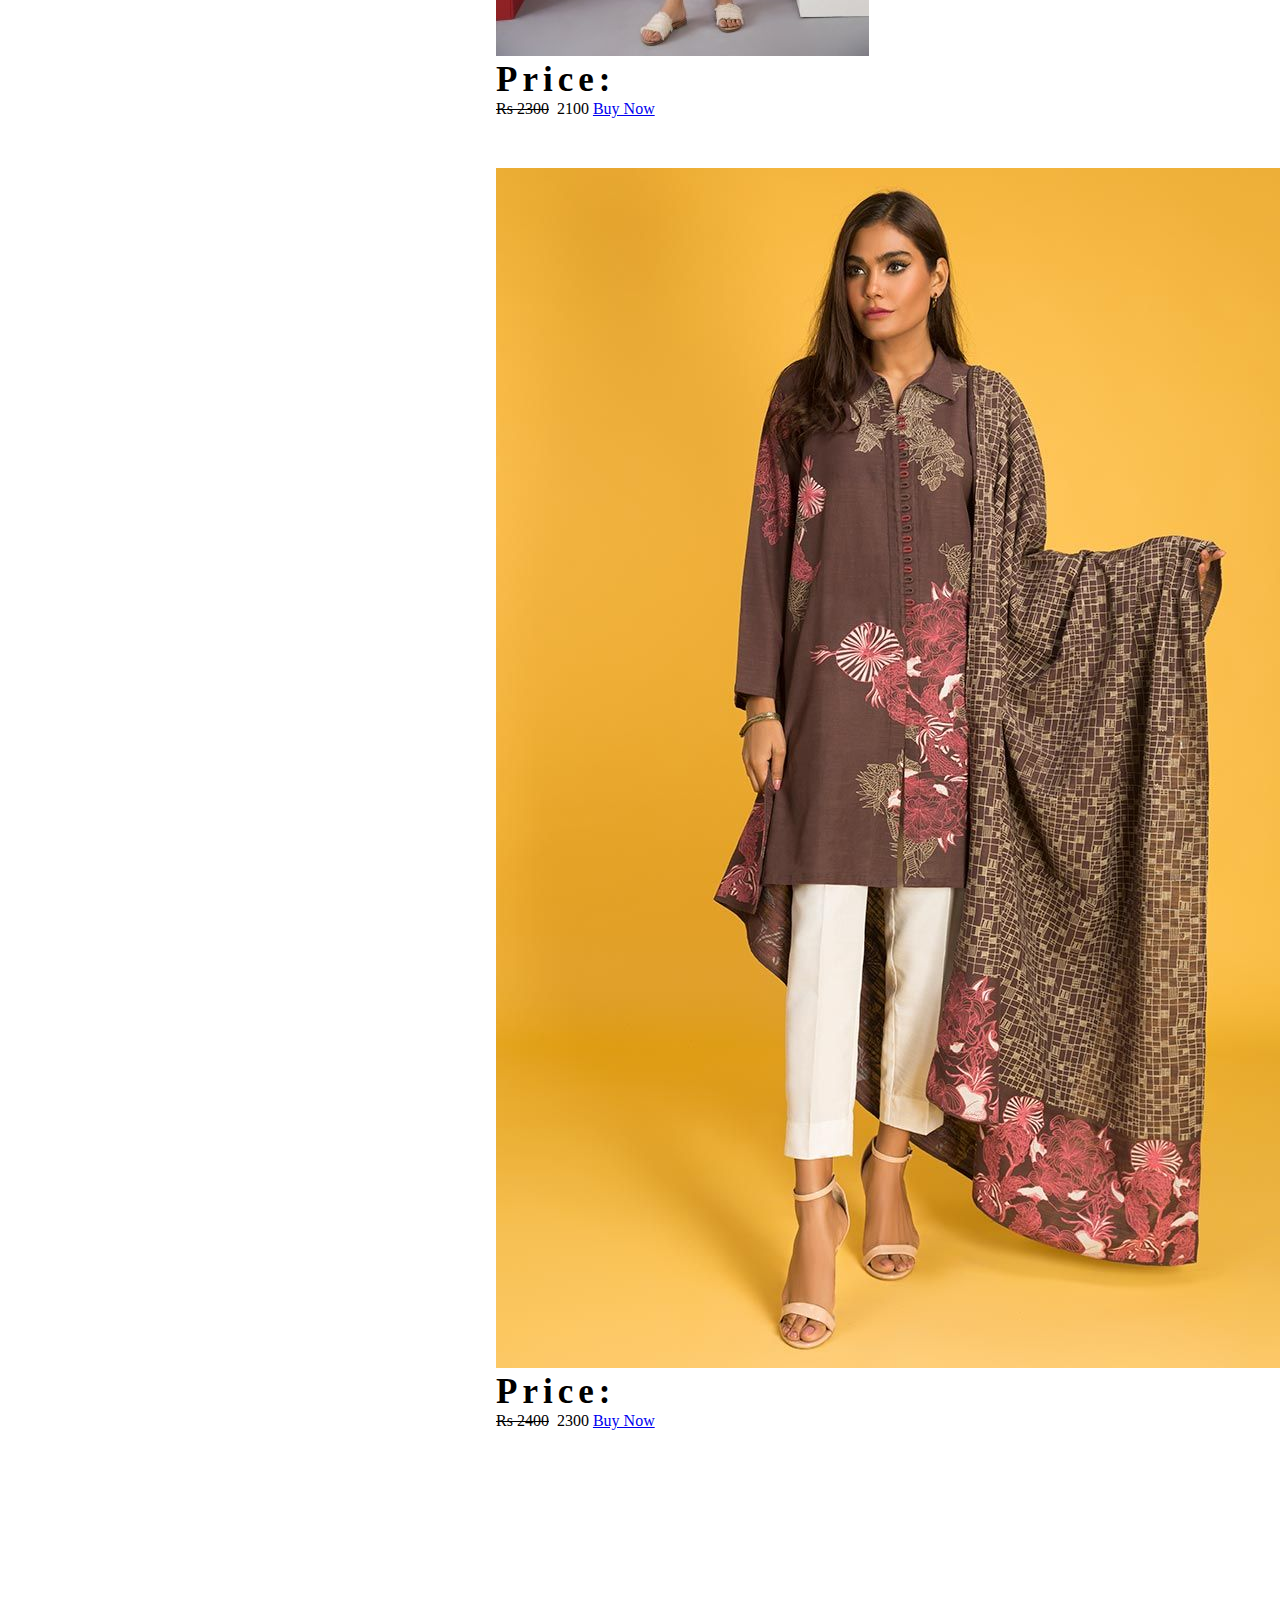
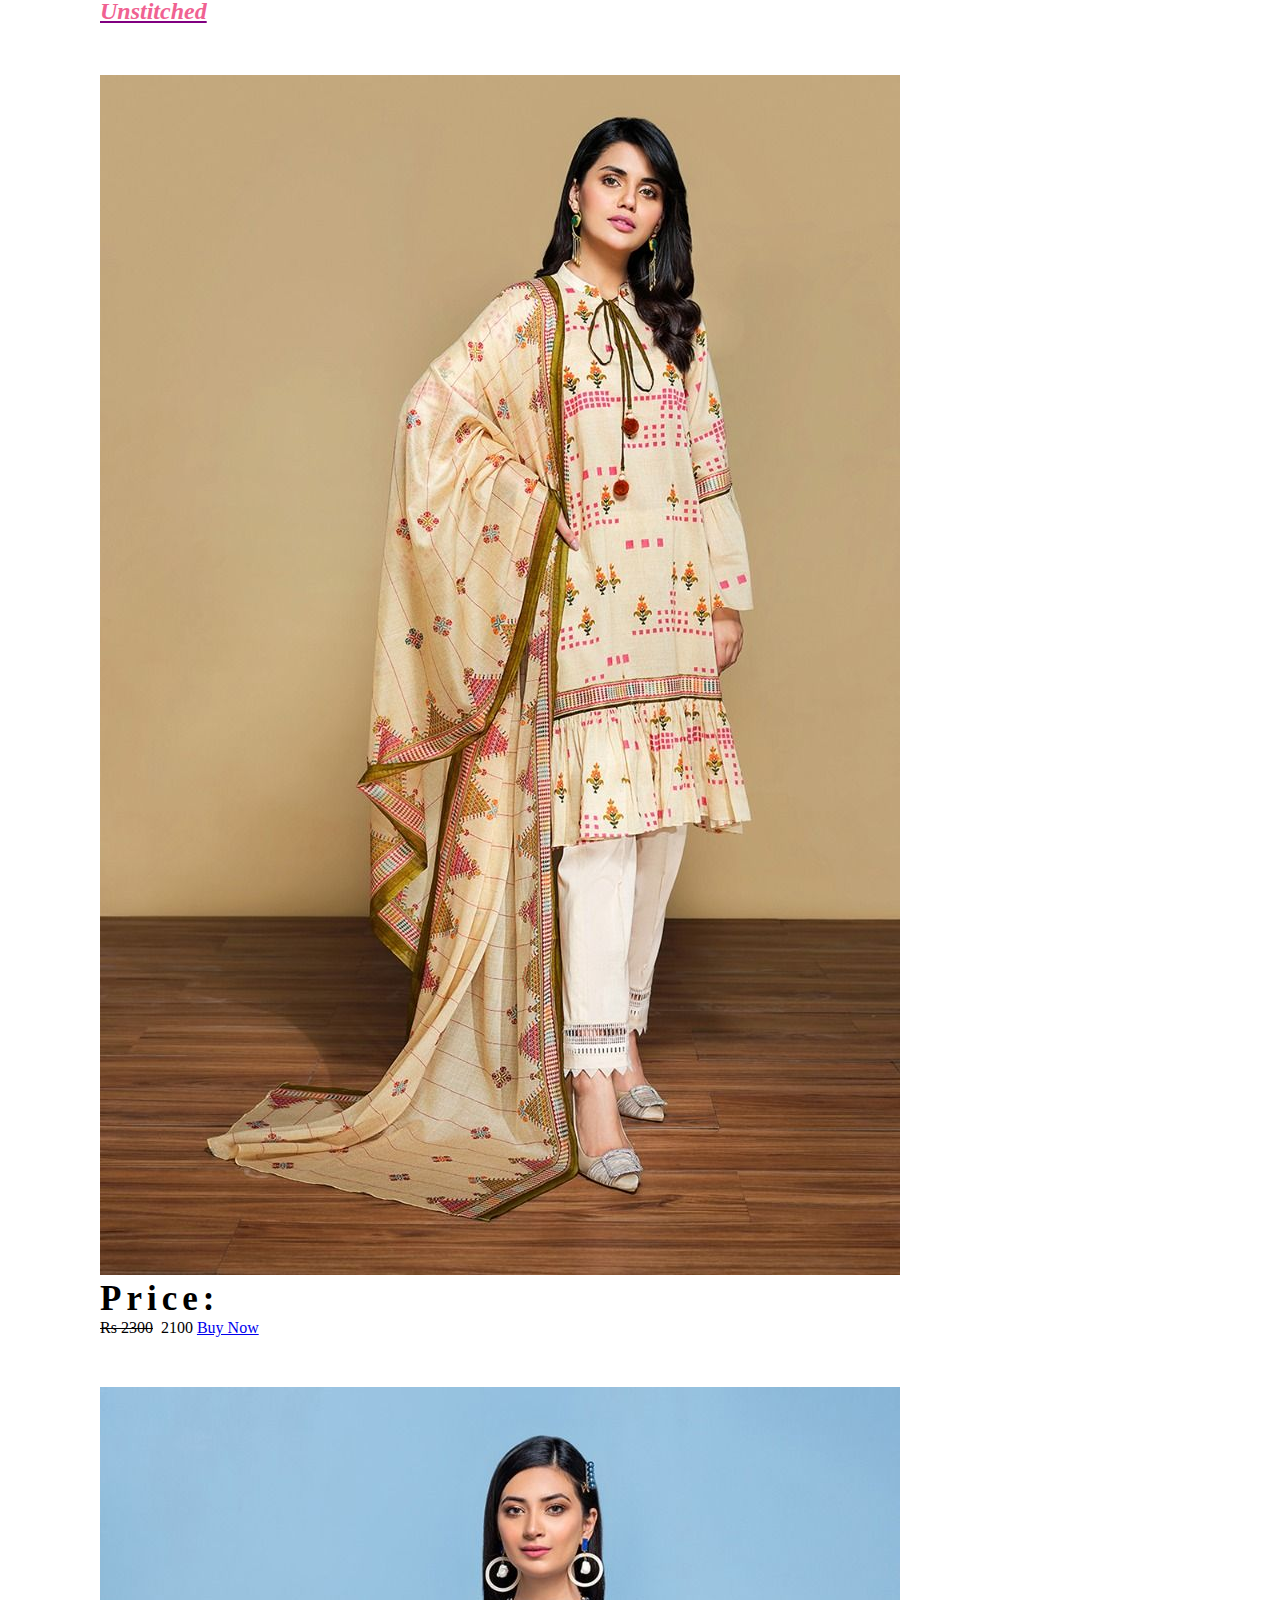
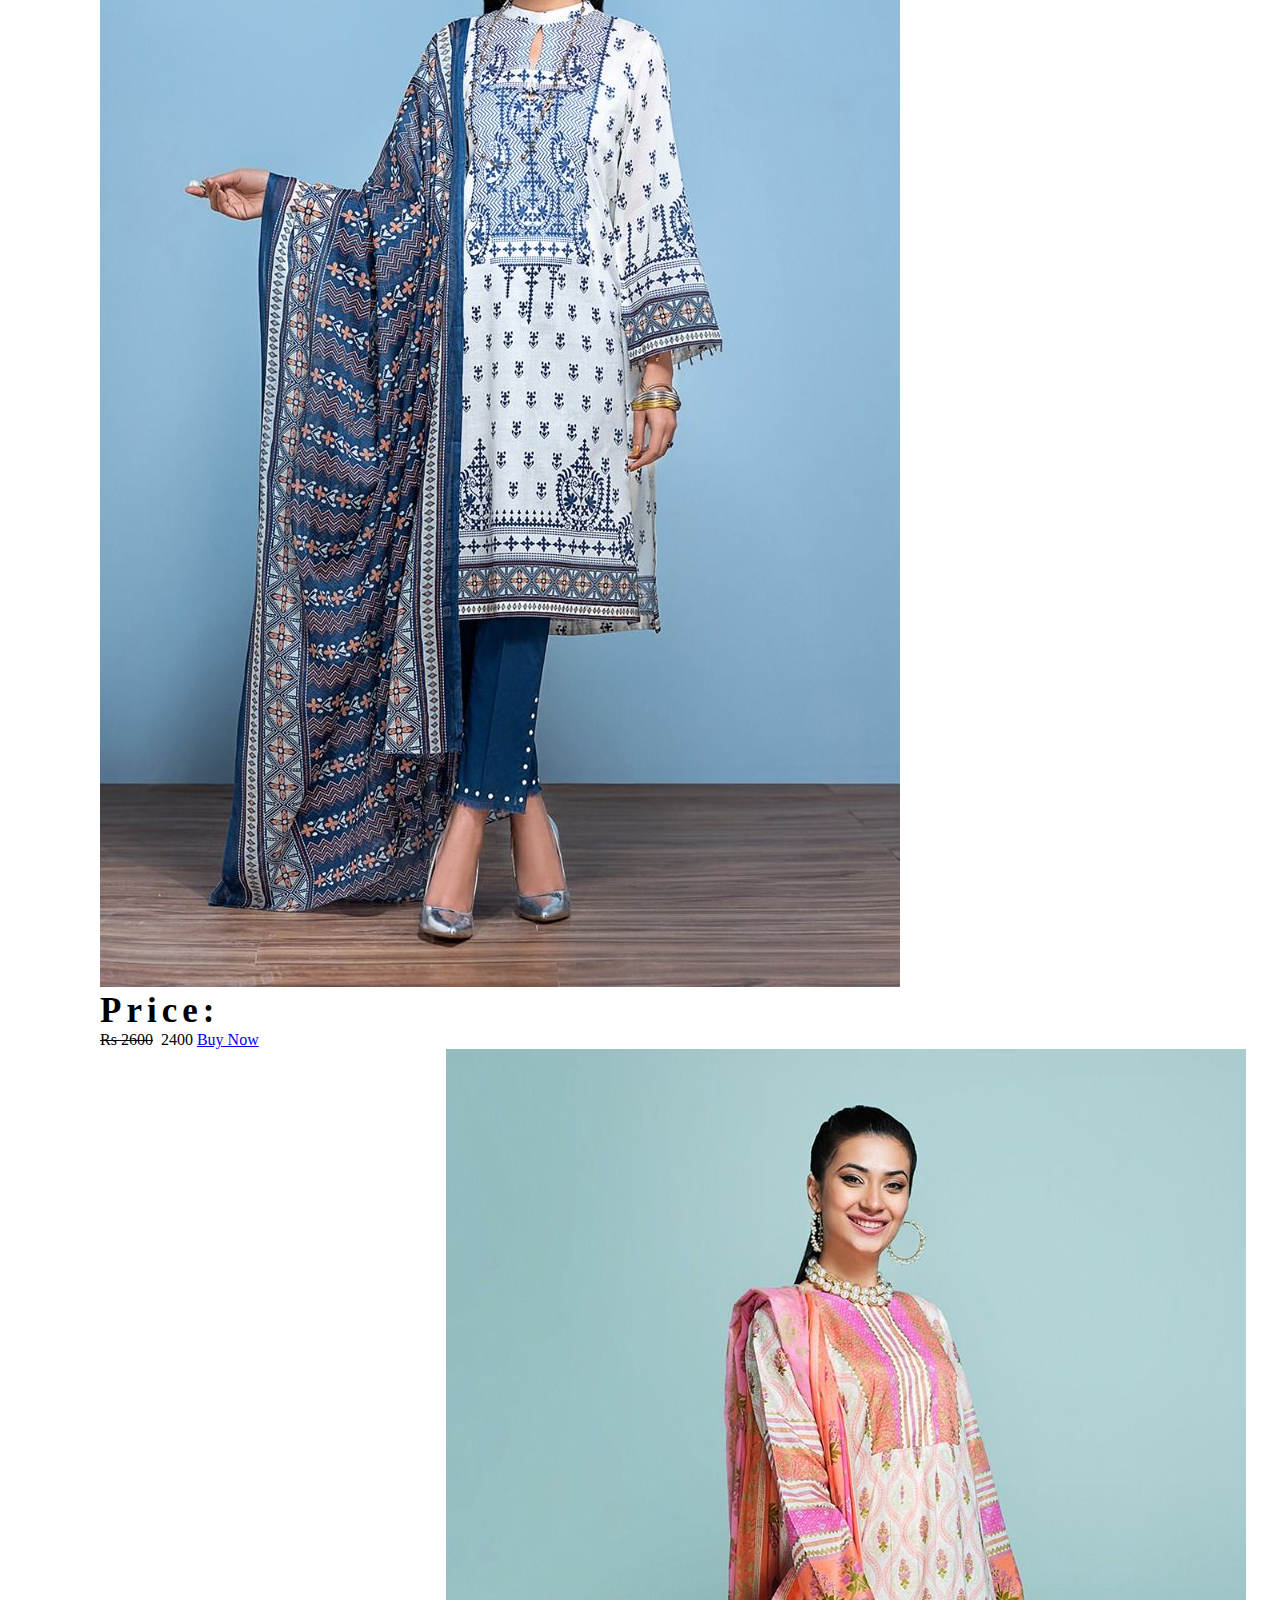
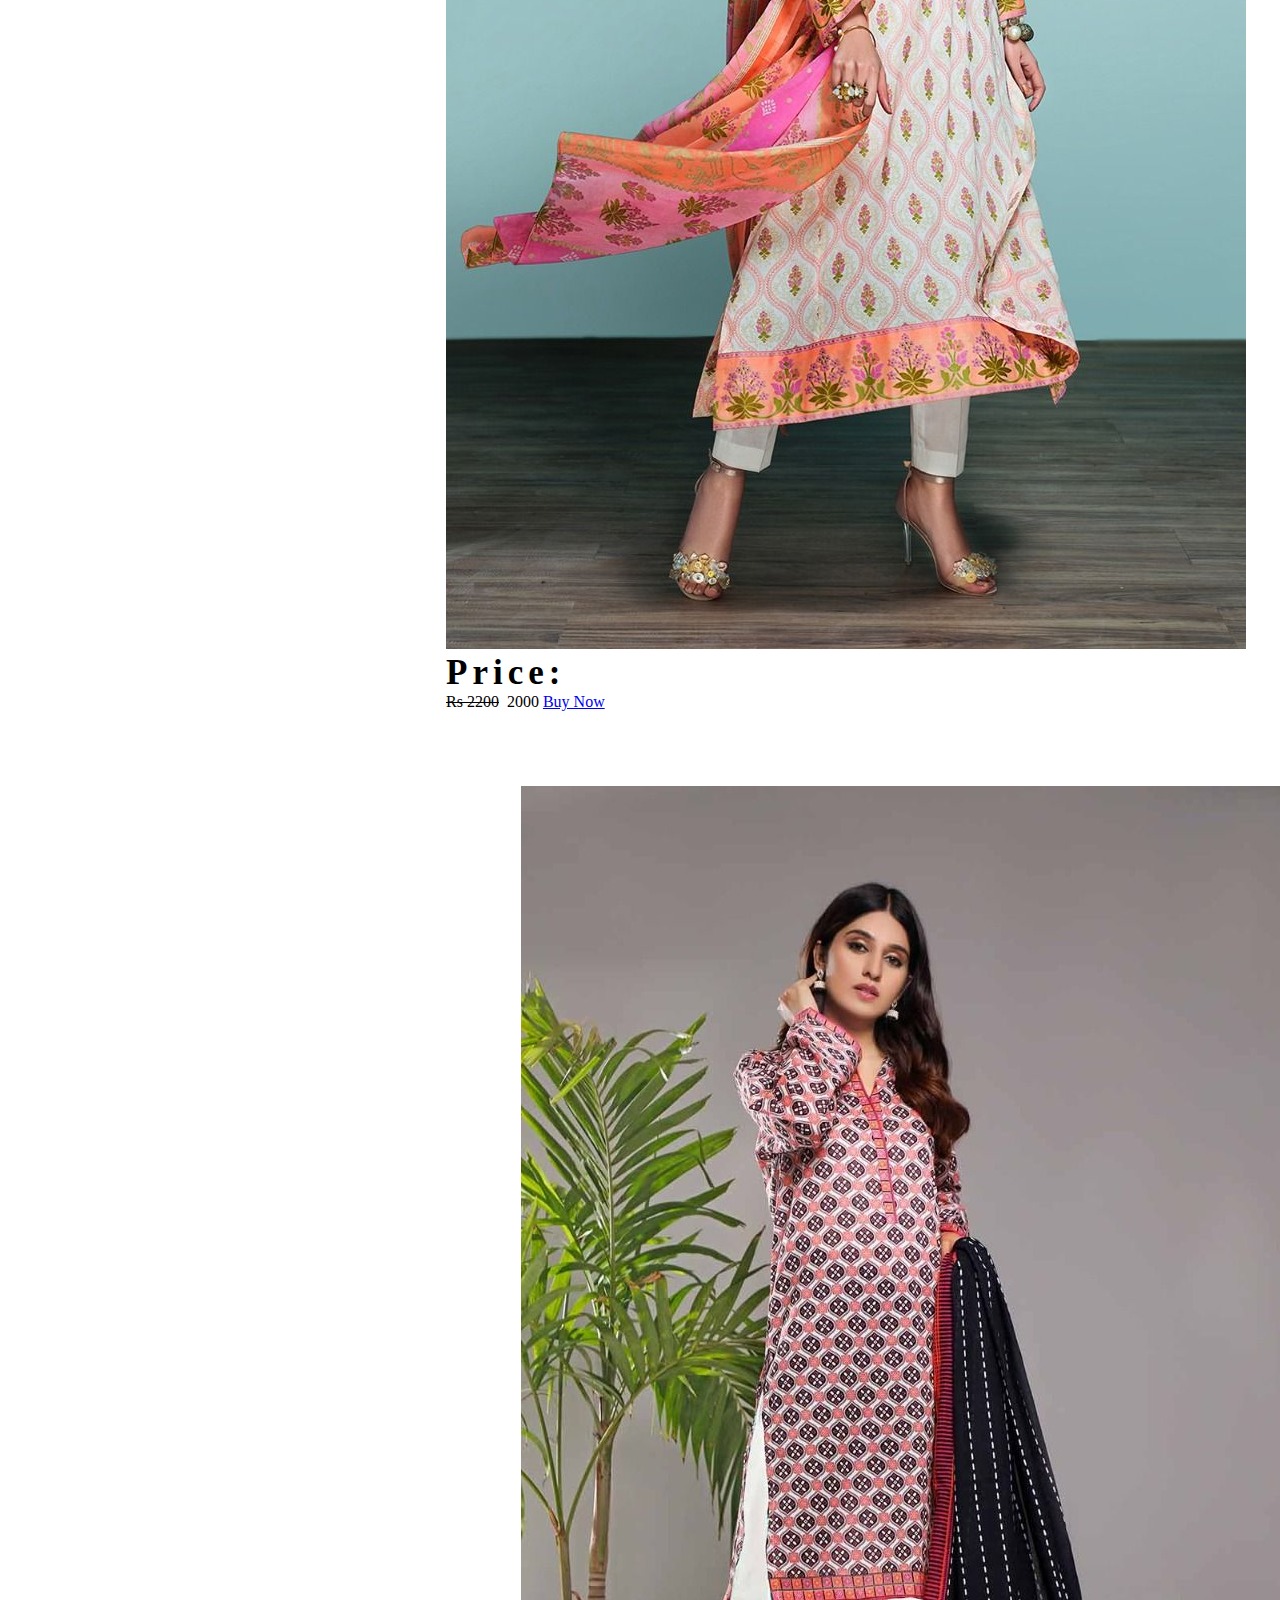
<file: women.html>
<!DOCTYPE html>
<html lang="en">

<head>
  <title>Document</title>
  <link rel="stylesheet" href="https://stackpath.bootstrapcdn.com/bootstrap/4.5.0/css/bootstrap.min.css"
    integrity="sha384-9aIt2nRpC12Uk9gS9baDl411NQApFmC26EwAOH8WgZl5MYYxFfc+NcPb1dKGj7Sk" crossorigin="anonymous">
  <link rel="stylesheet" href="style.css">
</head>

<body>
  <div class="background">
    <marquee>
      We are working hard to deliver your orders it might take upto 5 to 10 days to be delivered.
    </marquee>
  </div>
  <div class="logo" style="background-color: #e83e8d6c">
    <center><img src="fashion-logo-png-6.png" width="200px" height="140px"></center>

  </div>



  <div>
    <nav class="navbar navbar-expand-lg navbar-light bg-light">
      <button class="navbar-toggler" type="button" data-toggle="collapse" data-target="#navbarText"
        aria-controls="navbarText" aria-expanded="false" aria-label="Toggle navigation">
        <span class="navbar-toggler-icon"></span>
      </button>
      <div class="collapse navbar-collapse" id="navbarText">
        <ul class="navbar-nav mr-auto">
          <li class="nav-item active">
            <a class="nav-link" href="index.html">Home &nbsp;&nbsp; &nbsp;&nbsp;&nbsp;&nbsp<span
                class="sr-only">(current)</span></a>
          </li>
          <li class="nav-item">
            <a class="nav-link" href="about.html">About&nbsp;&nbsp; &nbsp;&nbsp;&nbsp;&nbsp</a>
          </li>
          <li class="nav-item dropdown">
            <a class="nav-link dropdown-toggle" href="men.html" id="navbarDropdown" role="button" data-toggle="dropdown"
              aria-haspopup="true" aria-expanded="false">
              Men's
            </a>
            <div class="dropdown-menu" aria-labelledby="navbarDropdown">
              <a class="dropdown-item" href="Men.html #T-Shirts"> T-Shirts</a>
              <a class="dropdown-item" href="Men.html #Kurta">Kurta</a>
              <a class="dropdown-item" href="Men.html #Shirwani">Shirwani</a>
              <a class="dropdown-item" href="Men.html #Pants">Pants</a>
              <a class="dropdown-item" href="Men.html #Waist coat">Waist coat</a>
            </div>
          </li>
          <li class="nav-item dropdown">
            <a class="nav-link dropdown-toggle" href="women.html" id="navbarDropdown" role="button" data-toggle="dropdown"
              aria-haspopup="true" aria-expanded="false">&nbsp;&nbsp; &nbsp;&nbsp;&nbsp;&nbsp
              Women's
            </a>
            <div class="dropdown-menu" aria-labelledby="navbarDropdown">
              <a class="dropdown-item" href="women.html #Kurtis">Kurtis</a>
              <a class="dropdown-item" href="women.html #Stitched">Stitched</a>
              <a class="dropdown-item" href="women.html #Unstitched">Unstitched</a>
            </div>
          </li>
          <li class="nav-item dropdown">
            <a class="nav-link dropdown-toggle" href="kid.html" id="navbarDropdown" role="button" data-toggle="dropdown"
              aria-haspopup="true" aria-expanded="false">&nbsp;&nbsp; &nbsp;&nbsp;&nbsp;&nbsp
              Kids
            </a>
            <div class="dropdown-menu" aria-labelledby="navbarDropdown">
              <h5>Boys</h5>
              <a class="dropdown-item" href="kid.html #Kurta">Kurta</a>
              <a class="dropdown-item" href="kid.html #Waistcoat">Waistcoat</a>
              <h5>Girls</h5>
              <a class="dropdown-item" href="kid.html #Kurtis">Kurtis</a>
              <a class="dropdown-item" href="kid.html #Frock">Frock</a>
            </div>
          </li>
          <li class="nav-item">
            <h5><a class="nav-link" href="contact.html">&nbsp;&nbsp; &nbsp;&nbsp;&nbsp;&nbspContact</a></h5>
          </li>
        </ul>
      </div>
    </nav>

  </div>

  <center>
    <h1>All Collection</h1>
  </center>
  <u style="color: purple;"><h2 id="Kurtis">Kurtis</h2></u>

  <div class="m-card">
    <div class="row">
      <div class="col-sm-12 col-md-6 col-lg-3">
        <div class="card" style="width: 18rem;">
          <img src="kurtis.jpg" class="card-img-top" alt="...">
          <div class="card-body">
            <h5 class="card-title">Price:</h5> <s>Rs 1500</s>&nbsp;&nbsp;1200
            <a href="#" class="btn btn-primary">Buy Now</a>
          </div>
        </div>
      </div>
      <div class="col-sm-12 col-md-6 col-lg-3">
        <div class="card" style="width: 18rem;">
          <img src="kurtis2.jpeg" class="card-img-top" alt="...">
          <div class="card-body">
            <h5 class="card-title">Price:</h5> <s>Rs 1800</s>&nbsp;&nbsp;1500
            <a href="#" class="btn btn-primary">Buy Now</a>
          </div>
        </div>
      </div>
      <div class="col-sm-12 col-md-6 col-lg-3" style="margin-right: 200px; margin-bottom: 75px;">
        <div class="cards" style="width: 18rem;">
          <img src="kurtis3.webp" class="card-img-top" alt="...">
          <div class="card-body">
            <h5 class="card-title">Price:</h5> <s>Rs 1200</s>&nbsp;&nbsp;1000
            <a href="#" class="btn btn-primary">Buy Now</a>
          </div>
        </div>
      </div>
      <div class="col-sm-12 col-md-6 col-lg-3">
        <div class="card-t" style="width: 18rem;">
          <img src="kurtis4.jpg" class="card-img-top" alt="...">
          <div class="card-body">
            <h5 class="card-title">Price:</h5> <s>Rs 1800</s>&nbsp;&nbsp;1700
            <a href="#" class="btn btn-primary">Buy Now</a>
          </div>
        </div>
      </div>
      <div class="col-sm-12 col-md-6 col-lg-3">
        <div class="card-img" style="width: 18rem;">
          <img src="kurtis5.jpeg" class="card-img-top" alt="...">
          <div class="card-body">
            <h5 class="card-title">Price:</h5> <s>Rs 1200</s>&nbsp;&nbsp;1000
            <a href="#" class="btn btn-primary">Buy Now</a>
          </div>
        </div>
      </div>
      <div class="col-sm-12 col-md-6 col-lg-3">
        <div class="card-b" style="width: 18rem;">
          <img src="kurtis6.jpg" class="card-img-top" alt="...">
          <div class="card-body">
            <h5 class="card-title">Price:</h5> <s>Rs 1500</s>&nbsp;&nbsp;1300
            <a href="#" class="btn btn-primary">Buy Now</a>
          </div>
        </div>
      </div>
    </div>
  </div>&nbsp;&nbsp; &nbsp;&nbsp;&nbsp;&nbsp


  <u style="color: purple;"><h2 id="Stitched">Stitched</h2></u>

  <div class="m-card">
    <div class="row">
      <div class="col-sm-12 col-md-6 col-lg-3">
        <div class="card" style="width: 18rem;">
          <img src="stitched1.jpg" class="card-img-top" alt="...">
          <div class="card-body">
            <h5 class="card-title">Price:</h5> <s>Rs 2800</s>&nbsp;&nbsp;2500
            <a href="#" class="btn btn-primary">Buy Now</a>
          </div>
        </div>
      </div>
      <div class="col-sm-12 col-md-6 col-lg-3">
        <div class="card" style="width: 18rem;">
          <img src="stitched2.jpg" class="card-img-top" alt="...">
          <div class="card-body">
            <h5 class="card-title">Price:</h5> <s>Rs 2400</s>&nbsp;&nbsp;2200
            <a href="#" class="btn btn-primary">Buy Now</a>
          </div>
        </div>
      </div>
      <div class="col-sm-12 col-md-6 col-lg-3" style="margin-right: 200px; margin-bottom: 75px;">
        <div class="cards" style="width: 18rem;">
          <img src="stitched3.jpg" class="card-img-top" alt="...">
          <div class="card-body">
            <h5 class="card-title">Price:</h5> <s>Rs 2000</s>&nbsp;&nbsp;1800
            <a href="#" class="btn btn-primary">Buy Now</a>
          </div>
        </div>
      </div>
      <div class="col-sm-12 col-md-6 col-lg-3">
        <div class="card-t" style="width: 18rem;">
          <img src="stitched4.jpg" class="card-img-top" alt="...">
          <div class="card-body">
            <h5 class="card-title">Price:</h5> <s>Rs 2200</s>&nbsp;&nbsp;2000
            <a href="#" class="btn btn-primary">Buy Now</a>
          </div>
        </div>
      </div>
      <div class="col-sm-12 col-md-6 col-lg-3">
        <div class="card-img" style="width: 18rem;">
          <img src="stitched5.jpg" class="card-img-top" alt="...">
          <div class="card-body">
            <h5 class="card-title">Price:</h5> <s>Rs 2300</s>&nbsp;&nbsp;2100
            <a href="#" class="btn btn-primary">Buy Now</a>
          </div>
        </div>
      </div>
      <div class="col-sm-12 col-md-6 col-lg-3">
        <div class="card-b" style="width: 18rem;">
          <img src="stitched6jpg.jpg" class="card-img-top" alt="...">
          <div class="card-body">
            <h5 class="card-title">Price:</h5> <s>Rs 2400</s>&nbsp;&nbsp;2300
            <a href="#" class="btn btn-primary">Buy Now</a>
          </div>
        </div>
      </div>
    </div>
  </div>&nbsp;&nbsp; &nbsp;&nbsp;&nbsp;&nbsp

  
  <u style="color: purple;"><h2 id="Unstitched">Unstitched</h2></u>

  <div class="m-card">
    <div class="row">
      <div class="col-sm-12 col-md-6 col-lg-3">
        <div class="card" style="width: 18rem;">
          <img src="unstitched1.jpg" class="card-img-top" alt="...">
          <div class="card-body">
            <h5 class="card-title">Price:</h5> <s>Rs 2300</s>&nbsp;&nbsp;2100
            <a href="#" class="btn btn-primary">Buy Now</a>
          </div>
        </div>
      </div>
      <div class="col-sm-12 col-md-6 col-lg-3">
        <div class="card" style="width: 18rem;">
          <img src="unstitched2.jpg" class="card-img-top" alt="...">
          <div class="card-body">
            <h5 class="card-title">Price:</h5> <s>Rs 2600</s>&nbsp;&nbsp;2400
            <a href="#" class="btn btn-primary">Buy Now</a>
          </div>
        </div>
      </div>
      <div class="col-sm-12 col-md-6 col-lg-3" style="margin-right: 200px; margin-bottom: 75px;">
        <div class="cards" style="width: 18rem;">
          <img src="unstitched3.jpg" class="card-img-top" alt="...">
          <div class="card-body">
            <h5 class="card-title">Price:</h5> <s>Rs 2200</s>&nbsp;&nbsp;2000
            <a href="#" class="btn btn-primary">Buy Now</a>
          </div>
        </div>
      </div>
      <div class="col-sm-12 col-md-6 col-lg-3">
        <div class="card-t" style="width: 18rem;">
          <img src="unstitched4.jpg" class="card-img-top" alt="...">
          <div class="card-body">
            <h5 class="card-title">Price:</h5> <s>Rs 2000</s>&nbsp;&nbsp;1800
            <a href="#" class="btn btn-primary">Buy Now</a>
          </div>
        </div>
      </div>
      <div class="col-sm-12 col-md-6 col-lg-3">
        <div class="card-img" style="width: 18rem;">
          <img src="unstitched5.jpg" class="card-img-top" alt="...">
          <div class="card-body">
            <h5 class="card-title">Price:</h5> <s>Rs 2800</s>&nbsp;&nbsp;2600
            <a href="#" class="btn btn-primary">Buy Now</a>
          </div>
        </div>
      </div>
      <div class="col-sm-12 col-md-6 col-lg-3">
        <div class="card-b" style="width: 18rem;">
          <img src="unstitched7.jpg" class="card-img-top" alt="...">
          <div class="card-body">
            <h5 class="card-title">Price:</h5> <s>Rs 2700</s>&nbsp;&nbsp;2500
            <a href="#" class="btn btn-primary">Buy Now</a>
          </div>
        </div>
      </div>
    </div>
  </div>&nbsp;&nbsp; &nbsp;&nbsp;&nbsp;&nbsp
  
  
  
  
  
  
  
  
  
  
  
  
  
  <div class="subscribe" style="background-color: #e83e8d6c;">
    <center>
      <h1>Join Now</h1>
    </center>
    <center>
      <h4>Sign Up For Updates From Fashion Befted</h4>
    </center>
    <center>
      <div class="control" style="box-sizing: 20px;">
        <input name="email" type="email" id="newsletter" placeholder="Enter your email address"
          data-validate="{required:true, 'validate-email':true}"><button><a href="contact.html">Subcribe</button></a>
      </div>
    </center>
  </div>






  <div class="footer">
    Copyright © 2020 Fashion Befted
  </div>
  <script src="https://code.jquery.com/jquery-3.5.1.slim.min.js"
  integrity="sha384-DfXdz2htPH0lsSSs5nCTpuj/zy4C+OGpamoFVy38MVBnE+IbbVYUew+OrCXaRkfj"
  crossorigin="anonymous"></script>
<script src="https://cdn.jsdelivr.net/npm/popper.js@1.16.0/dist/umd/popper.min.js"
  integrity="sha384-Q6E9RHvbIyZFJoft+2mJbHaEWldlvI9IOYy5n3zV9zzTtmI3UksdQRVvoxMfooAo"
  crossorigin="anonymous"></script>
<script src="https://stackpath.bootstrapcdn.com/bootstrap/4.5.0/js/bootstrap.min.js"
  integrity="sha384-OgVRvuATP1z7JjHLkuOU7Xw704+h835Lr+6QL9UvYjZE3Ipu6Tp75j7Bh/kR0JKI"
  crossorigin="anonymous"></script>
</body>

</html>
</file>
<file: style.css>
*{
    margin: auto;
}
.background{
    background-color: black;
    color: white;
}
.logo{
  padding: 0%;
}
 a:hover {
  background-color:  #d586a4;

}
 

 .image {
  padding: 5px;
}

 

 .text {
  color: black;
  font-size: 16px;
  padding: 16px 32px;
} 

.row1 {
   display: flex;
}

 .row2 {
  display: flex;
}
 .row3{
   display: flex;
 }
 .row4{
  display: flex;
}

.varieties{
padding-top: 50px;
padding-bottom: 50px;
}

h4{
  font-style: oblique;
  letter-spacing: 5px ;
}

.footer{
  padding-left: 105px;
  background-color:#000000d5;
  color: white;
}
.control{
  padding-top: 50px;
}
.subscribe{

  padding-bottom: 50px;
  padding-top: 50px ;
}
h2{
  font-style: oblique;
}
.icons{
  float: right;
}
h2{
  padding-left: 100px;
  color: #F06292
}

  .image{
    padding-right: 100px;
    padding-top: 50px;
  }
.main para{
  display: inline-block;
  
}
  .about pic{
    border: 5px solid #555;
  }
  

/* .pic1{
  padding-left: 60px;
  padding-top: 50px;
}
.header1{
  padding-right: 40px;
}
.header2{
  padding-right: 40px;
}
.header3{
  padding-right: 40px;
} */





/* contact.html */


.submit{
  padding-bottom: 20px;
  color: #d586a4 !important;
}


/* about.html */

.container {
  position: relative;
  font-family: Arial;
}

.text-block {
  position: absolute;
  bottom: 20px;
  right: 20px;
  background-color:white;
  color: black;
  padding-left: 20px;
  padding-right: 20px;
  font-size: 15px;
  padding-bottom: 100px;
  padding-top: 30px;
}
.images{
    border: 15px solid;

}

/* men.html */

h1{
  font-style: italic;
  letter-spacing: 5px ;
}
 .card{

  margin-top: 50px;
  margin-left: 100px;

  } 
.maincard{
  padding-top: 120px;
} 


 .card-title {
  letter-spacing: 5px !important;
  font-size: 35px;
}
.cards{
  padding-left: 100px;
}
.card-t{
padding-left: 50px;
padding-bottom: 100px;
}
.card-b{
 padding-bottom: 150px;
}
.card-img{
 padding-bottom: 50px;
}
</file>
